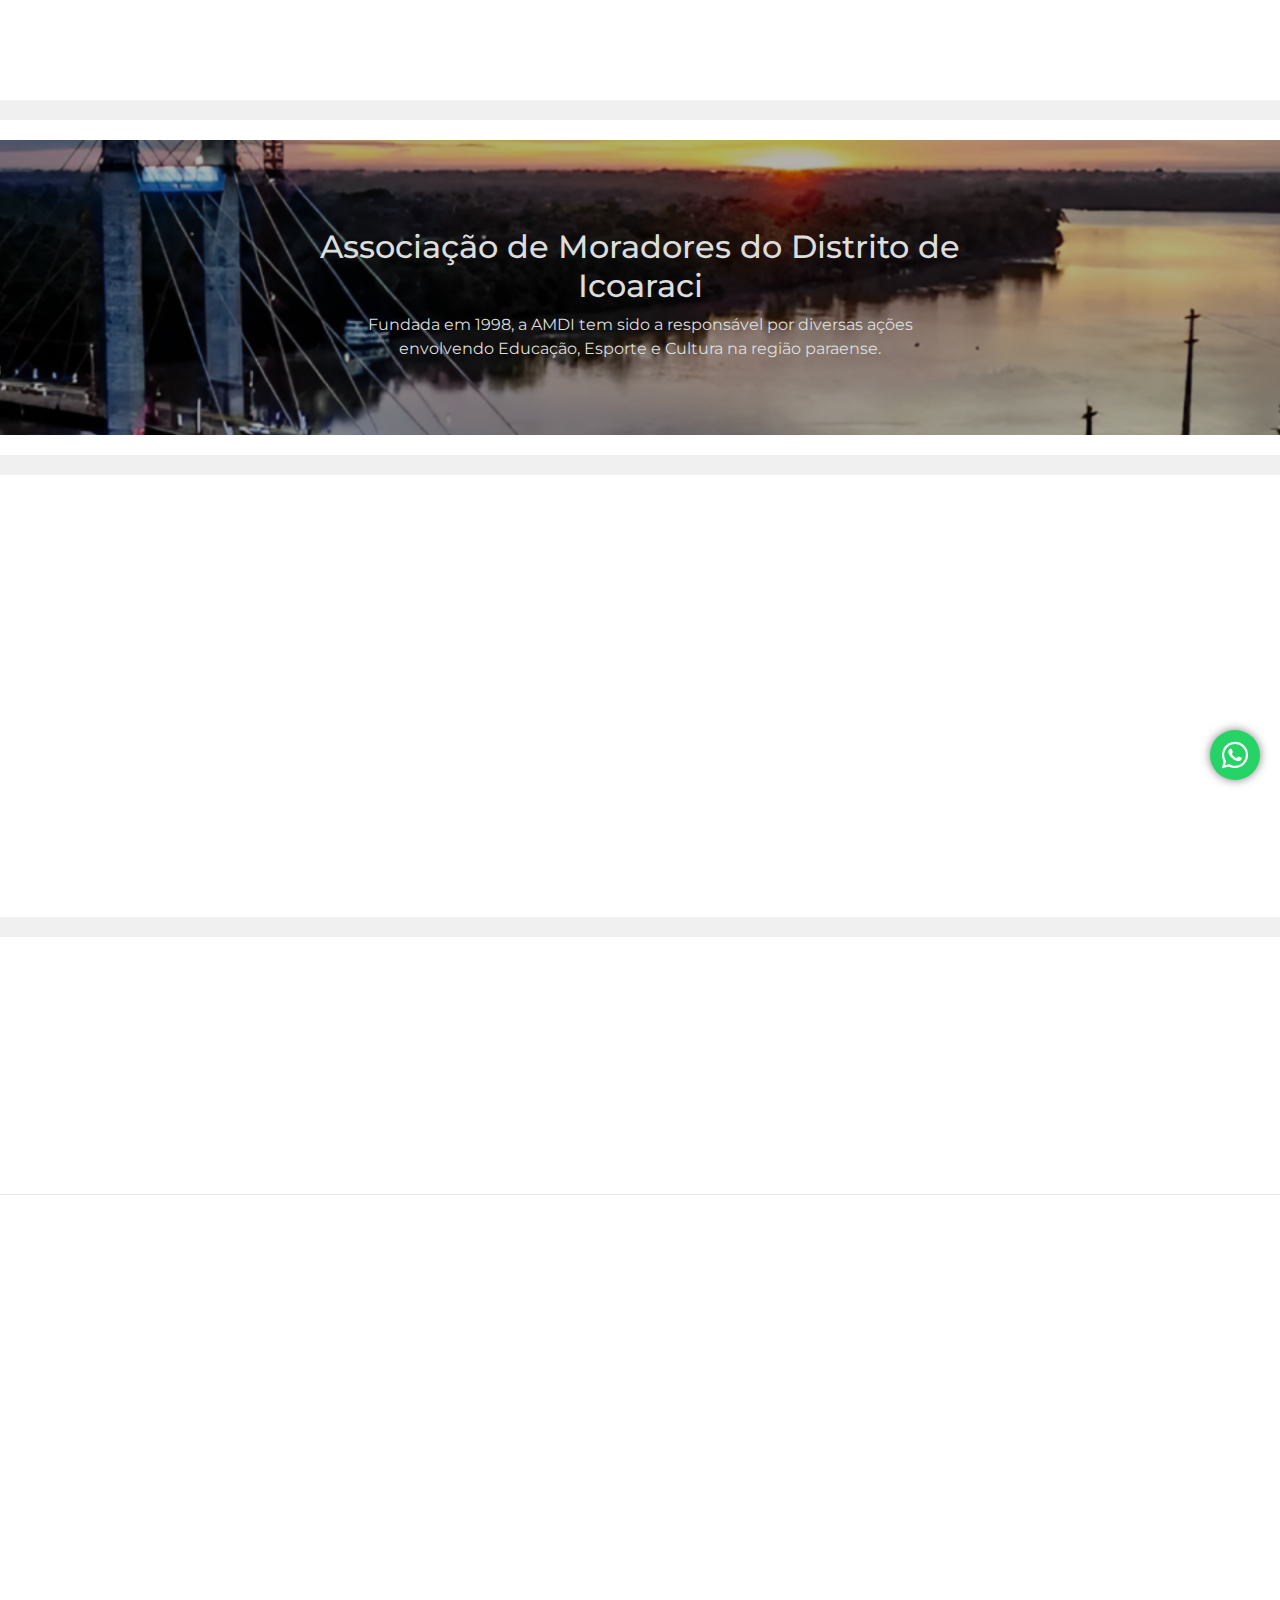
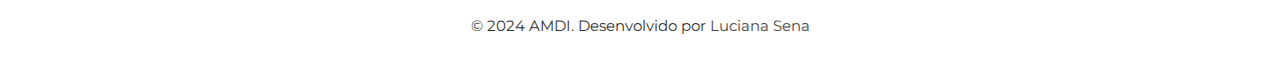
<file: index.html>
<!DOCTYPE html>
<html lang="pt-br">

<head>
    <meta charset="UTF-8">
    <meta name="viewport" content="width=device-width, initial-scale=1.0">
    <link rel="stylesheet" href="https://stackpath.bootstrapcdn.com/bootstrap/4.5.2/css/bootstrap.min.css">
    <link rel="stylesheet" href="https://cdnjs.cloudflare.com/ajax/libs/font-awesome/5.15.4/css/all.min.css">
    <link rel="preconnect" href="https://fonts.googleapis.com">
    <link rel="preconnect" href="https://fonts.gstatic.com" crossorigin>
    <link href="https://fonts.googleapis.com/css2?family=Montserrat:ital,wght@0,100..900;1,100..900&display=swap"
        rel="stylesheet">
    <link rel="stylesheet" href="styles.css">
    <title>AMDI</title>
</head>

<header class="news-container slide-up fade-in">
    <div class="container">
        <nav class="navbar navbar-expand-lg navbar-light bg-light py-2">
            <a class="navbar-brand" href="/index.html">
                <img src="images/logo-site.png" height="85">
            </a>

            <button class="navbar-toggler fade-in" type="button" data-toggle="collapse" data-target="#navbarNav"
                aria-controls="navbarNav" aria-expanded="false" aria-label="Toggle navigation">
                <span class="navbar-toggler-icon"></span>
            </button>

            <div class="collapse navbar-collapse" id="navbarNav">
                <ul class="navbar-nav ml-auto">
                   <strong> <li class="nav-item active"><a class="nav-link" href="/index.html#home">Inicio</a></li> </strong>
                    <li class="nav-item"><a class="nav-link" href="/pages/support/support.html">Apoio</a></li>
                    <li class="nav-item"><a class="nav-link" href="/pages/project/project.html #project">Projetos</a></li>
                    <li class="nav-item"><a class="nav-link" href="/pages/news/news.html#news">Notícias</a></li>
                    <!-- <li class="nav-item"><a class="nav-link" href="/pages/gallery.html#gallery-body">Galeria</a></li> -->
                    <li class="nav-item"><a class="nav-link" href="/pages/about/about.html#about">Sobre Nós</a></li>
                    <li class="nav-item"><a class="nav-link" href="/pages/contato/contato.html#contact">Contato</a></li>


                    <!-- Botão para ativar/desativar o modo de alto contraste -->
                    <!-- <button id="high-contrast">Autocontraste</button> -->

                    <!-- Ícones autocontraste dentro do menu -->
                    <!-- <li class="nav-item" id="high-contrast">
                        <a class="nav-link" href="#" onclick="toggleContrast()">
                            <i id="contrast-mode-icon" class="fas fa-adjust"></i>  Ícone de autocontraste 
                        </a>
                    </li> -->

                    <!-- Dropdown de idioma -->
                    <!-- <li class="nav-item">
                        <div id="language-dropdown">
                            <label for="language-select">Idioma:</label>
                            <select id="language-select">
                                <option value="pt">PT</option>
                                <option value="de">Deutsch</option>
                                <option value="en">EN</option>
                            </select>
                        </div>
                    </li> -->
                </ul>
            </div>
        </nav>
    </div>
</header>

<body class="news-container slide-up">
    <!-- Acessibilidade -->
    <div vw class="enabled">
        <div vw-access-button class="active"></div>
        <div vw-plugin-wrapper>
            <div class="vw-plugin-top-wrapper"></div>
        </div>
    </div>

    <!-- Botão para abrir/fechar a aba de acessibilidade -->
    <!-- <button id="accessibility-btn">Acessibilidade</button> -->

    <!-- Div para conter os ícones de acessibilidade -->
    <div id="accessibility-icons" class="accessibility-icons-left">
        <!-- <button id="read-aloud" aria-label="Ativar Leitura em Voz Alta"><i class="fas fa-volume-high"></i></button>
        <button id="translate-libras" aria-label="Traduzir para Libras"><i class="fas fa-hands"></i></button> -->
        <button id="increase-font-size">A+</button>
        <button id="decrease-font-size">A-</button>
    </div>

    <hr class="section-divider">

    <div id="banner" class="position-relative">
        <img src="/images/BANNER-OUTEIRO-ICOARACI.png" alt="Banner" class="mx-auto d-block img-fluid">
        <div class="text-overlay position-absolute top-50 start-50 translate-middle text-center">
            <h2>Associação de Moradores do Distrito de Icoaraci</h2>
            <p>Fundada em 1998, a AMDI tem sido a responsável por diversas ações envolvendo Educação, Esporte e Cultura na região paraense.</p>
        </div>
        
    </div>
    
    
    <hr class="section-divider">

    <section id="projects" class="projects fade-in">
        <div class="container">
            <div class="row">
                <div class="col-md-6">
                    <h2>Projetos</h2>
                    <p class="container-left-paragraph">
                        A <strong>Associação de Moradores do Distrito de Icoaraci</strong> é uma organização sem fins
                        lucrativos
                        que realiza
                        projetos sociais com crianças e jovens, oferecendo atividades como judô, boxe, jiu-jitsu e
                        slackline.
                        Reconhecida por suas contribuições para a transformação social e promoção da inclusão, a
                        associação
                        utiliza diversas atividades esportivas e culturais para desenvolver aspectos educacionais,
                        físicos,
                        intelectuais e sociais das pessoas envolvidas.
                    </p>
                </div>
                <div class="col-md-6">
                    <div class="row">
                        <div class="col">
                            <iframe width="100%" height="315"
                                src="https://www.youtube.com/embed/t38qJ3lLUQs?si=dn-c0CAQeModrCRR"
                                title="YouTube video player" frameborder="0"
                                allow="accelerometer; autoplay; clipboard-write; encrypted-media; gyroscope; picture-in-picture; web-share"
                                allowfullscreen></iframe>
                        </div>

                    </div>
                </div>
            </div>
        </div>
    </section>

    <hr class="section-divider">

    <section id="news" class="projects fade-in">
        <div class="container">
            <h2 class="text">Últimas Notícias</h2>
            <div class="row">
                <div class="col-md-3">
                    <!-- Quadrado da Notícia 1 -->
                    <div class="card mb-3">
                        <div class="card-body card-text">
                            <!-- <h5 class="card-title">Inscrição</h5>
                            <p class="card-text"><a href="sua_url_aqui" style="color: blue;">Aberta as inscrições para
                                    os cursos gratuitos...</a></p> -->
                            <p class="card-text"><small class="text-muted">Em breve notícias</small></p>
                        </div>
                    </div>
                </div>
                <div class="col-md-3">
                    <!-- Quadrado da Notícia 2 -->
                    <!-- <div class="card mb-3">
                        <div class="card-body card-text">
                            <h5 class="card-title">Projeto Parazinho</h5>
                            <p class="card-text"><a href="sua_url_aqui" style="color: blue;">Oferta de cursos e
                                    atividades esportivas...</a></p>
                            <p class="card-text"><small class="text-muted">23/02/24 às 22:58</small></p>
                        </div>
                    </div> -->
                </div>
            </div>
        </div>
    </section>

    <hr>

    <footer class="bg-white text-dark py-5 fade-in">
        <div class="container">
            <div class="row">
                <div class="col-md-3">
                    <img src="images/logo-site.png" alt="Logo ACP" class="img-fluid desktop-logo" height="150">
                </div>
                <div class="col-md-3 col-sm-6">
                    <strong>
                        <h5>Principal</h5>
                    </strong>
                    <ul class="list-unstyled">
                        <li><a href="#">Inicio</a></li>
                        <li><a href="#">Projetos</a></li>
                        <li><a href="#">Noticia</a></li>
                        <li><a href="#">Sobre Nós</a></li>
                        <li><a href="#">Contato</a></li>
                    </ul>
                </div>
                <div class="col-md-3 col-sm-6">
                    <h5>Endereço</h5>
                    <ul class="list-unstyled">
                        <li>Passagem Nova República, nº 2</li>
                        <li>Outeiro - Belém/PA - Brasil</li>
                        <li>02.425.584/0001-72</li>
                    </ul>
                </div>
                <div class="col-md-3 col-sm-6">
                    <h5>Redes Sociais</h5>
                    <ul class="list-unstyled d-flex align-items-start">
                        <li style="margin-right: 10px;"><a href="#"><i class="fab fa-facebook fa-2x"></i></a></li>
                        <li style="margin-right: 10px;"><a href="#"><i class="fab fa-twitter fa-2x"></i></a></li>
                        <li style="margin-right: 10px;"><a href="#"><i class="fab fa-instagram fa-2x"></i></a></li>
                        <li style="margin-right: 10px;"><a href="#"><i class="fab fa-linkedin fa-2x"></i></a></li>
                    </ul>
                </div>
            </div>
            <hr>
        </div>
    </footer>

    <footer>
        <p>&copy; 2024 AMDI. Desenvolvido por <a href="https://portfolio-sena.vercel.app/#" target="_blank">Luciana
                Sena</a></p>
    </footer>


    <!-- Botão Scroll to Top -->
    <button id="scrollToTopBtn" onclick="scrollToTop()" title="Voltar ao topo"><i class="fas fa-arrow-up"></i></button>

    <!-- Ícone do WhatsApp -->
    <a href="https://api.whatsapp.com/send?phone=SEUNUMERODOTELEFONE" target="_blank" class="whatsapp-icon">
        <i class="fab fa-whatsapp"></i>
    </a>

    <!-- Acessibilidade -->
    <script src="https://vlibras.gov.br/app/vlibras-plugin.js"></script>
    <script>
        new window.VLibras.Widget('https://vlibras.gov.br/app');
    </script>
    <script src="https://code.jquery.com/jquery-3.5.1.slim.min.js"></script>
    <script src="https://cdn.jsdelivr.net/npm/@popperjs/core@2.11.6/dist/umd/popper.min.js"></script>
    <script src="https://cdn.jsdelivr.net/npm/bootstrap@4.5.2/dist/js/bootstrap.bundle.min.js"
        integrity="sha384-kenU1DIVuzaDt419+dMyC8yoYLU0337GGeV4bB4UTq707/UmmrC+4LPomB9+H577"
        crossorigin="anonymous"></script>
    <link rel="stylesheet" href="https://cdnjs.cloudflare.com/ajax/libs/font-awesome/6.0.0/css/all.min.css"
        integrity="sha512-...">
    <script defer src="script.js"></script>
</body>

</html>
</file>
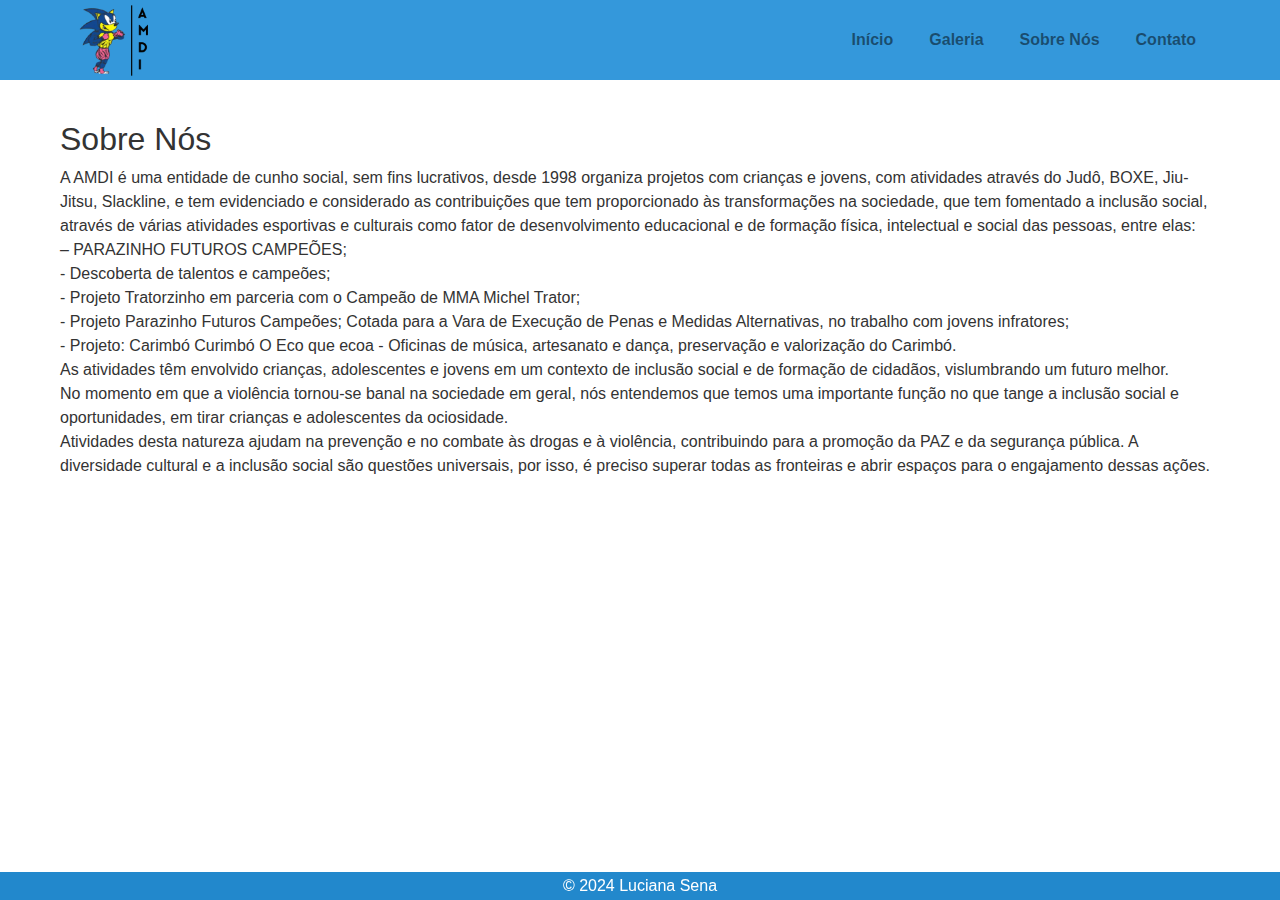
<file: about-copy.html>
<!DOCTYPE html>
<html lang="pt-br">
<head>
    <meta charset="UTF-8">
    <meta name="viewport" content="width=device-width, initial-scale=1.0">
    <link rel="stylesheet" href="https://stackpath.bootstrapcdn.com/bootstrap/4.5.2/css/bootstrap.min.css">
    <link rel="stylesheet" href="/pages/about.css"> 
    <title>Sobre nós</title>
</head>
<body>

<header>
    <div class="container">
        <nav class="navbar navbar-expand-lg navbar-light bg-light py-2">
            <a class="navbar-brand" href="#">
                <img src="/images/logo-site.png" href="/index.html" height="85" alt="Logo">
            </a>
            <button class="navbar-toggler" type="button" data-toggle="collapse" data-target="#navbarNav" aria-controls="navbarNav" aria-expanded="false" aria-label="Toggle navigation">
                <span class="navbar-toggler-icon"></span>
            </button>
            <div class="collapse navbar-collapse" id="navbarNav">
                <ul class="navbar-nav ml-auto">
                    <li class="nav-item"><a class="nav-link" href="/index.html">Início</a></li>
                    <li class="nav-item"><a class="nav-link" href="/pages/gallery.html#gallery-body">Galeria</a></li>
                    <li class="nav-item"><a class="nav-link" href="/pages/gallery.html">Sobre Nós</a></li>
                    <li class="nav-item"><a class="nav-link" href="/pages/contact.html">Contato</a></li>
                </ul>
            </div>
        </nav>
    </div>
</header>

<main>
    <section id="about" class="about">
        <div class="container">
            <h2>Sobre Nós</h2>
            <p>A AMDI é uma entidade de cunho social, sem fins lucrativos, desde 1998 organiza projetos com crianças e jovens, com atividades através do Judô, BOXE, Jiu-Jitsu, Slackline, e tem evidenciado e considerado as contribuições que tem proporcionado às transformações na sociedade, que tem fomentado a inclusão social, através de várias atividades esportivas e culturais como fator de desenvolvimento educacional e de formação física, intelectual e social das pessoas, entre elas: </br>
                
                – PARAZINHO FUTUROS CAMPEÕES; </br>
                - Descoberta de talentos e campeões; </br>
                - Projeto Tratorzinho em parceria com o Campeão de MMA Michel Trator; </br>
                - Projeto Parazinho Futuros Campeões; Cotada para a Vara de Execução de Penas e Medidas Alternativas, no trabalho com jovens infratores; </br>
                - Projeto: Carimbó Curimbó O Eco que ecoa - Oficinas de música, artesanato e dança, preservação e valorização do Carimbó. </br>
                As atividades têm envolvido crianças, adolescentes e jovens em um contexto de inclusão social e de formação de cidadãos, vislumbrando um futuro melhor. </br>
                No momento em que a violência tornou-se banal na sociedade em geral, nós entendemos que temos uma importante função no que tange a inclusão social e oportunidades, em tirar crianças e adolescentes da ociosidade. </br> Atividades desta natureza ajudam na prevenção e no combate às drogas e à violência, contribuindo para a promoção da PAZ e da segurança pública.
                A diversidade cultural e a inclusão social são questões universais, por isso, é preciso superar todas as fronteiras e abrir espaços para o engajamento dessas ações.</p> </br>
            </br>
            <!-- Confira alguns registros de nossas atividades! </br>
            <button onclick="redirectToContact()" class="btn btn-primary">Galeria</button></p> -->
           
        </div>
    </section>
</main>

<footer>
    <div class="container">
        &copy; 2024 Luciana Sena
    </div>
</footer>

<button id="scrollToTopBtn"><i class="fas fa-arrow-up"></i></button>

<script src="https://code.jquery.com/jquery-3.5.1.slim.min.js"></script>
<script src="https://cdn.jsdelivr.net/npm/@popperjs/core@2.11.6/dist/umd/popper.min.js"></script>
<script src="https://stackpath.bootstrapcdn.com/bootstrap/4.5.2/js/bootstrap.min.js"></script>
<script defer src="script.js"></script>
</body>
</html>
</file>
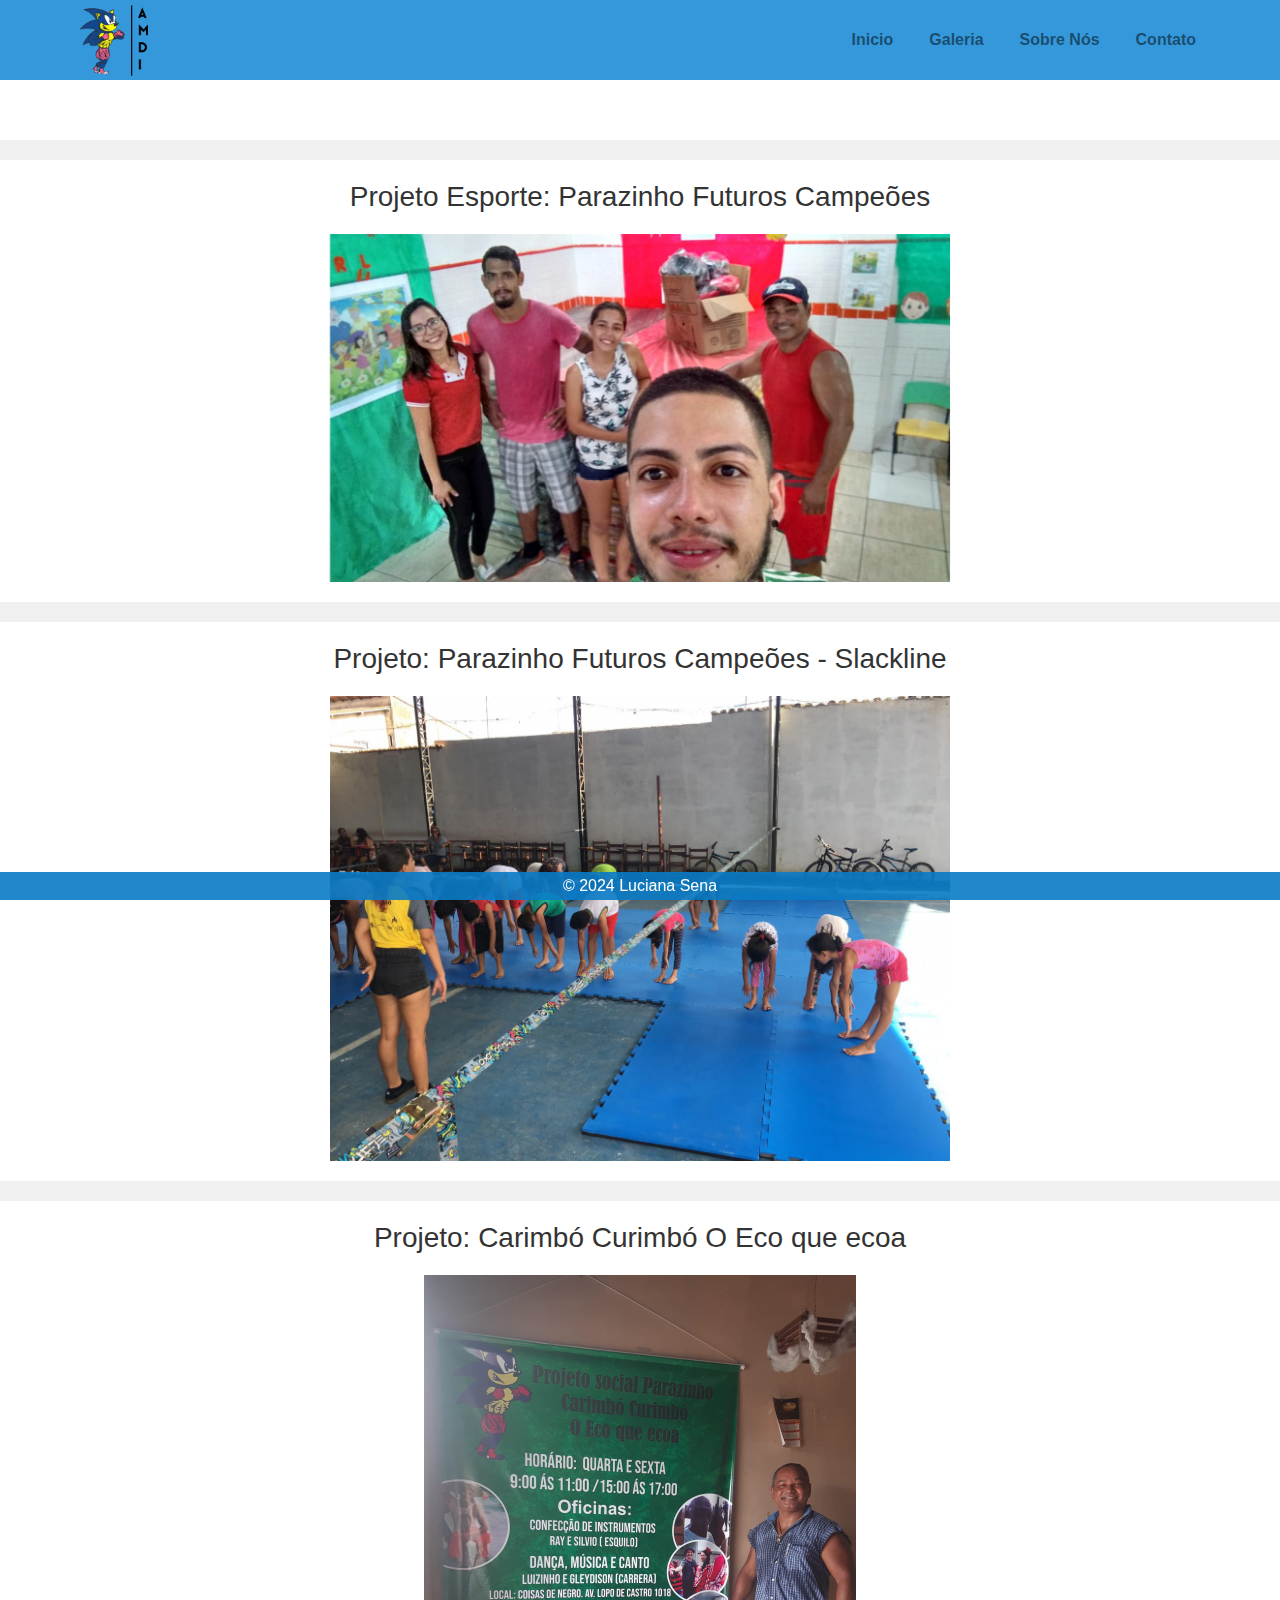
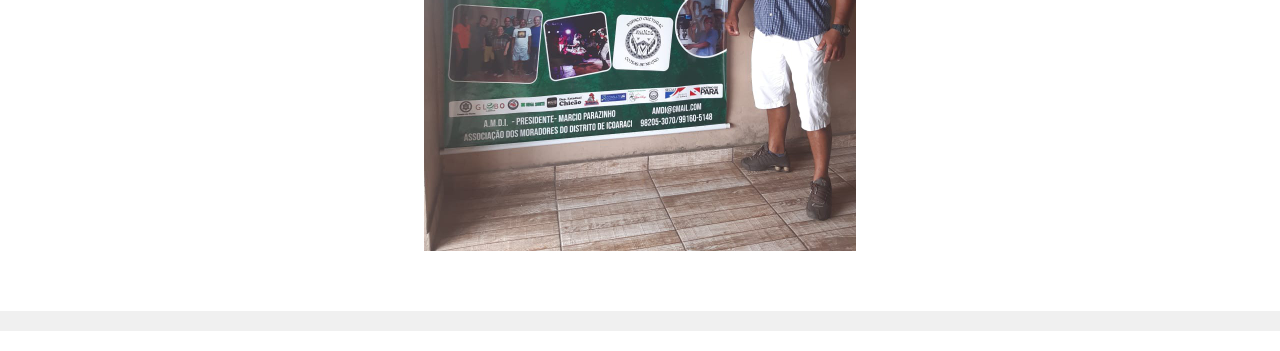
<file: pages/gallery.html>
<!DOCTYPE html>
<html lang="pt-br">
<head>
    <meta charset="UTF-8">
    <meta name="viewport" content="width=device-width, initial-scale=1.0">
    <link rel="stylesheet" href="https://stackpath.bootstrapcdn.com/bootstrap/4.5.2/css/bootstrap.min.css">
    <link rel="stylesheet" href="/pages/gallery.css">
    <title>Galeria</title>
</head>
<body id="gallery-body">

<header>
    <div class="container">
        <nav class="navbar navbar-expand-lg navbar-light bg-light py-2">
            <a class="navbar-brand" href="/index.html">
                <img src="/images/logo-site.png" href="/index.html" height="85" >
            </a>
            <button class="navbar-toggler" type="button" data-toggle="collapse" data-target="#navbarNav" aria-controls="navbarNav" aria-expanded="false" aria-label="Toggle navigation">
                <span class="navbar-toggler-icon"></span>
            </button>
            <div class="collapse navbar-collapse" id="navbarNav">
                <ul class="navbar-nav ml-auto">
                    <li class="nav-item"><a class="nav-link" href="/index.html">Inicio</a></li>
                    <!-- <li class="nav-item"><a class="nav-link" href="index.html#activities">Atividades</a></li> -->
                    <li class="nav-item"><a id="gallery-link" class="nav-link" href="/pages/gallery.html#gallery-body">Galeria</a></li>
                    <li class="nav-item"><a class="nav-link" href="/pages/about.html">Sobre Nós</a></li>
                    <li class="nav-item"><a class="nav-link" href="/pages/contact.html#contact">Contato</a></li>
                </ul>
            </div>
        </nav>
    </div>
</header>

<main>
    <section id="gallery" class="gallery">
        <!-- <div class="container">
            <h2>Galeria</h2>
        </br> -->
            <!-- Carrossel 1: Parceria Social pelo Esporte - projeto TRATORZINHO com o atleta Michel Trator -->
            <!-- <div class="project-carousel">
                <h3>Parceria Social pelo Esporte - projeto TRATORZINHO com o atleta Michel Trator</h3>
                <div id="carouselExample1" class="carousel slide" data-ride="carousel">
                    <div class="carousel-inner">
                        <div class="carousel-item active">
                            <img src="images/gallery/image1.jpg" alt="Imagem 1">
                        </div>
                        <div class="carousel-item">
                            <img src="images/gallery/image2.jpg" alt="Imagem 2">
                        </div>
                        <div class="carousel-item">
                            <img src="images/gallery/image3.jpg" alt="Imagem 3">
                        </div> -->
                        <!-- Adicione mais imagens conforme necessário -->
                    <!-- </div>
                    <a class="carousel-control-prev" href="#carouselExample1" role="button" data-slide="prev">
                        <span class="carousel-control-prev-icon" aria-hidden="true"></span>
                        <span class="sr-only">Anterior</span>
                    </a>
                    <a class="carousel-control-next" href="#carouselExample1" role="button" data-slide="next">
                        <span class="carousel-control-next-icon" aria-hidden="true"></span>
                        <span class="sr-only">Próximo</span>
                    </a>
                </div>
            </div> -->

            <hr class="section-divider"> 
                        <!-- Carrossel 2: Projeto Esporte: PARAZINHO FUTUROS CAMPEÕES -->
                        <div class="project-carousel">
                            <h3>Projeto Esporte: Parazinho Futuros Campeões</h3>
                            <div id="carouselExample2" class="carousel slide" data-ride="carousel">
                                <div class="carousel-inner">
                                    <div class="carousel-item active">
                                        <img src="/images/gallery/carrosel-2/img1-c2.jpg" alt="Imagem 1" class="d-block w-100">
                                    </div>
                                    <div class="carousel-item">
                                        <img src="/images/gallery/carrosel-2/img2-c2.jpg" alt="Imagem 2" class="d-block w-100">
                                    </div>
                                    <div class="carousel-item">
                                        <img src="/images/gallery/carrosel-2/img3-c2.jpg" alt="Imagem 3" class="d-block w-100">
                                    </div>
                                </div>
                                <a class="carousel-control-prev" href="#carouselExample2" role="button" data-slide="prev">
                                    <span class="carousel-control-prev-icon" aria-hidden="true"></span>
                                    <span class="sr-only">Anterior</span>
                                </a>
                                <a class="carousel-control-next" href="#carouselExample2" role="button" data-slide="next">
                                    <span class="carousel-control-next-icon" aria-hidden="true"></span>
                                    <span class="sr-only">Próximo</span>
                                </a>
                            </div>
                        </div>
            
                        <hr class="section-divider"> 
                        <!-- Carrossel 3: Projeto: PARAZINHO FUTUROS CAMPEÕES - SLACKLINE -->
                        <div class="project-carousel">
                            <h3>Projeto: Parazinho Futuros Campeões - Slackline</h3>
                            <div id="carouselExample3" class="carousel slide" data-ride="carousel">
                                <div class="carousel-inner">
                                    <div class="carousel-item active">
                                        <img src="/images/gallery/carrosel-3/img1-c3.jpg" alt="Imagem 1" class="d-block w-100">
                                    </div>
                                    <div class="carousel-item">
                                        <img src="/images/gallery/carrosel-3/img2-c3.jpg" alt="Imagem 2" class="d-block w-100">
                                    </div>
                                    <div class="carousel-item">
                                        <img src="/images/gallery/carrosel-3/img3-c3.jpg" alt="Imagem 3" class="d-block w-100">
                                    </div>
                                    <div class="carousel-item">
                                        <img src="/images/gallery/carrosel-3/img4-c3.jpg" alt="Imagem 4" class="d-block w-100">
                                    </div>
                                    <div class="carousel-item">
                                        <img src="/images/gallery/carrosel-3/img5-c3.jpg" alt="Imagem 5" class="d-block w-100">
                                    </div>
                                </div>
                                <a class="carousel-control-prev" href="#carouselExample3" role="button" data-slide="prev">
                                    <span class="carousel-control-prev-icon" aria-hidden="true"></span>
                                    <span class="sr-only">Anterior</span>
                                </a>
                                <a class="carousel-control-next" href="#carouselExample3" role="button" data-slide="next">
                                    <span class="carousel-control-next-icon" aria-hidden="true"></span>
                                    <span class="sr-only">Próximo</span>
                                </a>
                            </div>
                        </div>
            
                        <hr class="section-divider">
                        <!-- Carrossel 4: Projeto de Cultura. "Carimbó Curimbó O Eco que ecoa" -->
                        <div class="project-carousel">
                            <h3>Projeto: Carimbó Curimbó O Eco que ecoa</h3>
                            <div id="carouselExample4" class="carousel slide" data-ride="carousel">
                                <div class="carousel-inner">
                                    <div class="carousel-item active">
                                        <img src="/images/gallery/carrosel-4/img1-c4.jpg" alt="Imagem 1" class="d-block w-100">
                                    </div>
                                    <div class="carousel-item">
                                        <img src="/images/gallery/carrosel-4/img2-c4.jpg" alt="Imagem 2" class="d-block w-100">
                                    </div>
                                    
                                </div>
                                <a class="carousel-control-prev" href="#carouselExample4" role="button" data-slide="prev">
                                    <span class="carousel-control-prev-icon" aria-hidden="true"></span>
                                    <span class="sr-only">Anterior</span>
                                </a>
                                <a class="carousel-control-next" href="#carouselExample4" role="button" data-slide="next">
                                    <span class="carousel-control-next-icon" aria-hidden="true"></span>
                                    <span class="sr-only">Próximo</span>
                                </a>
                            </div>
                        </div>
                    </div>
                </section>
            </main>
            <hr class="section-divider">

<!-- Botão Scroll to Top -->
<button id="scrollToTopBtn"><i class="fas fa-arrow-up"></i></button>

<footer>
    <div class="container">
        <a href="https://portfolio-sena.vercel.app/#" target="_blank"> &copy; 2024 Luciana Sena </a>
    </div>
</footer>

<button id="scrollToTopBtn"><i class="fas fa-arrow-up"></i></button>

<script src="https://code.jquery.com/jquery-3.5.1.slim.min.js"></script>
<script src="https://cdn.jsdelivr.net/npm/@popperjs/core@2.11.6/dist/umd/popper.min.js"></script>
<script src="https://stackpath.bootstrapcdn.com/bootstrap/4.5.2/js/bootstrap.min.js"></script>
<link rel="stylesheet" href="https://cdnjs.cloudflare.com/ajax/libs/font-awesome/6.0.0/css/all.min.css" integrity="sha512-...">
<script defer src="/pages/gallery.js"></script>
</body>
</html>
</file>
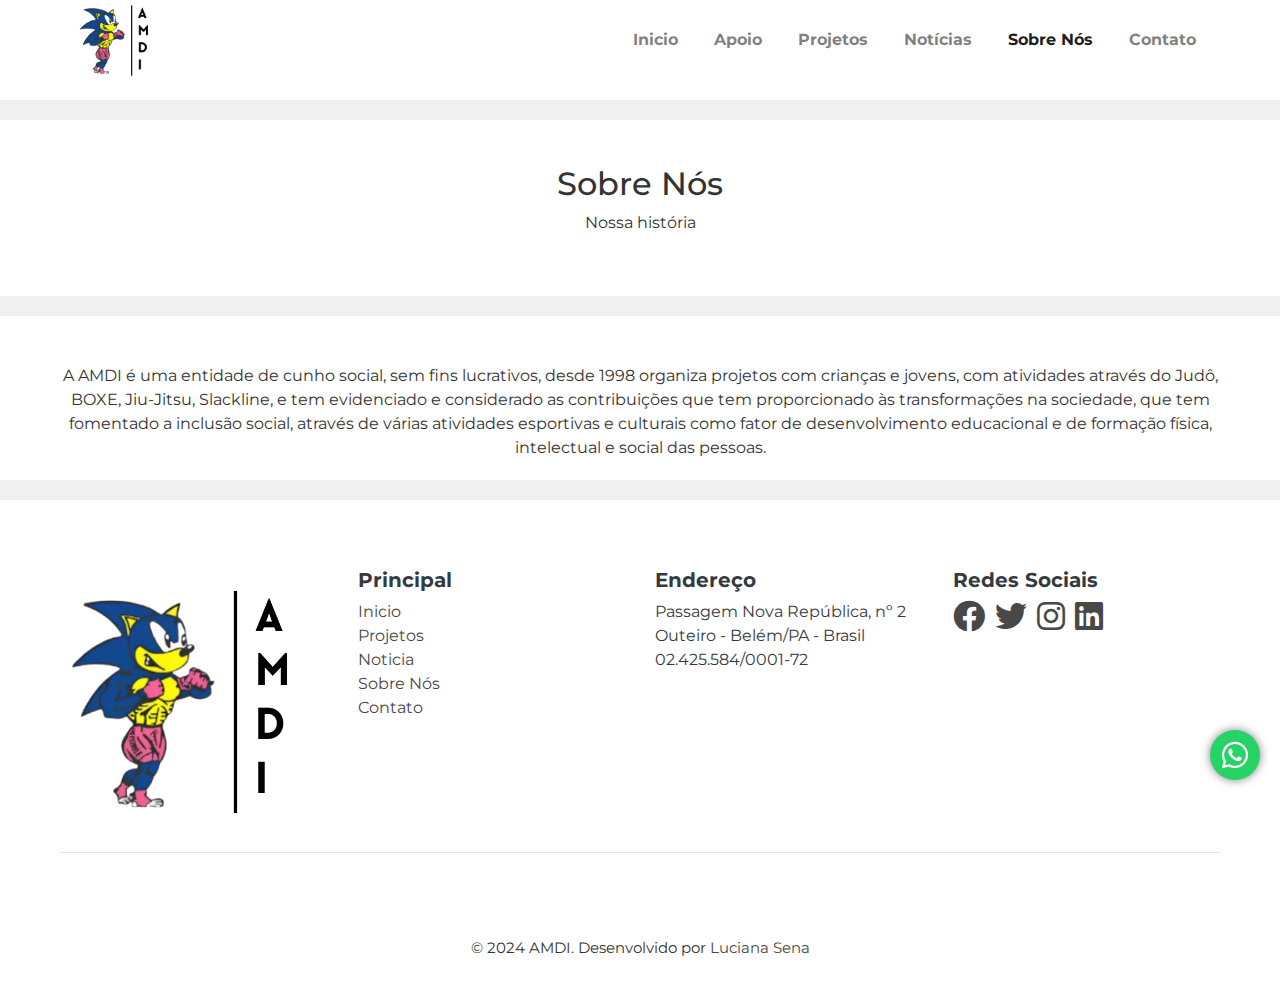
<file: pages/about/about.html>
<!DOCTYPE html>
    <html lang="pt-br">

    <head>
        <meta charset="UTF-8">
        <meta name="viewport" content="width=device-width, initial-scale=1.0">
        <link rel="stylesheet" href="https://stackpath.bootstrapcdn.com/bootstrap/4.5.2/css/bootstrap.min.css">
        <link rel="stylesheet" href="https://cdnjs.cloudflare.com/ajax/libs/font-awesome/5.15.4/css/all.min.css">
        <link rel="preconnect" href="https://fonts.googleapis.com">
        <link rel="preconnect" href="https://fonts.gstatic.com" crossorigin>
        <link href="https://fonts.googleapis.com/css2?family=Montserrat:ital,wght@0,100..900;1,100..900&display=swap"
            rel="stylesheet">
        <link rel="stylesheet" href="about.css">
        <title>AMDI - Notícias</title>
    </head>

    <header>
        <div class="container fade-in">
            <nav class="navbar navbar-expand-lg navbar-light bg-light py-2">
                <a class="navbar-brand" href="/index.html">
                    <img src="/images/logo-site.png" height="85">
                </a>

                <button class="navbar-toggler fade-in" type="button" data-toggle="collapse" data-target="#navbarNav"
                    aria-controls="navbarNav" aria-expanded="false" aria-label="Toggle navigation">
                    <span class="navbar-toggler-icon"></span>
                </button>

                <div class="collapse navbar-collapse" id="navbarNav">
                    <ul class="navbar-nav ml-auto">
                        <li class="nav-item"><a class="nav-link" href="/index.html#home">Inicio</a></li>
                        <li class="nav-item"><a class="nav-link" href="/pages/support/support.html">Apoio</a></li>
                        <li class="nav-item"><a class="nav-link" href="/pages/project/project.html#project">Projetos</a></li>
                        <li class="nav-item"><a class="nav-link" href="/pages/news/news.html#news">Notícias</a></li>
                        <!-- <li class="nav-item"><a class="nav-link" href="/pages/gallery.html#gallery-body">Galeria</a></li> -->
                        <li class="nav-item active"><a class="nav-link" href="/pages/about/about.html#about">Sobre Nós</a></li>
                        <li class="nav-item"><a class="nav-link" href="/pages/contato/contato.html#contact">Contato</a></li>

                        <!-- /********************** CONTRASTE **********************/ -->
                            <!-- <li class="nav-item" id="high-contrast">
                                <a class="nav-link" href="#" onclick="toggleContrast()">
                                    <i id="contrast-mode-icon" class="fas fa-adjust"></i>
                                </a>
                            </li> -->
                        
                        <!-- /********************** IDIOMA **********************/ -->
                        <!-- <li class="nav-item">
                            <div id="language-dropdown">
                                <label for="language-select">Idioma:</label>
                                <select id="language-select">
                                    <option value="pt">PT</option>
                                    <option value="de">Deutsch</option>
                                    <option value="en">EN</option>
                                </select>
                            </div>
                        </li> -->

                    </ul>
                </div>
            </nav>
        </div>
    </header>

    <body>
        
        <hr class="section-divider">
        <section id="cta" class="cta fade-in">
            <div class="container text-center">
            <strong> <h2>Sobre Nós</h2> </strong>
                <p>Nossa história</p>    
                <!-- <button onclick="redirectToContact()" class="btn btn-primary">Entre em Contato</button> -->
            </div>
        </section>
       
        <!-- /********************** ACESSIBILIDADE **********************/ -->
        <div vw class="enabled">
            <div vw-access-button class="active"></div>
            <div vw-plugin-wrapper>
                <div class="vw-plugin-top-wrapper"></div>
            </div>
        </div>

        <div id="accessibility-icons" class="accessibility-icons-left">
            <button id="increase-font-size">A+</button>
            <button id="decrease-font-size">A-</button>
        </div>

        <hr class="section-divider">

        <div class="container text-center mt-5 fade-in">
            <p>A AMDI é uma entidade de cunho social, sem fins lucrativos, desde 1998 organiza projetos com crianças e jovens, com atividades através do Judô, BOXE, Jiu-Jitsu, Slackline, e tem evidenciado e considerado as contribuições que tem proporcionado às transformações na sociedade, que tem fomentado a inclusão social, através de várias atividades esportivas e culturais como fator de desenvolvimento educacional e de formação física, intelectual e social das pessoas.</p>
        </div>

        <hr class="section-divider">

        <footer class="bg-white text-dark py-5 fade-in">
            <div class="container">
                <div class="row">
                    <div class="col-md-3">
                        <img src="/images/logo-site.png" alt="Logo ACP" class="img-fluid desktop-logo" height="150">
                    </div>
                    <div class="col-md-3 col-sm-6">
                        <strong>
                            <h5>Principal</h5>
                        </strong>
                        <ul class="list-unstyled">
                            <li><a href="#">Inicio</a></li>
                            <li><a href="#">Projetos</a></li>
                            <li><a href="#">Noticia</a></li>
                            <li><a href="#">Sobre Nós</a></li>
                            <li><a href="#">Contato</a></li>
                        </ul>
                    </div>
                    <div class="col-md-3 col-sm-6">
                        <h5>Endereço</h5>
                        <ul class="list-unstyled">
                            <li>Passagem Nova República, nº 2</li>
                            <li>Outeiro - Belém/PA - Brasil</li>
                            <li>02.425.584/0001-72</li>
                        </ul>
                    </div>
                    <div class="col-md-3 col-sm-6">
                        <h5>Redes Sociais</h5>
                        <ul class="list-unstyled d-flex align-items-start">
                            <li style="margin-right: 10px;"><a href="#"><i class="fab fa-facebook fa-2x"></i></a></li>
                            <li style="margin-right: 10px;"><a href="#"><i class="fab fa-twitter fa-2x"></i></a></li>
                            <li style="margin-right: 10px;"><a href="#"><i class="fab fa-instagram fa-2x"></i></a></li>
                            <li style="margin-right: 10px;"><a href="#"><i class="fab fa-linkedin fa-2x"></i></a></li>
                        </ul>
                    </div>
                </div>
                <hr>
            </div>
        </footer>

        <footer class="fade-in">
            <p>&copy; 2024 AMDI. Desenvolvido por <a href="https://portfolio-sena.vercel.app/#" target="_blank">Luciana
                    Sena</a></p>
        </footer>

        <!-- /********************** BOTÃO SCROLL TO TOP **********************/ -->
        <button id="scrollToTopBtn" onclick="scrollToTop()" title="Voltar ao topo"><i class="fas fa-arrow-up"></i></button>

        <!-- /********************** ICONE WHATSAPP **********************/ -->
        <a href="https://api.whatsapp.com/send?phone=SEUNUMERODOTELEFONE" target="_blank" class="whatsapp-icon">
            <i class="fab fa-whatsapp"></i>
        </a>

        <!-- /********************** ACESSIBILIDADE **********************/ -->
        <script src="https://vlibras.gov.br/app/vlibras-plugin.js"></script>
        <script>
            new window.VLibras.Widget('https://vlibras.gov.br/app');
        </script>
        <script src="https://code.jquery.com/jquery-3.5.1.slim.min.js"></script>
        <script src="https://cdn.jsdelivr.net/npm/@popperjs/core@2.11.6/dist/umd/popper.min.js"></script>
        <script src="https://cdn.jsdelivr.net/npm/bootstrap@4.5.2/dist/js/bootstrap.bundle.min.js"
            integrity="sha384-kenU1DIVuzaDt419+dMyC8yoYLU0337GGeV4bB4UTq707/UmmrC+4LPomB9+H577"
            crossorigin="anonymous"></script>
        <link rel="stylesheet" href="https://cdnjs.cloudflare.com/ajax/libs/font-awesome/6.0.0/css/all.min.css"
            integrity="sha512-...">
        <script defer src="about.js"></script>

    </html>
    </body>
</file>
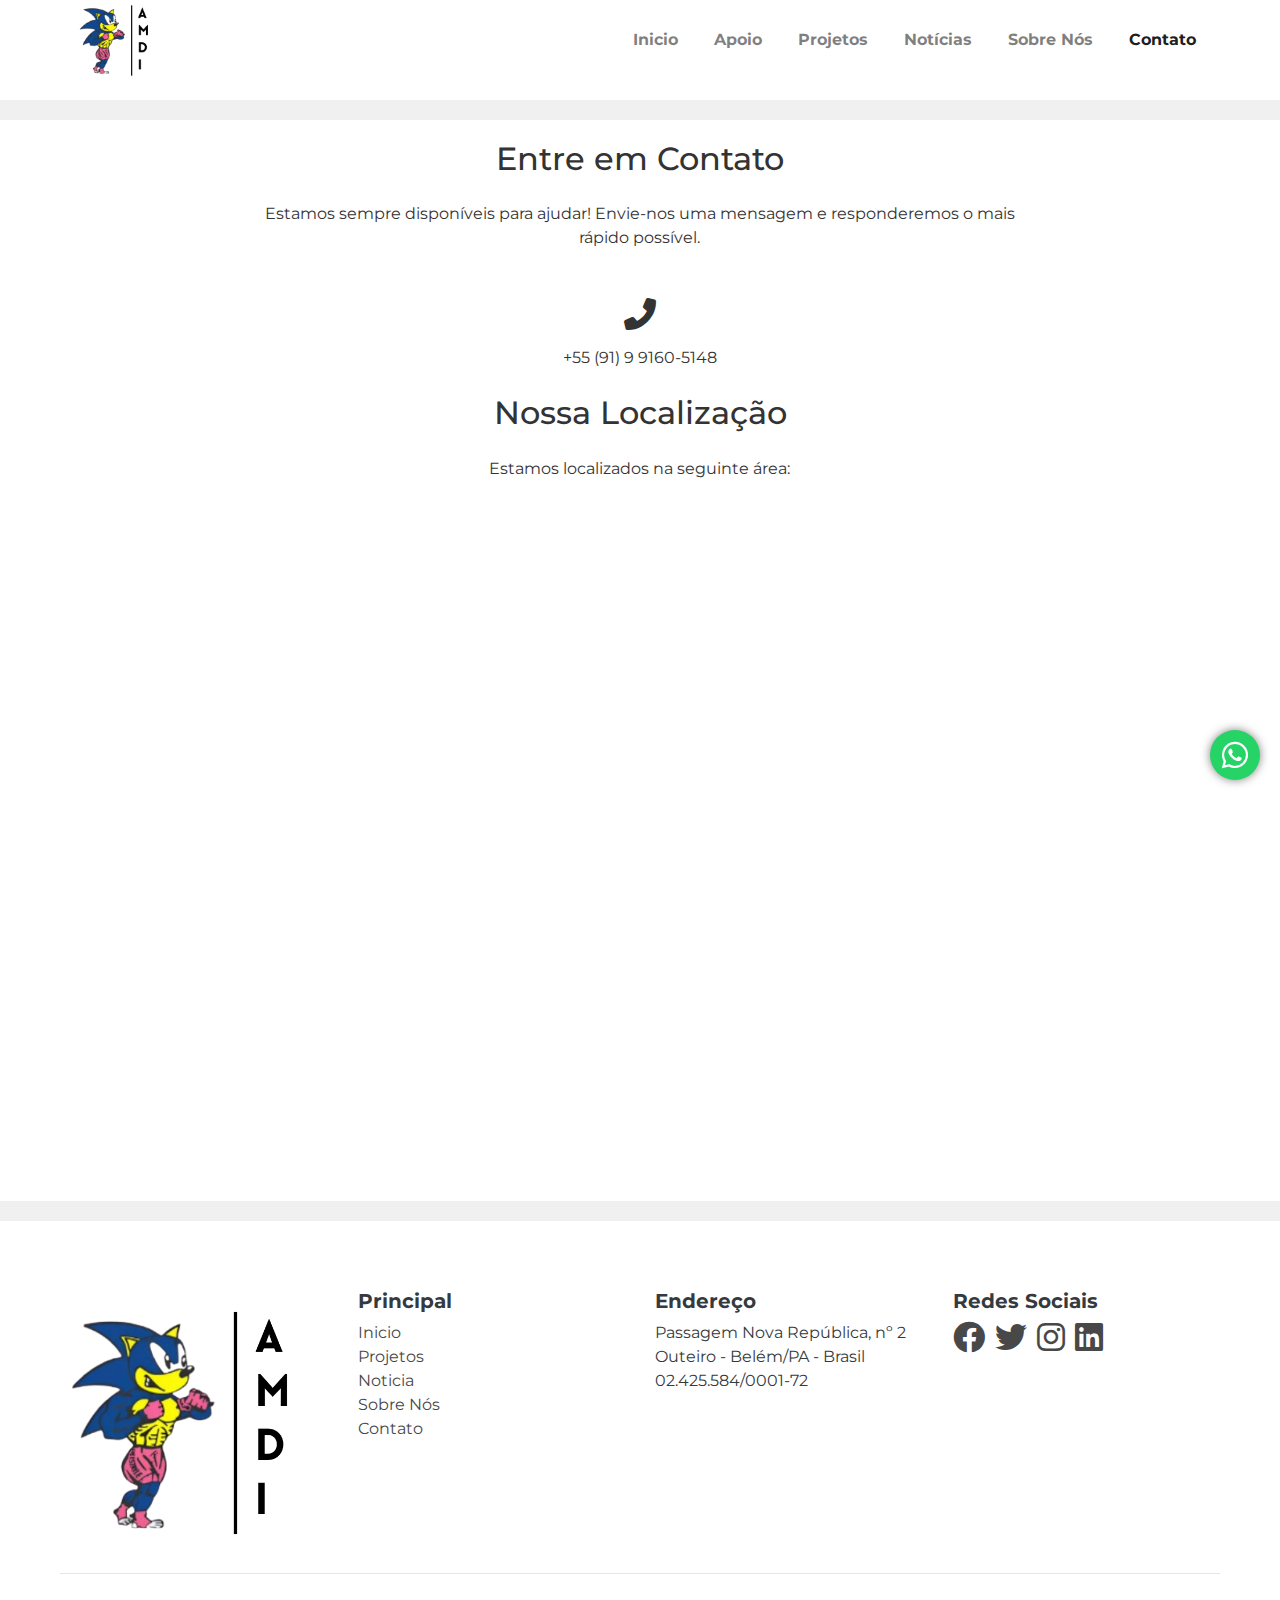
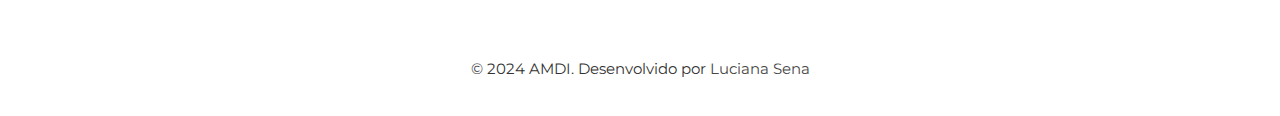
<file: pages/contato/contato.html>
<!DOCTYPE html>
    <html lang="pt-br">

    <head>
        <meta charset="UTF-8">
        <meta name="viewport" content="width=device-width, initial-scale=1.0">
        <link rel="stylesheet" href="https://stackpath.bootstrapcdn.com/bootstrap/4.5.2/css/bootstrap.min.css">
        <link rel="stylesheet" href="https://cdnjs.cloudflare.com/ajax/libs/font-awesome/5.15.4/css/all.min.css">
        <link rel="preconnect" href="https://fonts.googleapis.com">
        <link rel="preconnect" href="https://fonts.gstatic.com" crossorigin>
        <link href="https://fonts.googleapis.com/css2?family=Montserrat:ital,wght@0,100..900;1,100..900&display=swap"
            rel="stylesheet">
        <link rel="stylesheet" href="contato.css">
        <title>AMDI - Contato</title>
    </head>

    <header>
        <div class="container fade-in">
            <nav class="navbar navbar-expand-lg navbar-light bg-light py-2">
                <a class="navbar-brand" href="/index.html">
                    <img src="/images/logo-site.png" height="85">
                </a>

                <button class="navbar-toggler fade-in" type="button" data-toggle="collapse" data-target="#navbarNav"
                    aria-controls="navbarNav" aria-expanded="false" aria-label="Toggle navigation">
                    <span class="navbar-toggler-icon"></span>
                </button>

                <div class="collapse navbar-collapse" id="navbarNav">
                    <ul class="navbar-nav ml-auto">
                        <li class="nav-item"><a class="nav-link" href="/index.html#home">Inicio</a></li>
                        <li class="nav-item"><a class="nav-link" href="/pages/support/support.html">Apoio</a></li>
                        <li class="nav-item"><a class="nav-link" href="/pages/project/project.html#project">Projetos</a></li>
                        <li class="nav-item"><a class="nav-link" href="/pages/news/news.html#news">Notícias</a></li>
                        <!-- <li class="nav-item"><a class="nav-link" href="/pages/gallery.html#gallery-body">Galeria</a></li> -->
                        <li class="nav-item"><a class="nav-link" href="/pages/about/about.html#about">Sobre Nós</a></li>
                        <li class="nav-item active"><a class="nav-link" href="/pages/contato/contato.html#contact">Contato</a></li>

                        <!-- /********************** CONTRASTE **********************/ -->
                            <!-- <li class="nav-item" id="high-contrast">
                                <a class="nav-link" href="#" onclick="toggleContrast()">
                                    <i id="contrast-mode-icon" class="fas fa-adjust"></i>
                                </a>
                            </li> -->
                        
                        <!-- /********************** IDIOMA **********************/ -->
                        <!-- <li class="nav-item">
                            <div id="language-dropdown">
                                <label for="language-select">Idioma:</label>
                                <select id="language-select">
                                    <option value="pt">PT</option>
                                    <option value="de">Deutsch</option>
                                    <option value="en">EN</option>
                                </select>
                            </div>
                        </li> -->

                    </ul>
                </div>
            </nav>
        </div>
    </header>

    <body>
        <hr class="section-divider">
        <section id="contact" class="contact-section">
            <div class="container">
                <div class="row">
                    <div class="col-lg-8 mx-auto text-center fade-in">
                        <h2 class="section-heading mb-4">Entre em Contato</h2>
                        <p class="mb-5">Estamos sempre disponíveis para ajudar! Envie-nos uma mensagem e responderemos o mais rápido possível.</p>
                    </div>
                </div>
                <div class="row">
                    <div class=" col-lg-8 mx-auto text-center fade-in">
                        <i class="fas fa-phone-alt fa-2x mb-3"></i>
                        <div>+55 (91) 9 9160-5148</div>
                    </div>
                    <!-- <div class="col-lg-4 mr-auto text-center">
                        <i class="fas fa-envelope fa-2x mb-3" style="font-size: 2em;"></i>
                        <a href="mailto:contato@amdi.org">contato@amdi.org</a>
                    </div> -->
                </div>
            </div>
        </section>
    </br>
        <section id="location" class="location-section">
            <div class="container">
                <div class="row">
                    <div class="col-lg-12 text-center fade-in">
                        <h2 class="section-heading mb-4">Nossa Localização</h2>
                    </div>
                </div>
                <div class="row">
                    <div class="col-lg-8 mx-auto text-center fade-in">
                        <p class="mb-5">Estamos localizados na seguinte área:</p>
                    </div>
                </div>
                <div class="row">
                    <div class="col-lg-12">
                        <div class="embed-responsive embed-responsive-16by9">
                            <iframe class="embed-responsive-item" src="https://www.google.com/maps/embed?pb=!1m18!1m12!1m3!1d997.2116380230136!2d-48.457315540348716!3d-1.2645943535693844!2m3!1f0!2f0!3f0!3m2!1i1024!2i768!4f13.1!3m3!1m2!1s0x92a4670a65abeef5%3A0xf1a0c687017356!2sPassagem%20Nova%20Rep%C3%BAblica%2C%202%20-%20871%20-%204%20-%20%C3%81gua%20Boa%20(Outeiro)%2C%20Bel%C3%A9m%20-%20PA%2C%2066843-215!5e0!3m2!1spt-BR!2sbr!4v1710556925539!5m2!1spt-BR!2sbr" width="600" height="450" style="border:0;" allowfullscreen="" loading="lazy" referrerpolicy="no-referrer-when-downgrade"></iframe>
                        </div>
                    </div>
                </div>
            </div>
        </section>
        
        

        <!-- /********************** ACESSIBILIDADE **********************/ -->
        <div vw class="enabled">
            <div vw-access-button class="active"></div>
            <div vw-plugin-wrapper>
                <div class="vw-plugin-top-wrapper"></div>
            </div>
        </div>

        <div id="accessibility-icons" class="accessibility-icons-left">
            <button id="increase-font-size">A+</button>
            <button id="decrease-font-size">A-</button>
        </div>

        <hr class="section-divider">

        <footer class="bg-white text-dark py-5 fade-in">
            <div class="container">
                <div class="row">
                    <div class="col-md-3">
                        <img src="/images/logo-site.png" alt="Logo ACP" class="img-fluid desktop-logo" height="150">
                    </div>
                    <div class="col-md-3 col-sm-6">
                        <strong>
                            <h5>Principal</h5>
                        </strong>
                        <ul class="list-unstyled">
                            <li><a href="#">Inicio</a></li>
                            <li><a href="#">Projetos</a></li>
                            <li><a href="#">Noticia</a></li>
                            <li><a href="#">Sobre Nós</a></li>
                            <li><a href="#">Contato</a></li>
                        </ul>
                    </div>
                    <div class="col-md-3 col-sm-6">
                        <h5>Endereço</h5>
                        <ul class="list-unstyled">
                            <li>Passagem Nova República, nº 2</li>
                            <li>Outeiro - Belém/PA - Brasil</li>
                            <li>02.425.584/0001-72</li>
                        </ul>
                    </div>
                    <div class="col-md-3 col-sm-6">
                        <h5>Redes Sociais</h5>
                        <ul class="list-unstyled d-flex align-items-start">
                            <li style="margin-right: 10px;"><a href="#"><i class="fab fa-facebook fa-2x"></i></a></li>
                            <li style="margin-right: 10px;"><a href="#"><i class="fab fa-twitter fa-2x"></i></a></li>
                            <li style="margin-right: 10px;"><a href="#"><i class="fab fa-instagram fa-2x"></i></a></li>
                            <li style="margin-right: 10px;"><a href="#"><i class="fab fa-linkedin fa-2x"></i></a></li>
                        </ul>
                    </div>
                </div>
                <hr>
            </div>
        </footer>

        <footer class="fade-in">
            <p>&copy; 2024 AMDI. Desenvolvido por <a href="https://portfolio-sena.vercel.app/#" target="_blank">Luciana
                    Sena</a></p>
        </footer>

        <!-- /********************** BOTÃO SCROLL TO TOP **********************/ -->
        <button id="scrollToTopBtn" onclick="scrollToTop()" title="Voltar ao topo"><i class="fas fa-arrow-up"></i></button>

        <!-- /********************** ICONE WHATSAPP **********************/ -->
        <a href="https://api.whatsapp.com/send?phone=SEUNUMERODOTELEFONE" target="_blank" class="whatsapp-icon">
            <i class="fab fa-whatsapp"></i>
        </a>

        <!-- /********************** ACESSIBILIDADE **********************/ -->
        <script src="https://vlibras.gov.br/app/vlibras-plugin.js"></script>
        <script>
            new window.VLibras.Widget('https://vlibras.gov.br/app');
        </script>
        <script src="https://code.jquery.com/jquery-3.5.1.slim.min.js"></script>
        <script src="https://cdn.jsdelivr.net/npm/@popperjs/core@2.11.6/dist/umd/popper.min.js"></script>
        <script src="https://cdn.jsdelivr.net/npm/bootstrap@4.5.2/dist/js/bootstrap.bundle.min.js"
            integrity="sha384-kenU1DIVuzaDt419+dMyC8yoYLU0337GGeV4bB4UTq707/UmmrC+4LPomB9+H577"
            crossorigin="anonymous"></script>
        <link rel="stylesheet" href="https://cdnjs.cloudflare.com/ajax/libs/font-awesome/6.0.0/css/all.min.css"
            integrity="sha512-...">
        <script defer src="contato.js"></script>

    </html>
    </body>
</file>
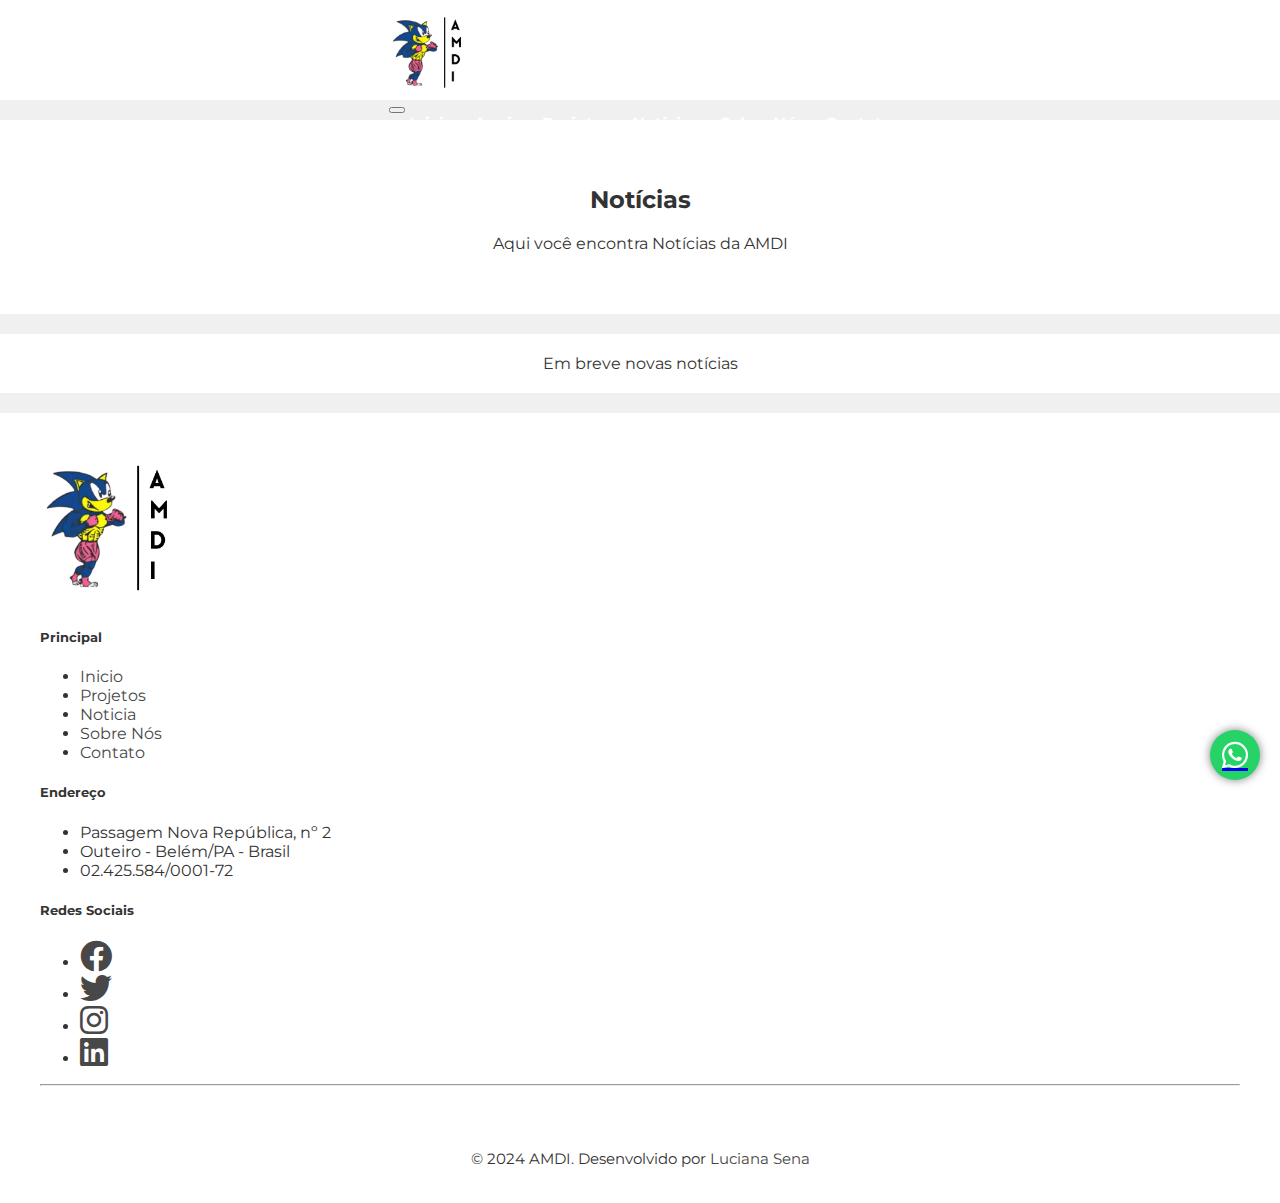
<file: pages/news/news.html>
<!DOCTYPE html>
    <html lang="pt-br">

    <head>
        <meta charset="UTF-8">
        <meta name="viewport" content="width=device-width, initial-scale=1.0">
        <link rel="stylesheet" href="https://cdn.jsdelivr.net/npm/bootstrap@4.2.1/dist/css/bootstrap.min.css" integrity="sha384-GJzZqFGwb1QTTN6wy59ffF1BuGJpLSa9DkKMp0DgiMDm4iYMj70gZWKYbI706tWS" crossorigin="anonymous">
        <link rel="stylesheet" href="https://cdnjs.cloudflare.com/ajax/libs/font-awesome/5.15.4/css/all.min.css">
        <link rel="preconnect" href="https://fonts.googleapis.com">
        <link rel="preconnect" href="https://fonts.gstatic.com" crossorigin>
        <link href="https://fonts.googleapis.com/css2?family=Montserrat:ital,wght@0,100..900;1,100..900&display=swap"
            rel="stylesheet">
        <link rel="stylesheet" href="news.css">
        <title>AMDI - Notícias</title>
    </head>

    <header class="fade-in">
        <div class="container fade-in">
            <nav class="navbar navbar-expand-lg navbar-light bg-light py-2">
                <a class="navbar-brand" href="/index.html">
                    <img src="/images/logo-site.png" height="85">
                </a>

                <button class="navbar-toggler fade-in" type="button" data-toggle="collapse" data-target="#navbarNav"
                    aria-controls="navbarNav" aria-expanded="false" aria-label="Toggle navigation">
                    <span class="navbar-toggler-icon"></span>
                </button>

                <div class="collapse navbar-collapse" id="navbarNav">
                    <ul class="navbar-nav ml-auto">
                        <li class="nav-item"><a class="nav-link" href="/index.html#home">Inicio</a></li>
                        <li class="nav-item"><a class="nav-link" href="/pages/support/support.html">Apoio</a></li>
                        <li class="nav-item"><a class="nav-link" href="/pages/project/project.html#project">Projetos</a></li>
                        <li class="nav-item active"><a class="nav-link" href="/pages/news/news.html#news">Notícias</a></li>
                        <!-- <li class="nav-item"><a class="nav-link" href="/pages/gallery.html#gallery-body">Galeria</a></li> -->
                        <li class="nav-item"><a class="nav-link" href="/pages/about/about.html#about">Sobre Nós</a></li>
                        <li class="nav-item"><a class="nav-link" href="/pages/contato/contato.html">Contato</a></li>

                        <!-- /********************** CONTRASTE **********************/ -->
                            <!-- <li class="nav-item" id="high-contrast">
                                <a class="nav-link" href="#" onclick="toggleContrast()">
                                    <i id="contrast-mode-icon" class="fas fa-adjust"></i>
                                </a>
                            </li> -->
                        
                        <!-- /********************** IDIOMA **********************/ -->
                        <!-- <li class="nav-item">
                            <div id="language-dropdown">
                                <label for="language-select">Idioma:</label>
                                <select id="language-select">
                                    <option value="pt">PT</option>
                                    <option value="de">Deutsch</option>
                                    <option value="en">EN</option>
                                </select>
                            </div>
                        </li> -->

                    </ul>
                </div>
            </nav>
        </div>
    </header>

    <body class="fade-in">
        
        <hr class="section-divider">
        <section id="cta" class="cta fade-in">
            <div class="container">
            <strong> <h2>Notícias</h2> </strong>
                <p>Aqui você encontra Notícias da AMDI</p>
                <!-- <button onclick="redirectToContact()" class="btn btn-primary">Entre em Contato</button> -->
            </div>
        </section>
        <hr class="section-divider">

        <div class="container text-center">
            <p>Em breve novas notícias</p>
        </div>

        <!-- /********************** ACESSIBILIDADE **********************/ -->
        <div vw class="enabled">
            <div vw-access-button class="active"></div>
            <div vw-plugin-wrapper>
                <div class="vw-plugin-top-wrapper"></div>
            </div>
        </div>

        <div id="accessibility-icons" class="accessibility-icons-left">
            <button id="increase-font-size">A+</button>
            <button id="decrease-font-size">A-</button>
        </div>

        <hr class="section-divider">

        <footer class="bg-white text-dark py-5 fade-in">
            <div class="container">
                <div class="row">
                    <div class="col-md-3">
                        <img src="/images/logo-site.png" alt="Logo ACP" class="img-fluid desktop-logo" height="150">
                    </div>
                    <div class="col-md-3 col-sm-6">
                        <strong>
                            <h5>Principal</h5>
                        </strong>
                        <ul class="list-unstyled">
                            <li><a href="#">Inicio</a></li>
                            <li><a href="#">Projetos</a></li>
                            <li><a href="#">Noticia</a></li>
                            <li><a href="#">Sobre Nós</a></li>
                            <li><a href="#">Contato</a></li>
                        </ul>
                    </div>
                    <div class="col-md-3 col-sm-6">
                        <h5>Endereço</h5>
                        <ul class="list-unstyled">
                            <li>Passagem Nova República, nº 2</li>
                            <li>Outeiro - Belém/PA - Brasil</li>
                            <li>02.425.584/0001-72</li>
                        </ul>
                    </div>
                    <div class="col-md-3 col-sm-6">
                        <h5>Redes Sociais</h5>
                        <ul class="list-unstyled d-flex align-items-start">
                            <li style="margin-right: 10px;"><a href="#"><i class="fab fa-facebook fa-2x"></i></a></li>
                            <li style="margin-right: 10px;"><a href="#"><i class="fab fa-twitter fa-2x"></i></a></li>
                            <li style="margin-right: 10px;"><a href="#"><i class="fab fa-instagram fa-2x"></i></a></li>
                            <li style="margin-right: 10px;"><a href="#"><i class="fab fa-linkedin fa-2x"></i></a></li>
                        </ul>
                    </div>
                </div>
                <hr>
            </div>
        </footer>

        <footer class="fade-in">
            <p>&copy; 2024 AMDI. Desenvolvido por <a href="https://portfolio-sena.vercel.app/#" target="_blank">Luciana
                    Sena</a></p>
        </footer>

        <!-- /********************** BOTÃO SCROLL TO TOP **********************/ -->
        <button id="scrollToTopBtn" onclick="scrollToTop()" title="Voltar ao topo"><i class="fas fa-arrow-up"></i></button>

        <!-- /********************** ICONE WHATSAPP **********************/ -->
        <a href="https://api.whatsapp.com/send?phone=SEUNUMERODOTELEFONE" target="_blank" class="whatsapp-icon">
            <i class="fab fa-whatsapp"></i>
        </a>

        <!-- /********************** ACESSIBILIDADE **********************/ -->
        <script src="https://vlibras.gov.br/app/vlibras-plugin.js"></script>
        <script>
            new window.VLibras.Widget('https://vlibras.gov.br/app');
        </script>
    <script src="https://code.jquery.com/jquery-3.3.1.slim.min.js" integrity="sha384-q8i/X+965DzO0rT7abK41JStQIAqVgRVzpbzo5smXKp4YfRvH+8abtTE1Pi6jizo" crossorigin="anonymous"></script>
    <script src="https://cdn.jsdelivr.net/npm/popper.js@1.14.6/dist/umd/popper.min.js" integrity="sha384-wHAiFfRlMFy6i5SRaxvfOCifBUQy1xHdJ/yoi7FRNXMRBu5WHdZYu1hA6ZOblgut" crossorigin="anonymous"></script>
    <script src="https://cdn.jsdelivr.net/npm/bootstrap@4.2.1/dist/js/bootstrap.min.js" integrity="sha384-B0UglyR+jN6CkvvICOB2joaf5I4l3gm9GU6Hc1og6Ls7i6U/mkkaduKaBhlAXv9k" crossorigin="anonymous"></script>
        <link rel="stylesheet" href="https://cdnjs.cloudflare.com/ajax/libs/font-awesome/6.0.0/css/all.min.css"
            integrity="sha512-...">
        <script defer src="/pages/news/news.js"></script>

    </html>
    </body>
</file>
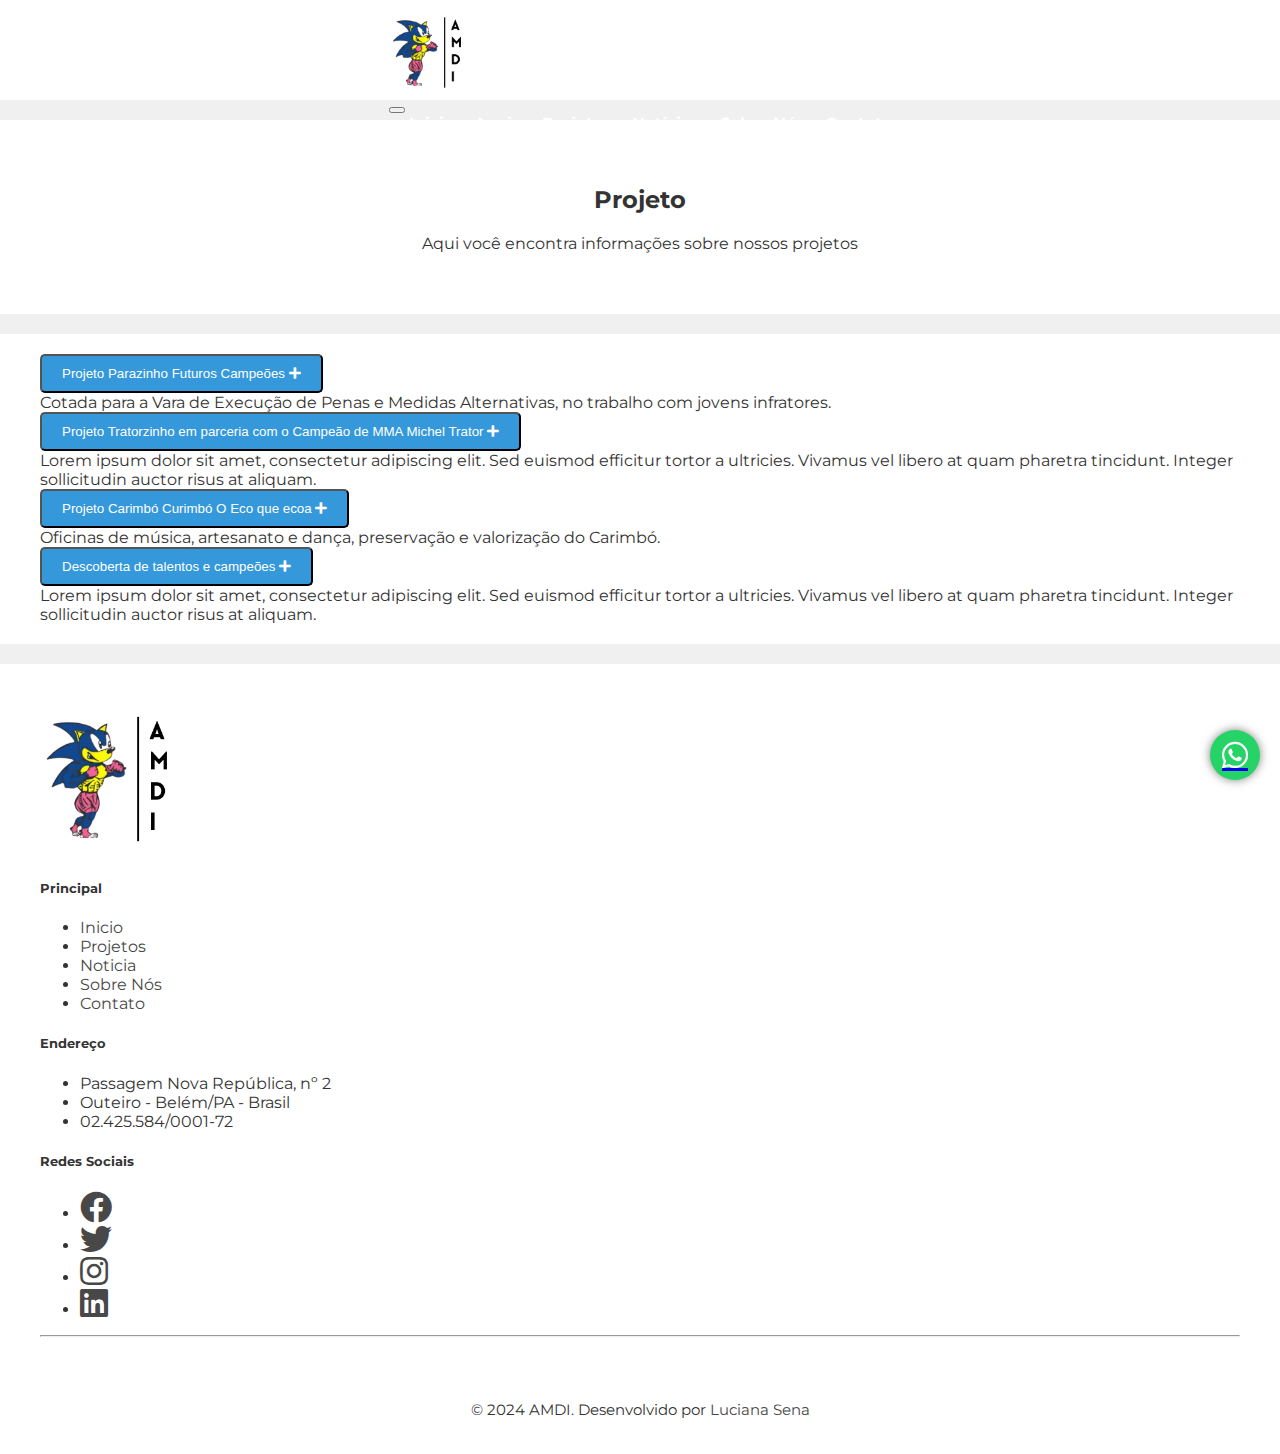
<file: pages/project/project.html>
<!DOCTYPE html>
<html lang="pt-br">

<head>
    <meta charset="UTF-8">
    <meta name="viewport" content="width=device-width, initial-scale=1.0">
<!-- Bootstrap CSS -->
<link rel="stylesheet" href="https://cdn.jsdelivr.net/npm/bootstrap@4.2.1/dist/css/bootstrap.min.css" integrity="sha384-GJzZqFGwb1QTTN6wy59ffF1BuGJpLSa9DkKMp0DgiMDm4iYMj70gZWKYbI706tWS" crossorigin="anonymous">
    <link rel="stylesheet" href="https://cdnjs.cloudflare.com/ajax/libs/font-awesome/5.15.4/css/all.min.css">
    <link rel="preconnect" href="https://fonts.googleapis.com">
    <link rel="preconnect" href="https://fonts.gstatic.com" crossorigin>
    <link href="https://fonts.googleapis.com/css2?family=Montserrat:ital,wght@0,100..900;1,100..900&display=swap"
        rel="stylesheet">
    <link rel="stylesheet" href="project.css">
    <title>AMDI - Projetos</title>
</head>

<header>
    <div class="container fade-in">
        <nav class="navbar navbar-expand-lg navbar-light bg-light py-2">
            <a class="navbar-brand" href="/index.html">
                <img src="/images/logo-site.png" height="85">
            </a>

            <button class="navbar-toggler fade-in" type="button" data-toggle="collapse" data-target="#navbarNav"
                aria-controls="navbarNav" aria-expanded="false" aria-label="Toggle navigation">
                <span class="navbar-toggler-icon"></span>
            </button>

            <div class="collapse navbar-collapse" id="navbarNav">
                <ul class="navbar-nav ml-auto">
                    <li class="nav-item"><a class="nav-link" href="/index.html#home">Inicio</a></li>
                    <li class="nav-item"><a class="nav-link" href="/pages/support/support.html">Apoio</a></li>
                    <li class="nav-item active"><a class="nav-link"
                            href="/pages/project/project.html#project">Projetos</a></li>
                    <li class="nav-item"><a class="nav-link" href="/pages/news/news.html#news">Notícias</a></li>
                    <!-- <li class="nav-item"><a class="nav-link" href="/pages/gallery.html#gallery-body">Galeria</a></li> -->
                    <li class="nav-item"><a class="nav-link" href="/pages/about/about.html#about">Sobre Nós</a></li>
                    <li class="nav-item"><a class="nav-link" href="/pages/contato/contato.html">Contato</a></li>

                    <!-- /********************** CONTRASTE **********************/ -->
                    <!-- <li class="nav-item" id="high-contrast">
                            <a class="nav-link" href="#" onclick="toggleContrast()">
                                <i id="contrast-mode-icon" class="fas fa-adjust"></i>
                            </a>
                        </li> -->

                    <!-- /********************** IDIOMA **********************/ -->
                    <!-- <li class="nav-item">
                        <div id="language-dropdown">
                            <label for="language-select">Idioma:</label>
                            <select id="language-select">
                                <option value="pt">PT</option>
                                <option value="de">Deutsch</option>
                                <option value="en">EN</option>
                            </select>
                        </div>
                    </li> -->

                </ul>
            </div>
        </nav>
    </div>
</header>

<body>

    <hr class="section-divider">

    <section id="cta" class="cta fade-in">
        <div class="container">
           <strong> <h2>Projeto</h2> </strong>
            <p>Aqui você encontra informações sobre nossos projetos</p>
            <!-- <button onclick="redirectToContact()" class="btn btn-primary">Entre em Contato</button> -->
        </div>
    </section>
    <hr class="section-divider">

    <!-- /********************** ACESSIBILIDADE **********************/ -->
    <div vw class="enabled">
        <div vw-access-button class="active"></div>
        <div vw-plugin-wrapper>
            <div class="vw-plugin-top-wrapper"></div>
        </div>
    </div>

    <div id="accessibility-icons" class="accessibility-icons-left">
        <button id="increase-font-size">A+</button>
        <button id="decrease-font-size">A-</button>
    </div>




        <div class="container fade-in">
            <div class="row">
                <div class="col-md-12">
                    <div class="accordion" id="projectAccordion">
                        <!-- Botão para abrir e fechar as informações -->
                        <button class="btn btn-primary" type="button" data-toggle="collapse" data-target="#projectInfo1"
                            aria-expanded="false" aria-controls="projectInfo1">
                            Projeto Parazinho Futuros Campeões <i class="fas fa-plus"></i>
                        </button>
                        <!-- Informações ocultas que serão mostradas ao clicar no botão -->
                        <div id="projectInfo1" class="collapse" aria-labelledby="projectAccordion"
                            data-parent="#projectAccordion">
                            <div class="card card-body">
                                <!-- Aqui vão as informações que você deseja mostrar -->
                                Cotada para a Vara de Execução de Penas e Medidas Alternativas, no trabalho com jovens
                                infratores.
                            </div>
                        </div>
                    </div>
                    <div class="accordion" id="projectAccordion">
                        <!-- Botão para abrir e fechar as informações -->
                        <button class="btn btn-primary mt-3" type="button" data-toggle="collapse"
                            data-target="#projectInfo2" aria-expanded="false" aria-controls="projectInfo2">
                            Projeto Tratorzinho em parceria com o Campeão de MMA Michel Trator <i
                                class="fas fa-plus"></i>
                        </button>
                        <!-- Informações ocultas que serão mostradas ao clicar no botão -->
                        <div id="projectInfo2" class="collapse" aria-labelledby="projectAccordion"
                            data-parent="#projectAccordion">
                            <div class="card card-body">
                                <!-- Aqui vão as informações que você deseja mostrar -->
                                Lorem ipsum dolor sit amet, consectetur adipiscing elit. Sed euismod efficitur tortor a
                                ultricies.
                                Vivamus vel libero at quam pharetra tincidunt. Integer sollicitudin auctor risus at
                                aliquam.
                            </div>
                        </div>
                    </div>
                    <div class="accordion" id="projectAccordion">
                        <!-- Botão para abrir e fechar as informações -->
                        <button class="btn btn-primary mt-3" type="button" data-toggle="collapse"
                            data-target="#projectInfo3" aria-expanded="false" aria-controls="projectInfo3">
                            Projeto Carimbó Curimbó O Eco que ecoa <i class="fas fa-plus"></i>
                        </button>
                        <!-- Informações ocultas que serão mostradas ao clicar no botão -->
                        <div id="projectInfo3" class="collapse-card" aria-labelledby="projectAccordion"
                            data-parent="#projectAccordion">
                            <div class="card card-body">
                                <!-- Aqui vão as informações que você deseja mostrar -->
                                Oficinas de música, artesanato e dança, preservação e valorização do Carimbó.
                            </div>
                        </div>
                    </div>
                    <div class="accordion" id="projectAccordion">
                        <!-- Botão para abrir e fechar as informações -->
                        <button class="btn btn-primary mt-3" type="button" data-toggle="collapse"
                            data-target="#projectInfo4" aria-expanded="false" aria-controls="projectInfo4">
                            Descoberta de talentos e campeões <i class="fas fa-plus"></i>
                        </button>
                        <!-- Informações ocultas que serão mostradas ao clicar no botão -->
                        <div id="projectInfo4" class="collapse" aria-labelledby="projectAccordion"
                            data-parent="#projectAccordion">
                            <div class="card card-body">
                                <!-- Aqui vão as informações que você deseja mostrar -->
                                Lorem ipsum dolor sit amet, consectetur adipiscing elit. Sed euismod efficitur tortor a
                                ultricies.
                                Vivamus vel libero at quam pharetra tincidunt. Integer sollicitudin auctor risus at
                                aliquam.
                            </div>
                        </div>
                    </div>
                </div>
            </div>
        </div>
        <hr class="section-divider">

        <footer class="bg-white text-dark py-5 fade-in">
            <div class="container">
                <div class="row">
                    <div class="col-md-3">
                        <img src="/images/logo-site.png" alt="Logo ACP" class="img-fluid desktop-logo" height="150">
                    </div>
                    <div class="col-md-3 col-sm-6">
                        <strong>
                            <h5>Principal</h5>
                        </strong>
                        <ul class="list-unstyled">
                            <li><a href="#">Inicio</a></li>
                            <li><a href="#">Projetos</a></li>
                            <li><a href="#">Noticia</a></li>
                            <li><a href="#">Sobre Nós</a></li>
                            <li><a href="#">Contato</a></li>
                        </ul>
                    </div>
                    <div class="col-md-3 col-sm-6">
                        <h5>Endereço</h5>
                        <ul class="list-unstyled">
                            <li>Passagem Nova República, nº 2</li>
                            <li>Outeiro - Belém/PA - Brasil</li>
                            <li>02.425.584/0001-72</li>
                        </ul>
                    </div>  
                    <div class="col-md-3 col-sm-6">
                        <h5>Redes Sociais</h5>
                        <ul class="list-unstyled d-flex align-items-start">
                            <li style="margin-right: 10px;"><a href="#"><i class="fab fa-facebook fa-2x"></i></a></li>
                            <li style="margin-right: 10px;"><a href="#"><i class="fab fa-twitter fa-2x"></i></a></li>
                            <li style="margin-right: 10px;"><a href="#"><i class="fab fa-instagram fa-2x"></i></a></li>
                            <li style="margin-right: 10px;"><a href="#"><i class="fab fa-linkedin fa-2x"></i></a></li>
                        </ul>
                    </div>
                </div>
                <hr>
            </div>
        </footer>

        <footer class="fade-in">
            <p>&copy; 2024 AMDI. Desenvolvido por <a href="https://portfolio-sena.vercel.app/#" target="_blank">Luciana
                    Sena</a></p>
        </footer>

        <!-- /********************** BOTÃO SCROLL TO TOP **********************/ -->
        <button id="scrollToTopBtn" onclick="scrollToTop()" title="Voltar ao topo"><i
                class="fas fa-arrow-up"></i></button>

        <!-- /********************** ICONE WHATSAPP **********************/ -->
        <a href="https://api.whatsapp.com/send?phone=SEUNUMERODOTELEFONE" target="_blank" class="whatsapp-icon">
            <i class="fab fa-whatsapp"></i>
        </a>

        <!-- /********************** ACESSIBILIDADE **********************/ -->
        <script src="https://vlibras.gov.br/app/vlibras-plugin.js"></script>
        <script>
            new window.VLibras.Widget('https://vlibras.gov.br/app');
        </script>
<script src="https://code.jquery.com/jquery-3.3.1.slim.min.js" integrity="sha384-q8i/X+965DzO0rT7abK41JStQIAqVgRVzpbzo5smXKp4YfRvH+8abtTE1Pi6jizo" crossorigin="anonymous"></script>
<script src="https://cdn.jsdelivr.net/npm/popper.js@1.14.6/dist/umd/popper.min.js" integrity="sha384-wHAiFfRlMFy6i5SRaxvfOCifBUQy1xHdJ/yoi7FRNXMRBu5WHdZYu1hA6ZOblgut" crossorigin="anonymous"></script>
<script src="https://cdn.jsdelivr.net/npm/bootstrap@4.2.1/dist/js/bootstrap.min.js" integrity="sha384-B0UglyR+jN6CkvvICOB2joaf5I4l3gm9GU6Hc1og6Ls7i6U/mkkaduKaBhlAXv9k" crossorigin="anonymous"></script>
       <script defer src="/pages/project/project.js"></script>
</html>
</body>
</file>
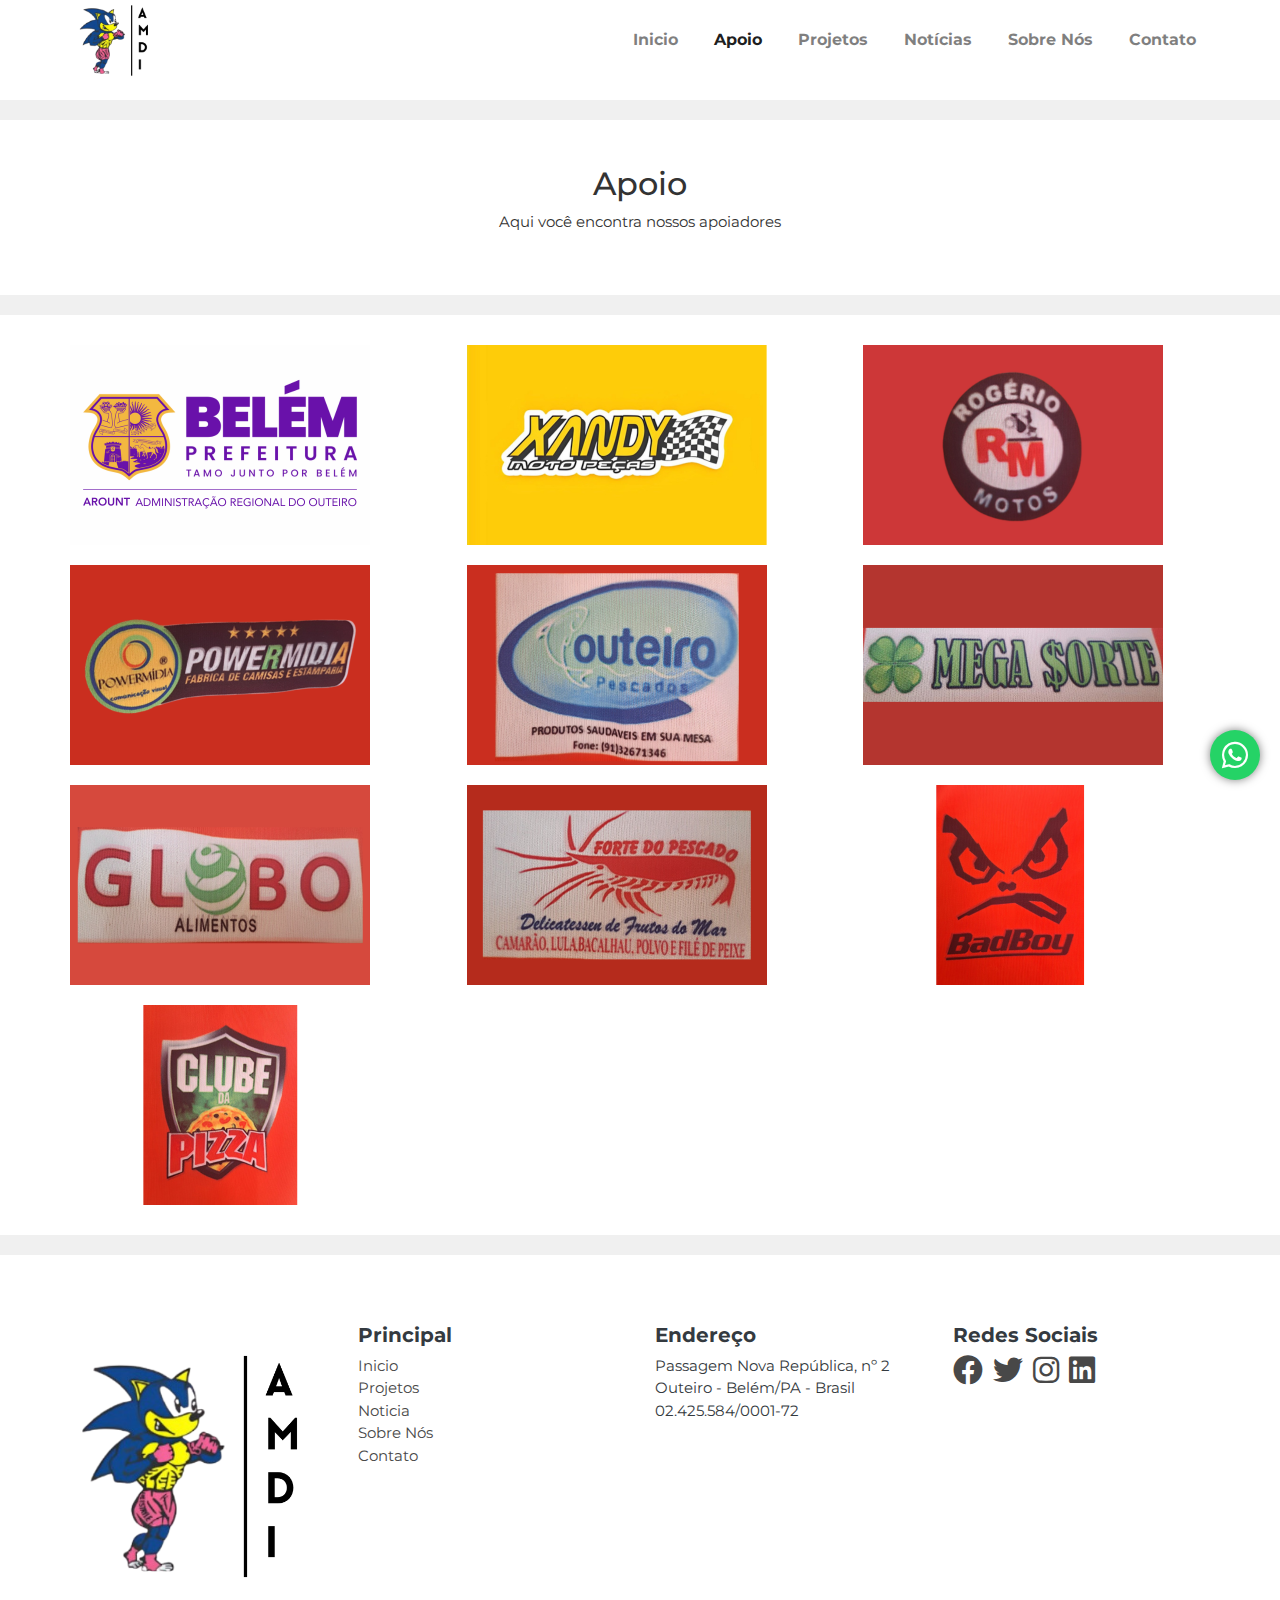
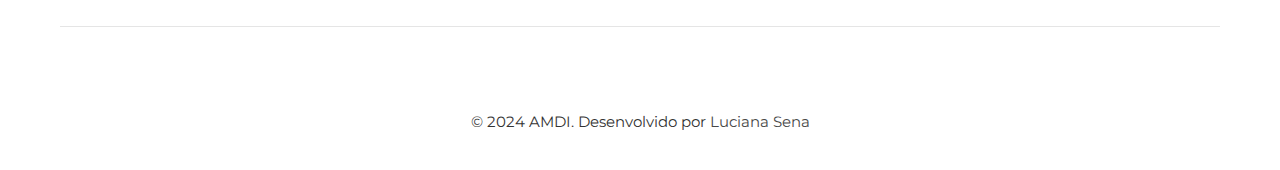
<file: pages/support/support.html>
<!DOCTYPE html>
<html lang="pt-br">

<head>
    <meta charset="UTF-8">
    <meta name="viewport" content="width=device-width, initial-scale=1.0">
    <link rel="stylesheet" href="https://stackpath.bootstrapcdn.com/bootstrap/4.5.2/css/bootstrap.min.css">
    <link rel="stylesheet" href="https://cdnjs.cloudflare.com/ajax/libs/font-awesome/5.15.4/css/all.min.css">
    <link rel="preconnect" href="https://fonts.googleapis.com">
    <link rel="preconnect" href="https://fonts.gstatic.com" crossorigin>
    <link href="https://fonts.googleapis.com/css2?family=Montserrat:ital,wght@0,100..900;1,100..900&display=swap"
        rel="stylesheet">
    <link rel="stylesheet" href="support.css">
    <title>AMDI - Apoio</title>
</head>

<header>
    <div class="container fade-in">
        <nav class="navbar navbar-expand-lg navbar-light bg-light py-2">
            <a class="navbar-brand" href="/index.html">
                <img src="/images/logo-site.png" height="85">
            </a>

            <button class="navbar-toggler fade-in" type="button" data-toggle="collapse" data-target="#navbarNav"
                aria-controls="navbarNav" aria-expanded="false" aria-label="Toggle navigation">
                <span class="navbar-toggler-icon"></span>
            </button>

            <div class="collapse navbar-collapse" id="navbarNav">
                <ul class="navbar-nav ml-auto">
                    <li class="nav-item"><a class="nav-link" href="/index.html#home">Inicio</a></li>
                    <li class="nav-item active"><a class="nav-link" href="/pages/support/support.html">Apoio</a></li>
                    <li class="nav-item"><a class="nav-link" href="/pages/project/project.html#project">Projetos</a>
                    </li>
                    <li class="nav-item"><a class="nav-link" href="/pages/news/news.html#news">Notícias</a></li>
                    <!-- <li class="nav-item"><a class="nav-link" href="/pages/gallery.html#gallery-body">Galeria</a></li> -->
                    <li class="nav-item"><a class="nav-link" href="/pages/about/about.html#about">Sobre Nós</a></li>
                    <li class="nav-item"><a class="nav-link" href="/pages/contato/contato.html">Contato</a></li>

                    <!-- /********************** CONTRASTE **********************/ -->
                    <!-- <li class="nav-item" id="high-contrast">
                            <a class="nav-link" href="#" onclick="toggleContrast()">
                                <i id="contrast-mode-icon" class="fas fa-adjust"></i>
                            </a>
                        </li> -->

                    <!-- /********************** IDIOMA **********************/ -->
                    <!-- <li class="nav-item">
                        <div id="language-dropdown">
                            <label for="language-select">Idioma:</label>
                            <select id="language-select">
                                <option value="pt">PT</option>
                                <option value="de">Deutsch</option>
                                <option value="en">EN</option>
                            </select>
                        </div>
                    </li> -->

                </ul>
            </div>
        </nav>
    </div>
</header>

<body>
    <hr class="section-divider">

    <section id="cta" class="cta fade-in">
        <div class="container text-center">
           <strong> <h2>Apoio</h2> </strong>
            <p>Aqui você encontra nossos apoiadores</p>
            <!-- <button onclick="redirectToContact()" class="btn btn-primary">Entre em Contato</button> -->
        </div>
    </section>
    <hr class="section-divider">

    <!-- Adicionando imagens lado a lado -->
    <div class="container fade-in">
        <div class="row">
            <div class="col-md-4">
                <img src="/images/apoio/2.png" alt="Imagem 2" class="img-fluid image-with-space">
            </div>
            <div class="col-md-4">
                <img src="/images/apoio/1.png" alt="Imagem 1" class="img-fluid image-with-space">
            </div>
            <div class="col-md-4">
                <img src="/images/apoio/3.png" alt="Imagem 3" class="img-fluid image-with-space">
            </div>
            <div class="col-md-4">
                <img src="/images/apoio/4.png" alt="Imagem 4" class="img-fluid image-with-space">
            </div>
            <div class="col-md-4">
                <img src="/images/apoio/5.png" alt="Imagem 5" class="img-fluid image-with-space">
            </div>
            <div class="col-md-4">
                <img src="/images/apoio/6.png" alt="Imagem 6" class="img-fluid image-with-space">
            </div>
            <div class="col-md-4">
                <img src="/images/apoio/7.png" alt="Imagem 7" class="img-fluid image-with-space">
            </div>
            <div class="col-md-4">
                <img src="/images/apoio/8.png" alt="Imagem 8" class="img-fluid image-with-space">
            </div>
            <div class="col-md-4">
                <img src="/images/apoio/9.png" alt="Imagem 9" class="img-fluid image-with-space">
            </div>
            <div class="col-md-4">
                <img src="/images/apoio/10.png" alt="Imagem 10" class="img-fluid image-with-space">
            </div>
        </div>
    </div>


    <!-- /********************** ACESSIBILIDADE **********************/ -->
    <div vw class="enabled">
        <div vw-access-button class="active"></div>
        <div vw-plugin-wrapper>
            <div class="vw-plugin-top-wrapper"></div>
        </div>
    </div>

    <div id="accessibility-icons" class="accessibility-icons-left">
        <button id="increase-font-size">A+</button>
        <button id="decrease-font-size">A-</button>
    </div>

    <hr class="section-divider">

    <footer class="bg-white text-dark py-5 fade-in">
        <div class="container">
            <div class="row">
                <div class="col-md-3">
                    <img src="/images/logo-site.png" alt="Logo ACP" class="img-fluid desktop-logo" height="150">
                </div>
                <div class="col-md-3 col-sm-6">
                    <strong>
                        <h5>Principal</h5>
                    </strong>
                    <ul class="list-unstyled">
                        <li><a href="#">Inicio</a></li>
                        <li><a href="#">Projetos</a></li>
                        <li><a href="#">Noticia</a></li>
                        <li><a href="#">Sobre Nós</a></li>
                        <li><a href="#">Contato</a></li>
                    </ul>
                </div>
                <div class="col-md-3 col-sm-6">
                    <h5>Endereço</h5>
                    <ul class="list-unstyled">
                        <li>Passagem Nova República, nº 2</li>
                        <li>Outeiro - Belém/PA - Brasil</li>
                        <li>02.425.584/0001-72</li>
                    </ul>
                </div>
                <div class="col-md-3 col-sm-6">
                    <h5>Redes Sociais</h5>
                    <ul class="list-unstyled d-flex align-items-start">
                        <li style="margin-right: 10px;"><a href="#"><i class="fab fa-facebook fa-2x"></i></a></li>
                        <li style="margin-right: 10px;"><a href="#"><i class="fab fa-twitter fa-2x"></i></a></li>
                        <li style="margin-right: 10px;"><a href="#"><i class="fab fa-instagram fa-2x"></i></a></li>
                        <li style="margin-right: 10px;"><a href="#"><i class="fab fa-linkedin fa-2x"></i></a></li>
                    </ul>
                </div>
            </div>
            <hr>
        </div>
    </footer>

    <footer class="fade-in">
        <p>&copy; 2024 AMDI. Desenvolvido por <a href="https://portfolio-sena.vercel.app/#" target="_blank">Luciana
                Sena</a></p>
    </footer>

    <!-- /********************** BOTÃO SCROLL TO TOP **********************/ -->
    <button id="scrollToTopBtn" onclick="scrollToTop()" title="Voltar ao topo"><i class="fas fa-arrow-up"></i></button>

    <!-- /********************** ICONE WHATSAPP **********************/ -->
    <a href="https://api.whatsapp.com/send?phone=SEUNUMERODOTELEFONE" target="_blank" class="whatsapp-icon">
        <i class="fab fa-whatsapp"></i>
    </a>

    <!-- /********************** ACESSIBILIDADE **********************/ -->
    <script src="https://vlibras.gov.br/app/vlibras-plugin.js"></script>
    <script>
        new window.VLibras.Widget('https://vlibras.gov.br/app');
    </script>
    <script src="https://code.jquery.com/jquery-3.5.1.slim.min.js"></script>
    <script src="https://cdn.jsdelivr.net/npm/@popperjs/core@2.11.6/dist/umd/popper.min.js"></script>
    <script src="https://cdn.jsdelivr.net/npm/bootstrap@4.5.2/dist/js/bootstrap.bundle.min.js"
        integrity="sha384-kenU1DIVuzaDt419+dMyC8yoYLU0337GGeV4bB4UTq707/UmmrC+4LPomB9+H577"
        crossorigin="anonymous"></script>
    <link rel="stylesheet" href="https://cdnjs.cloudflare.com/ajax/libs/font-awesome/6.0.0/css/all.min.css"
        integrity="sha512-...">
    <script defer src="support.js"></script>

</html>
</body>
</file>
<file: styles.css>
body {
        font-family: "Montserrat", sans-serif;
        font-optical-sizing: auto;
        font-style: normal;
        margin: 0;
        padding: 0;
        box-sizing: border-box;
        background-color: #fff;
        color: #333;
        overflow-x: hidden;

    }

    /* #banner {
        background-image: url('/images/banner-out.png');
        background-size:cover;
        background-position: center;
        padding: 100px; 
        text-align: center;

    } */
    .text-overlay {
        position: absolute;
        top: 55%;
        left: 50%;
        transform: translate(-50%, -50%);
        text-align: center;
        color: #ddd;
    }

    .text-overlay h2 {
        font-size: 2.0rem; /* Tamanho do texto para telas grandes */
    }

    .text-overlay p {
        font-size: 1rem; /* Tamanho do texto para telas grandes */
    }

    @media (max-width: 768px) {
        /* Estilos para telas menores que 768px de largura (tablets e dispositivos móveis) */
        .text-overlay h2 {
            font-size: 2rem; /* Reduzir o tamanho do texto para telas menores */
        }

        .text-overlay p {
            font-size: 0.4rem; /* Reduzir o tamanho do texto para telas menores */
        }
    }

    @media (max-width: 576px) {
        /* Estilos para telas menores que 576px de largura (dispositivos móveis) */
        .text-overlay h2 {
            font-size: 0.9rem; /* Reduzir ainda mais o tamanho do texto para telas muito pequenas */
        }

        .text-overlay p {
            font-size: 0.4rem; /* Reduzir ainda mais o tamanho do texto para telas muito pequenas */
        }
    }

    header {
        background-color: #ffffff;
        color: white;
        padding: 10px 0;
        display: flex;
        justify-content: space-between;
    }

    .navbar {
        height: 60px;
    }

    h1 {
        margin: 0;
    }

    h5 {
        font-weight: bold;
    }


    .nav-toggle {
        display: none;
        background: none;
        border: none;
        cursor: pointer;
        padding: 10px;
        color: white;
        /* Cor do ícone do botão de navegação */
    }

    .bar {
        width: 25px;
        height: 3px;
        background-color: white;
        margin: 6px 0;
        transition: 0.4s;
    }

    nav.custom-navbar {
        background-color: #fff;
        /* Fundo transparente inicialmente */
    }

    nav ul {
        list-style: none;
        margin: 0;
        padding: 0;
        display: flex;
        justify-content: flex-end;
    }

    nav li {
        margin-left: 20px;
        /* espaçamento entre as opções do menu */
    }

    nav a {
        text-decoration: none;
        color: white;
        /* font-weight: bold; */
        font-size: 16px;
        transition: color 0.3s;
        /* transição de cor suave */
    }

    nav a:hover {
        color: black;
        /* Muda a cor ao passar o mouse */
    }

    .main-content {
        padding-top: 70px;
        /* evita sobreposição com a parte superior */
    }

    @media screen and (max-width: 768px) {
        

        .navbar-brand img {
            margin-top: -15px;
            /* centralizar verticalmente */
        }

        .nav-toggle {
            display: block;
        }

        .navbar-toggler-icon {
            background-color: white;
            /* Cor do ícone do botão de navegação no modo mobile */
        }

        .navbar {
            position: relative;
            z-index: 1000;
            /* Ajusta o valor conforme necessário */
        }

        nav.custom-navbar.navbar-collapse {
            background-color: #fff;
            /* Cor de fundo da barra de navegação móvel */
            padding-top: 10px;
            /* Adiciona algum espaço acima das opções do menu no modo mobile */
            border-bottom: 1px solid #ddd;
            /* Adiciona uma borda inferior */
            border-radius: 10px;
            /* Adiciona bordas arredondadas */
        }

        nav ul {
            flex-direction: column;
            align-items: flex-end;
            /* Alinha as opções do menu à direita no modo mobile */
        }

        .nav-list {
            display: none;
            background-color: #fff;
            /* Cor de fundo sem transparência */
            position: absolute;
            top: 60px;
            /* Ajuste conforme necessário para evitar sobreposição com a parte superior */
            left: 0;
            width: 100%;
            box-shadow: 0 2px 5px rgba(0, 0, 0, 0.1);
            border-radius: 10px;
            /* Adiciona bordas arredondadas */
        }

        .nav-list.active {
            display: flex;
            flex-direction: column;
            align-items: flex-end;
            /* Alinha as opções do menu à direita no modo mobile */
        }

        .nav-list li {
            text-align: center;
            margin: 0;
            padding: 10px;
            opacity: 0;
            /* Inicialmente, define a opacidade como 0 */
            transition: opacity 0.5s ease-in-out;
        }

        /* .nav-list.active li {
            opacity: 1; */
        /* Quando o menu está ativo, define a opacidade como 1 */
        /* transition-delay: 0.4s; */
        /* Adiciona um pequeno atraso para cada item do menu */
        /* } */

        .nav-list a {
            color: #ffffff;
        }

        .navbar-nav.ml-auto {
            background-color: rgba(255, 255, 255, 0.9);
            align-items: flex-end;
            padding: 5%;
            width: fit-content;
            border-radius: 10px;
            /* Adiciona bordas arredondadas */
            box-shadow: 0 2px 5px rgba(0, 0, 0, 0.1);
            /* Adiciona uma sombra para destacar a área */
        }

        /* Ajuste para a logo dentro do menu mobile */
        .navbar-brand img {
            max-width: 65px;
            /* Ajuste o tamanho máximo conforme necessário */
            max-height: 65px;
            margin-right: 10px;
            /* Espaçamento à direita para separar a logo do ícone do menu */
        }

        /* Define o contêiner pai como um flex container */
        .footer-info {
            display: flex;
            flex-wrap: wrap;
            justify-content: space-between;
            /* Distribui as divs igualmente na linha */
            align-items: flex-start;
            /* Alinha as divs ao topo */
        }

        /* Ajusta o tamanho das divs filhas para ocupar a largura total */
        .footer-item {
            flex-basis: 100%;
            /* Define a largura total */
            margin-bottom: 20px;
            /* Espaçamento entre as divs */
        }

        /* Ajusta o tamanho das divs filhas para ocupar a metade da largura total */
        .footer-social,
        .footer-contact {
            flex-basis: calc(50% - 10px);
            /* Define metade da largura total com espaçamento entre as divs */
            margin-bottom: 0;
            /* Remove o espaçamento inferior */
        }

        /* Reduz o espaçamento entre os ícones da rede social */
        .footer-social ul li a {
            margin: 0 5px;
            /* Espaçamento interno dos ícones */
        }

        .whatsapp-icon {
            bottom: 80px;
        }

        .desktop-logo {
            height: 120px;
        }
    }

    .navbar-brand {
        display: flex;
        align-items: center;
        /* Centraliza verticalmente */
        flex-wrap: nowrap;
        /* Evita que os itens do menu afetem a posição no modo mobile */
    }

    .main-content,
    .cta,
    .contact {
        background-color: #fff;
        padding: 40px 20px;
    }

    .button {
        background-color: white;
        color: #3498db;
        padding: 10px 20px;
        font-size: 16px;
        border: none;
        cursor: pointer;
    }

    .button:hover {
        background-color: #ecf0f1;
    }

    .bg-light {
        background-color: #ffffff !important;
    }

    .navbar-toggler-icon {
        background-color: #ffffff !important;
    }

    .navbar-nav {
        color: white !important;
    }

    #carousel {
        margin-top: 20px;
    }

    .carousel-inner {
        max-height: 400px;
    }

    .carousel-item img {
        object-fit: cover;
        height: 100%;
        width: 100%;
    }

    #courses {
        background-color: #f0f0f0;
        padding: 40px 20px;
    }

    .course-container {
        display: flex;
        justify-content: space-between;
        flex-wrap: wrap;
    }

    .course {
        background-color: white;
        padding: 20px;
        margin-bottom: 20px;
        border-radius: 10px;
        width: calc(50% - 20px);
        /* Calcula a largura com margens */
        box-sizing: border-box;
    }

    .course h3 {
        font-size: 24px;
        margin-bottom: 10px;
    }

    .course p {
        font-size: 16px;
        margin-bottom: 20px;
    }

    .btn-primary {
        background-color: #3498db;
        color: white;
        text-decoration: none;
        padding: 10px 20px;
        border-radius: 5px;
        display: inline-block;
    }

    .section-divider {
        border: none;
        border-top: 20px solid #F0F0F0;
        /* Cor e estilo da linha */
        margin: 20px 0;
        /* Ajuste a margem conforme necessário */
    }


    #scrollToTopBtn {
        display: none;
        position: fixed;
        bottom: 60px;
        right: 20px;
        background-color: #3498db;
        color: white;
        border: none;
        border-radius: 5px;
        padding: 10px;
        font-size: 18px;
        cursor: pointer;
        width: 50px;
        height: 50px;
        border-radius: 50%;
        transition: background-color 0.3s ease;
        z-index: 1000;
    }

    #scrollToTopBtn:hover {
        background-color: #2980b9;
    }

    #scrollToTopBtn i {
        font-size: 24px;
    }


    .main-content,
    .cta,
    .contact {
        /* background-color: #fff;  */
        padding: 25px;
        /* Reduzi o padding para diminuir o espaço em branco ao redor do conteúdo */
        margin-bottom: 20px;
        /* Adiciona margem na parte inferior para separar as seções */
    }


    /* Estilos para a seção de Projetos */

    .projects {
        background-color: #ffffff;
        /* Cor de fundo da seção */
        padding: 40px 20px;
        /* Espaçamento interno */

    }

    .projects {
        max-width: 1200px;
        /* Largura máxima do container */
        margin: 0 auto;
        /* Centralizar o container na página */
    }

    .projects h2 {
        text-align: left;
        /* Centralizar título */
        margin-bottom: 20px;
        /* Espaçamento abaixo do título */
    }

    /* Estilos para o parágrafo abaixo do container do lado esquerdo */
    .container-paragraph {
        margin-left: 20px;
        /* Espaçamento à esquerda */
        margin-top: 20px;
        /* Espaçamento acima */
    }

    /* transição de opacidade */
    .fade-in {
        opacity: 0;
        transition: opacity 1s ease-in-out;
        /* Defina o tempo da animação conforme desejado */
    }

    .fade-in.active {
        opacity: 1;
    }

    /* Estilos para os botões de acessibilidade */
    #accessibility-btn {
        position: fixed;
        left: -30px;
        top: 50%;
        transform: translateY(-50%);
        background-color: #1613c8;
        color: #fff;
        padding: 10px 10px;
        padding-left: 30px;
        border: none;
        cursor: pointer;
        z-index: 1000;
        writing-mode: vertical-lr;
        /* Texto na vertical, da esquerda para a direita */
        border-top-right-radius: 10px;
        /* Arredonda o canto superior direito */
        border-bottom-right-radius: 10px;
        /* Arredonda a parte inferior direita */
        /* left: -40px;  Margem esquerda reduzida para 5px */
    }

    #accessibility-icons {
        position: fixed;
        left: -40px;
        top: 50%;
        transform: translateY(-50%);
        background-color: #1613c8;
        /* padding: 10px; */
        padding: 5px 5px;
        padding-left: 35px;
        border: none;
        cursor: pointer;
        z-index: 1000;
        display: none;
        /* Inicialmente oculto */
        writing-mode: vertical-lr;
        /* Texto na vertical, da esquerda para a direita */
        border-top-right-radius: 10px;
        /* Arredonda o canto superior direito */
        border-bottom-right-radius: 10px;
        /* Arredonda a parte inferior direita */
        /* left: -30px;  Mantém os ícones alinhados à borda esquerda */
    }

    #accessibility-icons button {
        background-color: #1613c8;
        color: #fff;
        border: none;
        padding: 5px 7px;
        margin-bottom: 10px;
        cursor: pointer;
        border-top-right-radius: 10px;
        /* Arredonda o canto superior direito */
        border-bottom-right-radius: 10px;
        /* Arredonda a parte inferior direita */
        left: -30px;
        /* Mantém os ícones alinhados à borda esquerda */
    }

    #accessibility-icons button:hover {
        background-color: #1613c8;
    }

    /* Estilos para o modo padrão */
    body {
        /* Adicione os estilos padrão do corpo do site aqui */
        background-color: white;
        color: black;
    }

    /* Estilos para o modo de autocontraste */
    .contrast-mode body {
        background-color: black !important;
        color: white !important;
    }

    /* Adicione mais estilos para outros elementos conforme necessário */
    .contrast-mode hr.section-divider {
        border-color: white !important;
        /* Estilos para hr.section-divider no modo de autocontraste */
    }

    /* Tradução */
    #language-dropdown {
        background-color: transparent;
        /* Altera a cor de fundo para transparente */
        padding: 0;
        /* Remove o padding para ajuste fino */
        padding-left: 5px;
    }

    #language-dropdown label {
        /* Ajusta o espaçamento entre o rótulo e o dropdown */
        color: #00000080;
        /* Cor do texto */
        font-size: 14px;
        /* Reduz o tamanho da fonte */
    }

    #language-select {
        padding: 5px;
        /* Adiciona um pequeno padding para uma aparência melhor */
        background-color: #ffffff;
        /* Cor de fundo do dropdown */
        border: none;
        /* Remove a borda */
        border-radius: 5px;
        /* Adiciona bordas arredondadas */
        color: #00000080;
        /* Cor do texto */
        font-size: 14px;
        /* Reduz o tamanho da fonte */
    }

    /* Botão modos */
    #accessibility-mode-btn {
        position: fixed;
        bottom: 80px;
        left: -40px;
        /* Inicialmente posicionado fora da tela */
        transition: left 0.5s ease;
        /* Transição suave para a animação */
        display: flex;
        /* Alinha os elementos na horizontal */
        align-items: center;
        /* Centraliza verticalmente */
    }

    .shifted {
        left: 20px;
        /* Posição alterada para mostrar o botão à esquerda */
    }

    #toggle-mode-btn {
        background-color: transparent;
        border: none;
        cursor: pointer;
        margin-right: 10px;
        /* Espaçamento à direita para separar os ícones */
    }

    #accessibility-mode-btn i {
        font-size: 30px;
        color: #fff;
        cursor: pointer;
        margin: 5px;
        padding: 10px;
        border-radius: 50%;
        background-color: #1613c8;
    }

    #accessibility-mode-btn i:hover {
        background-color: #1a1a1a;
    }

    /* Whattsapp */
    .whatsapp-icon {
        position: fixed;
        /* Alterado para fixed para garantir que ele permaneça fixo na tela */
        top: calc(100vh - 170px);
        display: flex;
        bottom: 100px;
        /* Ajustado para a distância a partir da parte inferior da tela */
        right: 20px;
        /* Ajustado para o lado direito da tela */
        display: flex;
        justify-content: center;
        align-items: center;
        width: 50px;
        height: 50px;
        background-color: #25d366;
        border-radius: 50%;
        text-align: center;
        line-height: 50px;
        box-shadow: 0px 0px 10px rgba(0, 0, 0, 0.5);
        z-index: 1100;
        animation: shake 1s infinite alternate;
        /* Aplica a animação ao ícone */
        margin-right: 0 70px;
        /* Ajusta a margem à direita para evitar sobreposição com o botão scroll to top */
    }

    .whatsapp-icon i {
        font-size: 30px;
        color: #fff;
    }


    @keyframes shake {
        0% {
            transform: translate(0);
        }

        25% {
            transform: translate(-2px, -2px);
        }

        50% {
            transform: translate(2px, 2px);
        }

        75% {
            transform: translate(-2px, 2px);
        }

        100% {
            transform: translate(2px, -2px);
        }
    }



    /* Informações do footer */
    /* Estilos para o footer */
    footer {
        background-color: rgba(255, 255, 255, 0.9);
        color: #333;
        text-align: center;
        padding: 20px 0;
        bottom: -100px;
        /* Alterado para -100px para esconder o footer inicialmente */
        left: 0;
        width: 100%;
        transition: bottom 0.3s ease-in-out;
        bottom: 0;
        left: 0;
        width: 100%;
    }

    footer p {
        font-size: 15px;
    }

    /* Estilos para os links dentro do footer */
    footer a {
        color: #484848;
        text-decoration: none;
    }

    /* Estilos para os itens do footer */
    .footer-item {
        margin-bottom: 20px;
    }

    .footer-item h5 {
        margin-bottom: 10px;
    }

    .footer-item ul {
        padding: 0;
        list-style: none;
    }

    .footer-item ul li {
        margin-bottom: 5px;
    }

    .footer-item ul li a {
        color: #333;
        text-decoration: none;
    }

    .footer-item ul li a:hover {
        color: #555;
    }

    .footer-social ul {
        padding: 0;
        list-style: none;
    }

    .footer-social ul li {
        display: inline-block;
        margin-right: 10px;
    }

    .footer-social ul li:last-child {
        margin-right: 0;
    }

    .footer-social ul li a {
        color: #333;
        text-decoration: none;
        font-size: 24px;
        margin: -50 5px;
        /* Espaçamento interno dos ícones */
    }

    .footer-social ul li a:hover {
        color: #555;
    }
</file>
<file: pages/about.css>
/* style.css */

body {
    font-family: 'Arial', sans-serif;
    margin: 0;
    padding: 0;
    box-sizing: border-box;
    background-color: #fff;
    color: #333;
    overflow-x: hidden;
}

.container {
    max-width: 1200px;
    margin: 0 auto;
    padding: 0 20px;
}

header {
    background-color: #3498db;
    color: white;
    padding: 10px 0;
    display: flex;
    justify-content: space-between;
}

.navbar {
    height: 60px;
}

h1 {
    margin: 0;
}

.nav-toggle {
    display: none;
    background: none;
    border: none;
    cursor: pointer;
    padding: 10px;
    color: white;
}

.bar {
    width: 25px;
    height: 3px;
    background-color: white;
    margin: 6px 0;
    transition: 0.4s;
}

nav.custom-navbar {
    background-color: #fff;
}

nav ul {
    list-style: none;
    margin: 0;
    padding: 0;
    display: flex;
    justify-content: flex-end;
}

nav li {
    margin-left: 20px;
}

nav a {
    text-decoration: none;
    color: white;
    font-weight: bold;
    font-size: 16px;
    transition: color 0.3s;
}

nav a:hover {
    color: black;
}

.main-content {
    padding-top: 70px;
}

@media screen and (max-width: 768px) {
    .navbar-brand img {
        margin-top: -15px;
    }

    .nav-toggle {
        display: block;
    }

    .navbar-toggler-icon {
        background-color: white;
    }

    .navbar {
        position: relative;
        z-index: 1000;
    }

    nav.custom-navbar.navbar-collapse {
        background-color: #fff;
        padding-top: 10px;
        border-bottom: 1px solid #ddd;
        border-radius: 10px;
    }

    nav ul {
        flex-direction: column;
        align-items: flex-end;
    }

    .nav-list {
        display: none;
        background-color: #fff;
        position: absolute;
        top: 60px;
        left: 0;
        width: 100%;
        box-shadow: 0 2px 5px rgba(0, 0, 0, 0.1);
        border-radius: 10px;
    }

    .nav-list.active {
        display: flex;
        flex-direction: column;
        align-items: flex-end;
    }

    .nav-list li {
        text-align: center;
        margin: 0;
        padding: 10px;
        opacity: 0;
        transition: opacity 0.5s ease-in-out;
    }

    .nav-list.active li {
        opacity: 1;
        transition-delay: 0.4s;
    }

    .nav-list a {
        color: #3498db;
    }

    .navbar-nav.ml-auto {
        background-color: rgba(255, 255, 255, 0.9);
        align-items: flex-end;
        padding: 5%;
        width: fit-content;
        border-radius: 10px;
        box-shadow: 0 2px 5px rgba(0, 0, 0, 0.1);
    }

    .navbar-brand img {
        max-width: 65px;
        max-height: 65px;
        margin-right: 10px;
    }
}

.navbar-brand {
    display: flex;
    align-items: center;
    flex-wrap: nowrap;
}

.main-content, .cta, .contact, .gallery, .about {
    background-color: #fff;
    padding: 40px 20px;
}

.button {
    background-color: white;
    color: #3498db;
    padding: 10px 20px;
    font-size: 16px;
    border: none;
    cursor: pointer;
}

.button:hover {
    background-color: #ecf0f1;
}

.bg-light {
    background-color: #3498db!important;
}

.navbar-toggler-icon {
    background-color: #3498db!important;
}

.navbar-nav {
    color: white!important;
}

#carousel {
    margin-top: 20px;
}


.carousel-item {
    text-align: center; /* Centralizar conteúdo horizontalmente */
    justify-content: center; /* Centralizar conteúdo verticalmente */
}

.carousel-item img {
    display: block;
    margin: 0 auto;
    max-width: 100%;
    max-height: 50%;
    width: auto;
    height: auto;
    object-fit: contain; /* Manter a proporção original sem distorção */
}

#courses {
    background-color: #f0f0f0;
    padding: 40px 20px;
}

.course-container {
    display: flex;
    justify-content: space-between;
    flex-wrap: wrap;
}

.course {
    background-color: white;
    padding: 20px;
    margin-bottom: 20px;
    border-radius: 10px;
    width: calc(50% - 20px);
    box-sizing: border-box;
}

.course h3 {
    font-size: 24px;
    margin-bottom: 10px;
}

.course p {
    font-size: 16px;
    margin-bottom: 20px;
}

.btn-primary {
    background-color: #3498db;
    color: white;
    text-decoration: none;
    padding: 10px 20px;
    border-radius: 5px;
    display: inline-block;
}

.section-divider {
    border: none;
    border-top: 20px solid #F0F0F0; /* Cor e estilo da linha */
    margin: 20px 0; /* Ajuste a margem conforme necessário */
}

#scrollToTopBtn {
    display: none;
    position: fixed;
    bottom: 40px;
    right: 20px;
    background-color: #3498db;
    color: white;
    border: none;
    border-radius: 5px;
    padding: 10px;
    font-size: 18px;
    cursor: pointer;
}

#scrollToTopBtn:hover {
    background-color: #2980b9;
}

#scrollToTopBtn i {
    font-size: 24px;
}

@media screen and (min-width: 769px) {
    .project-carousel {
        display: flex;
        flex-direction: column;
        align-items: center;
        text-align: center;
    }

    .project-carousel h3 {
        margin-bottom: 20px;
    }

    .carousel-item img {
        max-width: 50%;
        max-height: 50%; /* ou ajuste conforme necessário */
    }
}


footer {
    background-color: rgba(10, 123, 198, 0.9);
    color: #ffffff;
    text-align: center;
    padding: 2px;
    position: fixed;
    bottom: 0;
    width: 100%;
    align-items: center;
    justify-content: center;
}
</file>
<file: pages/gallery.css>
body {
    font-family: 'Arial', sans-serif;
    margin: 0;
    padding: 0;
    box-sizing: border-box;
    background-color: #fff;
    color: #333;
    overflow-x: hidden;
}

.container {
    max-width: 1200px;
    margin: 0 auto;
    padding: 0 20px;
}

header {
    background-color: #3498db;
    color: white;
    padding: 10px 0;
    display: flex;
    justify-content: space-between;
}

.navbar {
    height: 60px;
}

h1 {
    margin: 0;
}

.nav-toggle {
    display: none;
    background: none;
    border: none;
    cursor: pointer;
    padding: 10px;
    color: white;
}

.bar {
    width: 25px;
    height: 3px;
    background-color: white;
    margin: 6px 0;
    transition: 0.4s;
}

nav.custom-navbar {
    background-color: #fff;
}

nav ul {
    list-style: none;
    margin: 0;
    padding: 0;
    display: flex;
    justify-content: flex-end;
}

nav li {
    margin-left: 20px;
}

nav a {
    text-decoration: none;
    color: white;
    font-weight: bold;
    font-size: 16px;
    transition: color 0.3s;
}

nav a:hover {
    color: black;
}

.main-content {
    padding-top: 70px;
}

@media screen and (max-width: 768px) {
    .navbar-brand img {
        margin-top: -15px;
    }

    .nav-toggle {
        display: block;
    }

    .navbar-toggler-icon {
        background-color: white;
    }

    .navbar {
        position: relative;
        z-index: 1000;
    }

    nav.custom-navbar.navbar-collapse {
        background-color: #fff;
        padding-top: 10px;
        border-bottom: 1px solid #ddd;
        border-radius: 10px;
    }

    nav ul {
        flex-direction: column;
        align-items: flex-end;
    }

    .nav-list {
        display: none;
        background-color: #fff;
        position: absolute;
        top: 60px;
        left: 0;
        width: 100%;
        box-shadow: 0 2px 5px rgba(0, 0, 0, 0.1);
        border-radius: 10px;
    }

    .nav-list.active {
        display: flex;
        flex-direction: column;
        align-items: flex-end;
    }

    .nav-list li {
        text-align: center;
        margin: 0;
        padding: 10px;
        opacity: 0;
        transition: opacity 0.5s ease-in-out;
    }

    .nav-list.active li {
        opacity: 1;
        transition-delay: 0.4s;
    }

    .nav-list a {
        color: #3498db;
    }

    .navbar-nav.ml-auto {
        background-color: rgba(255, 255, 255, 0.9);
        align-items: flex-end;
        padding: 5%;
        width: fit-content;
        border-radius: 10px;
        box-shadow: 0 2px 5px rgba(0, 0, 0, 0.1);
    }

    .navbar-brand img {
        max-width: 65px;
        max-height: 65px;
        margin-right: 10px;
    }
}

.navbar-brand {
    display: flex;
    align-items: center;
    flex-wrap: nowrap;
}

.main-content, .cta, .contact, .gallery {
    background-color: #fff;
    padding: 40px 20px;
}

.button {
    background-color: white;
    color: #3498db;
    padding: 10px 20px;
    font-size: 16px;
    border: none;
    cursor: pointer;
}

.button:hover {
    background-color: #ecf0f1;
}

.bg-light {
    background-color: #3498db!important;
}

.navbar-toggler-icon {
    background-color: #3498db!important;
}

.navbar-nav {
    color: white!important;
}

#carousel {
    margin-top: 20px;
}


.carousel-item {
    text-align: center; /* Centraliza conteúdo horizontalmente */
    justify-content: center; /* Centraliza conteúdo verticalmente */
}

.carousel-item img {
    display: block;
    margin: 0 auto;
    max-width: 100%;
    max-height: 50%;
    width: auto;
    height: auto;
    object-fit: contain; /* Mantem a proporção original sem distorção */
}

#courses {
    background-color: #f0f0f0;
    padding: 40px 20px;
}

.course-container {
    display: flex;
    justify-content: space-between;
    flex-wrap: wrap;
}

.course {
    background-color: white;
    padding: 20px;
    margin-bottom: 20px;
    border-radius: 10px;
    width: calc(50% - 20px);
    box-sizing: border-box;
}

.course h3 {
    font-size: 24px;
    margin-bottom: 10px;
}

.course p {
    font-size: 16px;
    margin-bottom: 20px;
}

.btn-primary {
    background-color: #3498db;
    color: white;
    text-decoration: none;
    padding: 10px 20px;
    border-radius: 5px;
    display: inline-block;
}

.section-divider {
    border: none;
    border-top: 20px solid #F0F0F0;
    margin: 20px 0;
    width: 100vw; /* Definindo a largura como 100% da largura da viewport */
    margin-left: calc(-50vw + 50%);
}

#scrollToTopBtn {
    display: none;
    position: fixed;
    bottom: 40px;
    right: 20px;
    background-color: #3498db;
    color: white;
    border: none;
    border-radius: 5px;
    padding: 10px;
    font-size: 18px;
    cursor: pointer;
}

#scrollToTopBtn:hover {
    background-color: #2980b9;
}

#scrollToTopBtn i {
    font-size: 24px;
}

@media screen and (min-width: 769px) {
    .project-carousel {
        display: flex;
        flex-direction: column;
        align-items: center;
        text-align: center;
    }

    .project-carousel h3 {
        margin-bottom: 20px;
    }

    .carousel-item img {
        max-width: 50%;
        max-height: 50%; 
    }
}


footer {
    background-color: rgba(10, 123, 198, 0.9);
    color: #ffffff;
    text-align: center;
    padding: 2px;
    position: fixed;
    bottom: 0;
    width: 100%;
    align-items: center;
    justify-content: center;
}

footer a {
    color: white;
    text-decoration: none; /* Remover sublinhado padrão */
}
</file>
<file: pages/about/about.css>
body {
    font-family: "Montserrat", sans-serif;
    font-optical-sizing: auto;
    font-style: normal;
    margin: 0;
    padding: 0;
    box-sizing: border-box;
    background-color: #fff;
    color: #333;
    overflow-x: hidden;

}

header {
    background-color: #ffffff;
    color: white;
    padding: 10px 0;
    display: flex;
    justify-content: space-between;
}

/********************** CONTAINER **********************/
.container {
    max-width: 1200px; /* Largura máxima do container */
    margin: 0 auto; /* Centralizar o container na página */
    padding: 0 20px;
    text-align: left;
}

.course-container {
    display: flex;
    justify-content: space-between;
    flex-wrap: wrap;
}

.container-paragraph {
    margin-left: 20px; /* Espaçamento à esquerda */
    margin-top: 20px; /* Espaçamento acima */
}

/********************** NAVBAR **********************/
.navbar {
    height: 60px;
}

h1 {
    margin: 0;
}

h5 {
    font-weight: bold;
}

.navbar-brand {
    display: flex;
    align-items: center;
    /* Centraliza verticalmente */
    flex-wrap: nowrap;
    /* Evita que os itens do menu afetem a posição no modo mobile */
}

.navbar-toggler-icon {
    background-color: #ffffff !important;
}

.navbar-nav {
    color: white !important;
}

/********************** NAV **********************/
.nav-toggle {
    display: none;
    background: none;
    border: none;
    cursor: pointer;
    padding: 10px;
    color: white; /* Cor do ícone do botão de navegação */
}

nav.custom-navbar {
    background-color: #fff; /* Fundo transparente inicialmente */
}

nav ul {
    list-style: none;
    margin: 0;
    padding: 0;
    display: flex;
    justify-content: flex-end;
}

nav li {
    margin-left: 20px; /* espaçamento entre as opções do menu */
}

nav a {
    text-decoration: none;
    color: white;
    font-weight: bold;
    font-size: 16px;
    transition: color 0.3s; /* transição de cor suave */
}

nav a:hover {
    color: black; /* muda a cor ao passar o mouse */
}

/********************** BAR **********************/
.bar {
    width: 25px;
    height: 3px;
    background-color: white;
    margin: 6px 0;
    transition: 0.4s;
}

/********************** MAIN CTA CONTACT**********************/
.main-content,
.cta,
.contact {
    padding-top: 70px; /* evita sobreposição com a parte superior */
    background-color: #fff;
    padding: 40px 20px;
    padding: 25px;
    margin-bottom: 20px;
}

/********************** CTA **********************/
/* .cta {
    background-color: #fff;
    padding: 40px 20px;
    padding: 25px;
    margin-bottom: 20px;
} */

/********************** CONTACT **********************/
/* .contact {
    background-color: #fff;
    padding: 40px 20px;
    padding: 25px;
    margin-bottom: 20px;
} */

/********************** BUTTON **********************/
.button {
    background-color: white;
    color: #3498db;
    padding: 10px 20px;
    font-size: 16px;
    border: none;
    cursor: pointer;
}

.button:hover {
    background-color: #ecf0f1;
}

.bg-light {
    background-color: #ffffff !important;
}

/********************** CAROUSEL **********************/
#carousel {
    margin-top: 20px;
}

.carousel-inner {
    max-height: 400px;
}

.carousel-item img {
    object-fit: cover;
    height: 100%;
    width: 100%;
}

/********************** COURSES **********************/
#courses {
    background-color: #f0f0f0;
    padding: 40px 20px;
}

.course-container {
    display: flex;
    justify-content: space-between;
    flex-wrap: wrap;
}

.course {
    background-color: white;
    padding: 20px;
    margin-bottom: 20px;
    border-radius: 10px;
    width: calc(50% - 20px); /* Calcula a largura com margens */
    box-sizing: border-box;
}

.course h3 {
    font-size: 24px;
    margin-bottom: 10px;
}

.course p {
    font-size: 16px;
    margin-bottom: 20px;
}

/********************** BTN **********************/
.btn-primary {
    background-color: #3498db;
    color: white;
    text-decoration: none;
    padding: 10px 20px;
    border-radius: 5px;
    display: inline-block;
}

/********************** SECTION **********************/
.section-divider {
    border: none;
    border-top: 20px solid #F0F0F0; /* Cor e estilo da linha */
    margin: 20px 0; /* Ajuste a margem conforme necessário */
}

/********************** SCROLLTOTOP **********************/
#scrollToTopBtn {
    display: none;
    position: fixed;
    bottom: 60px;
    right: 20px;
    background-color: #3498db;
    color: white;
    border: none;
    border-radius: 5px;
    padding: 10px;
    font-size: 18px;
    cursor: pointer;
    width: 50px;
    height: 50px;
    border-radius: 50%;
    transition: background-color 0.3s ease;
    z-index: 1000;
}

#scrollToTopBtn:hover {
    background-color: #2980b9;
}

#scrollToTopBtn i {
    font-size: 24px;
}

/********************** PROJECTS **********************/
.projects {
    background-color: #ffffff;
    /* Cor de fundo da seção */
    padding: 40px 20px;
    /* Espaçamento interno */

}

.projects {
    max-width: 1200px;
    /* Largura máxima do container */
    margin: 0 auto;
    /* Centralizar o container na página */
}

.projects h2 {
    text-align: left;
    /* Centralizar título */
    margin-bottom: 20px;
    /* Espaçamento abaixo do título */
}

/********************** FADE-IN **********************/
.fade-in {
    opacity: 0;
    transition: opacity 1s ease-in-out; 
} 

.fade-in.active {
    opacity: 1;
}

/********************** ACESSIBILIDADE **********************/
/* Estilos para os botões de acessibilidade */
#accessibility-btn {
    position: fixed;
    left: -30px;
    top: 50%;
    transform: translateY(-50%);
    background-color: #1613c8;
    color: #fff;
    padding: 10px 10px;
    padding-left: 30px;
    border: none;
    cursor: pointer;
    z-index: 1000;
    writing-mode: vertical-lr;
    /* Texto na vertical, da esquerda para a direita */
    border-top-right-radius: 10px;
    /* Arredonda o canto superior direito */
    border-bottom-right-radius: 10px;
    /* Arredonda a parte inferior direita */
    /* left: -40px;  Margem esquerda reduzida para 5px */
}

#accessibility-icons {
    position: fixed;
    left: -40px;
    top: 50%;
    transform: translateY(-50%);
    background-color: #1613c8;
    /* padding: 10px; */
    padding: 5px 5px;
    padding-left: 35px;
    border: none;
    cursor: pointer;
    z-index: 1000;
    display: none;
    /* Inicialmente oculto */
    writing-mode: vertical-lr;
    /* Texto na vertical, da esquerda para a direita */
    border-top-right-radius: 10px;
    /* Arredonda o canto superior direito */
    border-bottom-right-radius: 10px;
    /* Arredonda a parte inferior direita */
    /* left: -30px;  Mantém os ícones alinhados à borda esquerda */
}

#accessibility-icons button {
    background-color: #1613c8;
    color: #fff;
    border: none;
    padding: 5px 7px;
    margin-bottom: 10px;
    cursor: pointer;
    border-top-right-radius: 10px;
    /* Arredonda o canto superior direito */
    border-bottom-right-radius: 10px;
    /* Arredonda a parte inferior direita */
    left: -30px;
    /* Mantém os ícones alinhados à borda esquerda */
}

#accessibility-icons button:hover {
    background-color: #1613c8;
}

#accessibility-mode-btn {
    position: fixed;
    bottom: 80px;
    left: -40px;
    /* Inicialmente posicionado fora da tela */
    transition: left 0.5s ease;
    /* Transição suave para a animação */
    display: flex;
    /* Alinha os elementos na horizontal */
    align-items: center;
    /* Centraliza verticalmente */
}

.shifted {
    left: 20px;
    /* Posição alterada para mostrar o botão à esquerda */
}

#toggle-mode-btn {
    background-color: transparent;
    border: none;
    cursor: pointer;
    margin-right: 10px;
    /* Espaçamento à direita para separar os ícones */
}

#accessibility-mode-btn i {
    font-size: 30px;
    color: #fff;
    cursor: pointer;
    margin: 5px;
    padding: 10px;
    border-radius: 50%;
    background-color: #1613c8;
}

#accessibility-mode-btn i:hover {
    background-color: #1a1a1a;
}

/********************** CONTRAST **********************/
/* Estilos para o modo de contraste claro */
.contrast-mode body {
    background-color: white !important;
    color: black !important;
}

/* Estilos específicos para elementos no modo de contraste claro */
.contrast-mode footer {
    background-color: rgba(255, 255, 255, 0.9);
    color: #333;
}

.contrast-mode footer a {
    color: #484848;
}

/* Estilos para o modo de contraste escuro */
.contrast-mode-dark body {
    background-color: black !important;
    color: white !important;
}

/* Estilos específicos para elementos no modo de contraste escuro */
.contrast-mode-dark footer {
    background-color: rgba(0, 0, 0, 0.9);
    color: white;
}

.contrast-mode-dark footer a {
    color: #ccc;
}

/********************** TRADUÇÃO **********************/
#language-dropdown {
    background-color: transparent;
    /* Altera a cor de fundo para transparente */
    padding: 0;
    /* Remove o padding para ajuste fino */
    padding-left: 5px;
}

#language-dropdown label {
    /* Ajusta o espaçamento entre o rótulo e o dropdown */
    color: #00000080;
    /* Cor do texto */
    font-size: 14px;
    /* Reduz o tamanho da fonte */
}

#language-select {
    padding: 5px;
    /* Adiciona um pequeno padding para uma aparência melhor */
    background-color: #ffffff;
    /* Cor de fundo do dropdown */
    border: none;
    /* Remove a borda */
    border-radius: 5px;
    /* Adiciona bordas arredondadas */
    color: #00000080;
    /* Cor do texto */
    font-size: 14px;
    /* Reduz o tamanho da fonte */
}

/********************** WHATSAPP **********************/
.whatsapp-icon {
    position: fixed;
    /* Alterado para fixed para garantir que ele permaneça fixo na tela */
    top: calc(100vh - 170px);
    display: flex;
    bottom: 100px;
    /* Ajustado para a distância a partir da parte inferior da tela */
    right: 20px;
    /* Ajustado para o lado direito da tela */
    display: flex;
    justify-content: center;
    align-items: center;
    width: 50px;
    height: 50px;
    background-color: #25d366;
    border-radius: 50%;
    text-align: center;
    line-height: 50px;
    box-shadow: 0px 0px 10px rgba(0, 0, 0, 0.5);
    z-index: 1100;
    animation: shake 1s infinite alternate;
    /* Aplica a animação ao ícone */
    margin-right: 0 70px;
    /* Ajusta a margem à direita para evitar sobreposição com o botão scroll to top */
}

.whatsapp-icon i {
    font-size: 30px;
    color: #fff;
}

@keyframes shake {
    0% {
        transform: translate(0);
    }

    25% {
        transform: translate(-2px, -2px);
    }

    50% {
        transform: translate(2px, 2px);
    }

    75% {
        transform: translate(-2px, 2px);
    }

    100% {
        transform: translate(2px, -2px);
    }
}

/********************** FOOTER **********************/
footer {
    background-color: rgba(255, 255, 255, 0.9);
    color: #333;
    text-align: center;
    padding: 20px 0;
    bottom: -100px; /* Alterado para -100px para esconder o footer inicialmente */
    left: 0;
    width: 100%;
    transition: bottom 0.3s ease-in-out;
    bottom: 0;
    left: 0;
    width: 100%;
}

footer p {
    font-size: 15px;
}

/*********** LINKS **********/
footer a {
    color: #484848;
    text-decoration: none;
}

/*********** ITENS **********/
.footer-item {
    margin-bottom: 20px;
}

.footer-item h5 {
    margin-bottom: 10px;
}

.footer-item ul {
    padding: 0;
    list-style: none;
}

.footer-item ul li {
    margin-bottom: 5px;
}

.footer-item ul li a {
    color: #333;
    text-decoration: none;
}

.footer-item ul li a:hover {
    color: #555;
}

/*********** SOCIAL **********/
.footer-social ul {
    padding: 0;
    list-style: none;
}

.footer-social ul li {
    display: inline-block;
    margin-right: 10px;
}

.footer-social ul li:last-child {
    margin-right: 0;
}

.footer-social ul li a {
    color: #333;
    text-decoration: none;
    font-size: 24px;
    margin: -50 5px;
    /* Espaçamento interno dos ícones */
}

.footer-social ul li a:hover {
    color: #555;
}


/********************** RESPONSIVIDADE **********************/
@media screen and (max-width: 768px) {
    .navbar-brand img {
        margin-top: -15px; /* centralizar verticalmente */
    }

    .nav-toggle {
        display: block;
    }

    .navbar-toggler-icon {
        background-color: white; /* Cor do ícone do botão de navegação no modo mobile */
    }

    .navbar {
        position: relative;
        z-index: 1000; /* Ajusta o valor conforme necessário */
    }

    nav.custom-navbar.navbar-collapse {
        background-color: #fff; /* Cor de fundo da barra de navegação móvel */
        padding-top: 10px; /* Adiciona algum espaço acima das opções do menu no modo mobile */
        border-bottom: 1px solid #ddd; /* Adiciona uma borda inferior */
        border-radius: 10px; /* Adiciona bordas arredondadas */
    }

    nav ul {
        flex-direction: column;
        align-items: flex-end; /* Alinha as opções do menu à direita no modo mobile */
    }

    .nav-list {
        display: none;
        background-color: #fff; /* Cor de fundo sem transparência */
        position: absolute;
        top: 60px; /* Ajuste conforme necessário para evitar sobreposição com a parte superior */
        left: 0;
        width: 100%;
        box-shadow: 0 2px 5px rgba(0, 0, 0, 0.1);
        border-radius: 10px; /* Adiciona bordas arredondadas */
    }

    .nav-list.active {
        display: flex;
        flex-direction: column;
        align-items: flex-end; /* Alinha as opções do menu à direita no modo mobile */
    }

    .nav-list li {
        text-align: center;
        margin: 0;
        padding: 10px;
        opacity: 0; /* Inicialmente, define a opacidade como 0 */
        transition: opacity 0.5s ease-in-out;
    }

    .nav-list a {
        color: #ffffff;
    }

    .navbar-nav.ml-auto {
        background-color: rgba(255, 255, 255, 0.9);
        align-items: flex-end;
        padding: 5%;
        width: fit-content;
        border-radius: 10px; /* Adiciona bordas arredondadas */
        box-shadow: 0 2px 5px rgba(0, 0, 0, 0.1); /* Adiciona uma sombra para destacar a área */
    }

    

    /*********** LOGO MOBILE **********/
    .navbar-brand img {
        max-width: 65px; /* tamanho máximo */
        max-height: 65px;
        margin-right: 10px; /* espaçamento à direita para separar a logo do ícone do menu */
    }

       /*********** FOOTER **********/
       /* define o contêiner pai como um flex container */
       .footer-info {
        display: flex;
        flex-wrap: wrap;
        justify-content: space-between; /* distribui as divs igualmente na linha */
        align-items: flex-start; /* alinha as divs ao topo */
    }

    /* ajustar o tamanho das divs filhas para ocupar a largura total */
    .footer-item {
        flex-basis: 100%; /* Define a largura total */
        margin-bottom: 20px; /* Espaçamento entre as divs */
    }

    /* ajusta o tamanho das divs filhas para ocupar a metade da largura total */
    .footer-social,
    .footer-contact {
        flex-basis: calc(50% - 10px); /* define metade da largura total com espaçamento entre as divs */
        margin-bottom: 0; /* remove o espaçamento inferior */
    }

    /* reduz o espaçamento entre os ícones da rede social */
    .footer-social ul li a {
        margin: 0 5px;
        /* Espaçamento interno dos ícones */
    }

    /*********** WHATSAPP **********/
    .whatsapp-icon {
        bottom: 80px;
    }

    .desktop-logo {
        height: 120px;
    }
}
</file>
<file: pages/contato/contato.css>
body {
    font-family: "Montserrat", sans-serif;
    font-optical-sizing: auto;
    font-style: normal;
    margin: 0;
    padding: 0;
    box-sizing: border-box;
    background-color: #fff;
    color: #333;
    overflow-x: hidden;

}

header {
    background-color: #ffffff;
    color: white;
    padding: 10px 0;
    display: flex;
    justify-content: space-between;
}

/********************** CONTAINER **********************/
.container {
    max-width: 1200px; /* Largura máxima do container */
    margin: 0 auto; /* Centralizar o container na página */
    padding: 0 20px;
    text-align: left;
}

.course-container {
    display: flex;
    justify-content: space-between;
    flex-wrap: wrap;
}

.container-paragraph {
    margin-left: 20px; /* Espaçamento à esquerda */
    margin-top: 20px; /* Espaçamento acima */
}

/********************** NAVBAR **********************/
.navbar {
    height: 60px;
}

h1 {
    margin: 0;
}

h5 {
    font-weight: bold;
}

.navbar-brand {
    display: flex;
    align-items: center;
    /* Centraliza verticalmente */
    flex-wrap: nowrap;
    /* Evita que os itens do menu afetem a posição no modo mobile */
}

.navbar-toggler-icon {
    background-color: #ffffff !important;
}

.navbar-nav {
    color: white !important;
}

/********************** NAV **********************/
.nav-toggle {
    display: none;
    background: none;
    border: none;
    cursor: pointer;
    padding: 10px;
    color: white; /* Cor do ícone do botão de navegação */
}

nav.custom-navbar {
    background-color: #fff; /* Fundo transparente inicialmente */
}

nav ul {
    list-style: none;
    margin: 0;
    padding: 0;
    display: flex;
    justify-content: flex-end;
}

nav li {
    margin-left: 20px; /* espaçamento entre as opções do menu */
}

nav a {
    text-decoration: none;
    color: white;
    font-weight: bold;
    font-size: 16px;
    transition: color 0.3s; /* transição de cor suave */
}

nav a:hover {
    color: black; /* muda a cor ao passar o mouse */
}

/********************** BAR **********************/
.bar {
    width: 25px;
    height: 3px;
    background-color: white;
    margin: 6px 0;
    transition: 0.4s;
}

/********************** MAIN CTA CONTACT**********************/
.main-content,
.cta,
.contact {
    padding-top: 70px; /* evita sobreposição com a parte superior */
    background-color: #fff;
    padding: 40px 20px;
    padding: 25px;
    margin-bottom: 20px;
}

/********************** CTA **********************/
/* .cta {
    background-color: #fff;
    padding: 40px 20px;
    padding: 25px;
    margin-bottom: 20px;
} */

/********************** CONTACT **********************/
/* .contact {
    background-color: #fff;
    padding: 40px 20px;
    padding: 25px;
    margin-bottom: 20px;
} */

/********************** BUTTON **********************/
.button {
    background-color: white;
    color: #3498db;
    padding: 10px 20px;
    font-size: 16px;
    border: none;
    cursor: pointer;
}

.button:hover {
    background-color: #ecf0f1;
}

.bg-light {
    background-color: #ffffff !important;
}

/********************** CAROUSEL **********************/
#carousel {
    margin-top: 20px;
}

.carousel-inner {
    max-height: 400px;
}

.carousel-item img {
    object-fit: cover;
    height: 100%;
    width: 100%;
}

/********************** COURSES **********************/
#courses {
    background-color: #f0f0f0;
    padding: 40px 20px;
}

.course-container {
    display: flex;
    justify-content: space-between;
    flex-wrap: wrap;
}

.course {
    background-color: white;
    padding: 20px;
    margin-bottom: 20px;
    border-radius: 10px;
    width: calc(50% - 20px); /* Calcula a largura com margens */
    box-sizing: border-box;
}

.course h3 {
    font-size: 24px;
    margin-bottom: 10px;
}

.course p {
    font-size: 16px;
    margin-bottom: 20px;
}

/********************** BTN **********************/
.btn-primary {
    background-color: #3498db;
    color: white;
    text-decoration: none;
    padding: 10px 20px;
    border-radius: 5px;
    display: inline-block;
}

/********************** SECTION **********************/
.section-divider {
    border: none;
    border-top: 20px solid #F0F0F0; /* Cor e estilo da linha */
    margin: 20px 0; /* Ajuste a margem conforme necessário */
}

/********************** SCROLLTOTOP **********************/
#scrollToTopBtn {
    display: none;
    position: fixed;
    bottom: 60px;
    right: 20px;
    background-color: #3498db;
    color: white;
    border: none;
    border-radius: 5px;
    padding: 10px;
    font-size: 18px;
    cursor: pointer;
    width: 50px;
    height: 50px;
    border-radius: 50%;
    transition: background-color 0.3s ease;
    z-index: 1000;
}

#scrollToTopBtn:hover {
    background-color: #2980b9;
}

#scrollToTopBtn i {
    font-size: 24px;
}

/********************** PROJECTS **********************/
.projects {
    background-color: #ffffff;
    /* Cor de fundo da seção */
    padding: 40px 20px;
    /* Espaçamento interno */

}

.projects {
    max-width: 1200px;
    /* Largura máxima do container */
    margin: 0 auto;
    /* Centralizar o container na página */
}

.projects h2 {
    text-align: left;
    /* Centralizar título */
    margin-bottom: 20px;
    /* Espaçamento abaixo do título */
}

/********************** FADE-IN **********************/
.fade-in {
    opacity: 0;
    transition: opacity 1s ease-in-out; 
} 

.fade-in.active {
    opacity: 1;
}

/********************** ACESSIBILIDADE **********************/
/* Estilos para os botões de acessibilidade */
#accessibility-btn {
    position: fixed;
    left: -30px;
    top: 50%;
    transform: translateY(-50%);
    background-color: #1613c8;
    color: #fff;
    padding: 10px 10px;
    padding-left: 30px;
    border: none;
    cursor: pointer;
    z-index: 1000;
    writing-mode: vertical-lr;
    /* Texto na vertical, da esquerda para a direita */
    border-top-right-radius: 10px;
    /* Arredonda o canto superior direito */
    border-bottom-right-radius: 10px;
    /* Arredonda a parte inferior direita */
    /* left: -40px;  Margem esquerda reduzida para 5px */
}

#accessibility-icons {
    position: fixed;
    left: -40px;
    top: 50%;
    transform: translateY(-50%);
    background-color: #1613c8;
    /* padding: 10px; */
    padding: 5px 5px;
    padding-left: 35px;
    border: none;
    cursor: pointer;
    z-index: 1000;
    display: none;
    /* Inicialmente oculto */
    writing-mode: vertical-lr;
    /* Texto na vertical, da esquerda para a direita */
    border-top-right-radius: 10px;
    /* Arredonda o canto superior direito */
    border-bottom-right-radius: 10px;
    /* Arredonda a parte inferior direita */
    /* left: -30px;  Mantém os ícones alinhados à borda esquerda */
}

#accessibility-icons button {
    background-color: #1613c8;
    color: #fff;
    border: none;
    padding: 5px 7px;
    margin-bottom: 10px;
    cursor: pointer;
    border-top-right-radius: 10px;
    /* Arredonda o canto superior direito */
    border-bottom-right-radius: 10px;
    /* Arredonda a parte inferior direita */
    left: -30px;
    /* Mantém os ícones alinhados à borda esquerda */
}

#accessibility-icons button:hover {
    background-color: #1613c8;
}

#accessibility-mode-btn {
    position: fixed;
    bottom: 80px;
    left: -40px;
    /* Inicialmente posicionado fora da tela */
    transition: left 0.5s ease;
    /* Transição suave para a animação */
    display: flex;
    /* Alinha os elementos na horizontal */
    align-items: center;
    /* Centraliza verticalmente */
}

.shifted {
    left: 20px;
    /* Posição alterada para mostrar o botão à esquerda */
}

#toggle-mode-btn {
    background-color: transparent;
    border: none;
    cursor: pointer;
    margin-right: 10px;
    /* Espaçamento à direita para separar os ícones */
}

#accessibility-mode-btn i {
    font-size: 30px;
    color: #fff;
    cursor: pointer;
    margin: 5px;
    padding: 10px;
    border-radius: 50%;
    background-color: #1613c8;
}

#accessibility-mode-btn i:hover {
    background-color: #1a1a1a;
}

/********************** CONTRAST **********************/
/* Estilos para o modo de contraste claro */
.contrast-mode body {
    background-color: white !important;
    color: black !important;
}

/* Estilos específicos para elementos no modo de contraste claro */
.contrast-mode footer {
    background-color: rgba(255, 255, 255, 0.9);
    color: #333;
}

.contrast-mode footer a {
    color: #484848;
}

/* Estilos para o modo de contraste escuro */
.contrast-mode-dark body {
    background-color: black !important;
    color: white !important;
}

/* Estilos específicos para elementos no modo de contraste escuro */
.contrast-mode-dark footer {
    background-color: rgba(0, 0, 0, 0.9);
    color: white;
}

.contrast-mode-dark footer a {
    color: #ccc;
}

/********************** TRADUÇÃO **********************/
#language-dropdown {
    background-color: transparent;
    /* Altera a cor de fundo para transparente */
    padding: 0;
    /* Remove o padding para ajuste fino */
    padding-left: 5px;
}

#language-dropdown label {
    /* Ajusta o espaçamento entre o rótulo e o dropdown */
    color: #00000080;
    /* Cor do texto */
    font-size: 14px;
    /* Reduz o tamanho da fonte */
}

#language-select {
    padding: 5px;
    /* Adiciona um pequeno padding para uma aparência melhor */
    background-color: #ffffff;
    /* Cor de fundo do dropdown */
    border: none;
    /* Remove a borda */
    border-radius: 5px;
    /* Adiciona bordas arredondadas */
    color: #00000080;
    /* Cor do texto */
    font-size: 14px;
    /* Reduz o tamanho da fonte */
}

/********************** WHATSAPP **********************/
.whatsapp-icon {
    position: fixed;
    /* Alterado para fixed para garantir que ele permaneça fixo na tela */
    top: calc(100vh - 170px);
    display: flex;
    bottom: 100px;
    /* Ajustado para a distância a partir da parte inferior da tela */
    right: 20px;
    /* Ajustado para o lado direito da tela */
    display: flex;
    justify-content: center;
    align-items: center;
    width: 50px;
    height: 50px;
    background-color: #25d366;
    border-radius: 50%;
    text-align: center;
    line-height: 50px;
    box-shadow: 0px 0px 10px rgba(0, 0, 0, 0.5);
    z-index: 1100;
    animation: shake 1s infinite alternate;
    /* Aplica a animação ao ícone */
    margin-right: 0 70px;
    /* Ajusta a margem à direita para evitar sobreposição com o botão scroll to top */
}

.whatsapp-icon i {
    font-size: 30px;
    color: #fff;
}

@keyframes shake {
    0% {
        transform: translate(0);
    }

    25% {
        transform: translate(-2px, -2px);
    }

    50% {
        transform: translate(2px, 2px);
    }

    75% {
        transform: translate(-2px, 2px);
    }

    100% {
        transform: translate(2px, -2px);
    }
}

/********************** FOOTER **********************/
footer {
    background-color: rgba(255, 255, 255, 0.9);
    color: #333;
    text-align: center;
    padding: 20px 0;
    bottom: -100px; /* Alterado para -100px para esconder o footer inicialmente */
    left: 0;
    width: 100%;
    transition: bottom 0.3s ease-in-out;
    bottom: 0;
    left: 0;
    width: 100%;
}

footer p {
    font-size: 15px;
}

/*********** LINKS **********/
footer a {
    color: #484848;
    text-decoration: none;
}

/*********** ITENS **********/
.footer-item {
    margin-bottom: 20px;
}

.footer-item h5 {
    margin-bottom: 10px;
}

.footer-item ul {
    padding: 0;
    list-style: none;
}

.footer-item ul li {
    margin-bottom: 5px;
}

.footer-item ul li a {
    color: #333;
    text-decoration: none;
}

.footer-item ul li a:hover {
    color: #555;
}

/*********** SOCIAL **********/
.footer-social ul {
    padding: 0;
    list-style: none;
}

.footer-social ul li {
    display: inline-block;
    margin-right: 10px;
}

.footer-social ul li:last-child {
    margin-right: 0;
}

.footer-social ul li a {
    color: #333;
    text-decoration: none;
    font-size: 24px;
    margin: -50 5px;
    /* Espaçamento interno dos ícones */
}

.footer-social ul li a:hover {
    color: #555;
}


/********************** RESPONSIVIDADE **********************/
@media screen and (max-width: 768px) {
    .navbar-brand img {
        margin-top: -15px; /* centralizar verticalmente */
    }

    .nav-toggle {
        display: block;
    }

    .navbar-toggler-icon {
        background-color: white; /* Cor do ícone do botão de navegação no modo mobile */
    }

    .navbar {
        position: relative;
        z-index: 1000; /* Ajusta o valor conforme necessário */
    }

    nav.custom-navbar.navbar-collapse {
        background-color: #fff; /* Cor de fundo da barra de navegação móvel */
        padding-top: 10px; /* Adiciona algum espaço acima das opções do menu no modo mobile */
        border-bottom: 1px solid #ddd; /* Adiciona uma borda inferior */
        border-radius: 10px; /* Adiciona bordas arredondadas */
    }

    nav ul {
        flex-direction: column;
        align-items: flex-end; /* Alinha as opções do menu à direita no modo mobile */
    }

    .nav-list {
        display: none;
        background-color: #fff; /* Cor de fundo sem transparência */
        position: absolute;
        top: 60px; /* Ajuste conforme necessário para evitar sobreposição com a parte superior */
        left: 0;
        width: 100%;
        box-shadow: 0 2px 5px rgba(0, 0, 0, 0.1);
        border-radius: 10px; /* Adiciona bordas arredondadas */
    }

    .nav-list.active {
        display: flex;
        flex-direction: column;
        align-items: flex-end; /* Alinha as opções do menu à direita no modo mobile */
    }

    .nav-list li {
        text-align: center;
        margin: 0;
        padding: 10px;
        opacity: 0; /* Inicialmente, define a opacidade como 0 */
        transition: opacity 0.5s ease-in-out;
    }

    .nav-list a {
        color: #ffffff;
    }

    .navbar-nav.ml-auto {
        background-color: rgba(255, 255, 255, 0.9);
        align-items: flex-end;
        padding: 5%;
        width: fit-content;
        border-radius: 10px; /* Adiciona bordas arredondadas */
        box-shadow: 0 2px 5px rgba(0, 0, 0, 0.1); /* Adiciona uma sombra para destacar a área */
    }
    

    /*********** LOGO MOBILE **********/
    .navbar-brand img {
        max-width: 65px; /* tamanho máximo */
        max-height: 65px;
        margin-right: 10px; /* espaçamento à direita para separar a logo do ícone do menu */
    }

       /*********** FOOTER **********/
       /* define o contêiner pai como um flex container */
       .footer-info {
        display: flex;
        flex-wrap: wrap;
        justify-content: space-between; /* distribui as divs igualmente na linha */
        align-items: flex-start; /* alinha as divs ao topo */
    }

    /* ajustar o tamanho das divs filhas para ocupar a largura total */
    .footer-item {
        flex-basis: 100%; /* Define a largura total */
        margin-bottom: 20px; /* Espaçamento entre as divs */
    }

    /* ajusta o tamanho das divs filhas para ocupar a metade da largura total */
    .footer-social,
    .footer-contact {
        flex-basis: calc(50% - 10px); /* define metade da largura total com espaçamento entre as divs */
        margin-bottom: 0; /* remove o espaçamento inferior */
    }

    /* reduz o espaçamento entre os ícones da rede social */
    .footer-social ul li a {
        margin: 0 5px;
        /* Espaçamento interno dos ícones */
    }

    /*********** WHATSAPP **********/
    .whatsapp-icon {
        bottom: 80px;
    }

    .desktop-logo {
        height: 120px;
    }
}
</file>
<file: pages/news/news.css>
body {
    font-family: "Montserrat", sans-serif;
    font-optical-sizing: auto;
    font-style: normal;
    margin: 0;
    padding: 0;
    box-sizing: border-box;
    background-color: #fff;
    color: #333;
    overflow-x: hidden;

}

header {
    background-color: #ffffff;
    color: white;
    padding: 10px 0;
    display: flex;
    justify-content: space-between;
}

/********************** CONTAINER **********************/
.container {
    max-width: 1200px; /* Largura máxima do container */
    margin: 0 auto; /* Centralizar o container na página */
    padding: 0 20px;
    text-align: left;
}

.course-container {
    display: flex;
    justify-content: space-between;
    flex-wrap: wrap;
}

.container-paragraph {
    margin-left: 20px; /* Espaçamento à esquerda */
    margin-top: 20px; /* Espaçamento acima */
}

.container h2 {
    text-align: center;
}

.container p {
    text-align: center;
}

/********************** NAVBAR **********************/
.navbar {
    height: 60px;
}

h1 {
    margin: 0;
}

h5 {
    font-weight: bold;
}

.navbar-brand {
    display: flex;
    align-items: center;
    /* Centraliza verticalmente */
    flex-wrap: nowrap;
    /* Evita que os itens do menu afetem a posição no modo mobile */
}

.navbar-toggler-icon {
    background-color: #ffffff !important;
}

.navbar-nav {
    color: white !important;
}

/********************** NAV **********************/
.nav-toggle {
    display: none;
    background: none;
    border: none;
    cursor: pointer;
    padding: 10px;
    color: white; /* Cor do ícone do botão de navegação */
}

nav.custom-navbar {
    background-color: #fff; /* Fundo transparente inicialmente */
}

nav ul {
    list-style: none;
    margin: 0;
    padding: 0;
    display: flex;
    justify-content: flex-end;
}

nav li {
    margin-left: 20px; /* espaçamento entre as opções do menu */
}

nav a {
    text-decoration: none;
    color: white;
    font-weight: bold;
    font-size: 16px;
    transition: color 0.3s; /* transição de cor suave */
}

nav a:hover {
    color: black; /* muda a cor ao passar o mouse */
}

/********************** NEWS **********************/
.news-item {
    border: 1px solid #ccc;
    padding: 20px;
    margin-bottom: 20px;
}

.news-item-header {
    margin-bottom: 10px;
}

.news-date {
    font-size: 14px;
    font-weight: bold;
}

.news-time {
    font-size: 12px;
    color: #777;
}

.news-title {
    margin-top: 0;
}

.news-title a {
    color: #333;
    text-decoration: none;
}

.news-title a:hover {
    text-decoration: underline;
}


/********************** BAR **********************/
.bar {
    width: 25px;
    height: 3px;
    background-color: white;
    margin: 6px 0;
    transition: 0.4s;
}

/********************** MAIN CTA CONTACT**********************/
.main-content,
.cta,
.contact {
    padding-top: 70px; /* evita sobreposição com a parte superior */
    background-color: #fff;
    padding: 40px 20px;
    padding: 25px;
    margin-bottom: 20px;
}

/********************** CTA **********************/
/* .cta {
    background-color: #fff;
    padding: 40px 20px;
    padding: 25px;
    margin-bottom: 20px;
} */

/********************** CONTACT **********************/
/* .contact {
    background-color: #fff;
    padding: 40px 20px;
    padding: 25px;
    margin-bottom: 20px;
} */

/********************** BUTTON **********************/
.button {
    background-color: white;
    color: #3498db;
    padding: 10px 20px;
    font-size: 16px;
    border: none;
    cursor: pointer;
}

.button:hover {
    background-color: #ecf0f1;
}

.bg-light {
    background-color: #ffffff !important;
}

/********************** CAROUSEL **********************/
#carousel {
    margin-top: 20px;
}

.carousel-inner {
    max-height: 400px;
}

.carousel-item img {
    object-fit: cover;
    height: 100%;
    width: 100%;
}

/********************** COURSES **********************/
#courses {
    background-color: #f0f0f0;
    padding: 40px 20px;
}

.course-container {
    display: flex;
    justify-content: space-between;
    flex-wrap: wrap;
}

.course {
    background-color: white;
    padding: 20px;
    margin-bottom: 20px;
    border-radius: 10px;
    width: calc(50% - 20px); /* Calcula a largura com margens */
    box-sizing: border-box;
}

.course h3 {
    font-size: 24px;
    margin-bottom: 10px;
}

.course p {
    font-size: 16px;
    margin-bottom: 20px;
}

/********************** BTN **********************/
.btn-primary {
    background-color: #3498db;
    color: white;
    text-decoration: none;
    padding: 10px 20px;
    border-radius: 5px;
    display: inline-block;
}

/********************** SECTION **********************/
.section-divider {
    border: none;
    border-top: 20px solid #F0F0F0; /* Cor e estilo da linha */
    margin: 20px 0; /* Ajuste a margem conforme necessário */
}

/********************** SCROLLTOTOP **********************/
#scrollToTopBtn {
    display: none;
    position: fixed;
    bottom: 60px;
    right: 20px;
    background-color: #3498db;
    color: white;
    border: none;
    border-radius: 5px;
    padding: 10px;
    font-size: 18px;
    cursor: pointer;
    width: 50px;
    height: 50px;
    border-radius: 50%;
    transition: background-color 0.3s ease;
    z-index: 1000;
}

#scrollToTopBtn:hover {
    background-color: #2980b9;
}

#scrollToTopBtn i {
    font-size: 24px;
}

/********************** PROJECTS **********************/
.projects {
    background-color: #ffffff;
    /* Cor de fundo da seção */
    padding: 40px 20px;
    /* Espaçamento interno */

}

.projects {
    max-width: 1200px;
    /* Largura máxima do container */
    margin: 0 auto;
    /* Centralizar o container na página */
}

.projects h2 {
    text-align: left;
    /* Centralizar título */
    margin-bottom: 20px;
    /* Espaçamento abaixo do título */
}

/********************** FADE-IN **********************/
.fade-in {
    opacity: 0;
    transition: opacity 1s ease-in-out; 
} 

.fade-in.active {
    opacity: 1;
}

/********************** ACESSIBILIDADE **********************/
/* Estilos para os botões de acessibilidade */
#accessibility-btn {
    position: fixed;
    left: -30px;
    top: 50%;
    transform: translateY(-50%);
    background-color: #1613c8;
    color: #fff;
    padding: 10px 10px;
    padding-left: 30px;
    border: none;
    cursor: pointer;
    z-index: 1000;
    writing-mode: vertical-lr;
    /* Texto na vertical, da esquerda para a direita */
    border-top-right-radius: 10px;
    /* Arredonda o canto superior direito */
    border-bottom-right-radius: 10px;
    /* Arredonda a parte inferior direita */
    /* left: -40px;  Margem esquerda reduzida para 5px */
}

#accessibility-icons {
    position: fixed;
    left: -40px;
    top: 50%;
    transform: translateY(-50%);
    background-color: #1613c8;
    /* padding: 10px; */
    padding: 5px 5px;
    padding-left: 35px;
    border: none;
    cursor: pointer;
    z-index: 1000;
    display: none;
    /* Inicialmente oculto */
    writing-mode: vertical-lr;
    /* Texto na vertical, da esquerda para a direita */
    border-top-right-radius: 10px;
    /* Arredonda o canto superior direito */
    border-bottom-right-radius: 10px;
    /* Arredonda a parte inferior direita */
    /* left: -30px;  Mantém os ícones alinhados à borda esquerda */
}

#accessibility-icons button {
    background-color: #1613c8;
    color: #fff;
    border: none;
    padding: 5px 7px;
    margin-bottom: 10px;
    cursor: pointer;
    border-top-right-radius: 10px;
    /* Arredonda o canto superior direito */
    border-bottom-right-radius: 10px;
    /* Arredonda a parte inferior direita */
    left: -30px;
    /* Mantém os ícones alinhados à borda esquerda */
}

#accessibility-icons button:hover {
    background-color: #1613c8;
}

#accessibility-mode-btn {
    position: fixed;
    bottom: 80px;
    left: -40px;
    /* Inicialmente posicionado fora da tela */
    transition: left 0.5s ease;
    /* Transição suave para a animação */
    display: flex;
    /* Alinha os elementos na horizontal */
    align-items: center;
    /* Centraliza verticalmente */
}

.shifted {
    left: 20px;
    /* Posição alterada para mostrar o botão à esquerda */
}

#toggle-mode-btn {
    background-color: transparent;
    border: none;
    cursor: pointer;
    margin-right: 10px;
    /* Espaçamento à direita para separar os ícones */
}

#accessibility-mode-btn i {
    font-size: 30px;
    color: #fff;
    cursor: pointer;
    margin: 5px;
    padding: 10px;
    border-radius: 50%;
    background-color: #1613c8;
}

#accessibility-mode-btn i:hover {
    background-color: #1a1a1a;
}

/********************** CONTRAST **********************/
/* Estilos para o modo de contraste claro */
.contrast-mode body {
    background-color: white !important;
    color: black !important;
}

/* Estilos específicos para elementos no modo de contraste claro */
.contrast-mode footer {
    background-color: rgba(255, 255, 255, 0.9);
    color: #333;
}

.contrast-mode footer a {
    color: #484848;
}

/* Estilos para o modo de contraste escuro */
.contrast-mode-dark body {
    background-color: black !important;
    color: white !important;
}

/* Estilos específicos para elementos no modo de contraste escuro */
.contrast-mode-dark footer {
    background-color: rgba(0, 0, 0, 0.9);
    color: white;
}

.contrast-mode-dark footer a {
    color: #ccc;
}

/********************** TRADUÇÃO **********************/
#language-dropdown {
    background-color: transparent;
    /* Altera a cor de fundo para transparente */
    padding: 0;
    /* Remove o padding para ajuste fino */
    padding-left: 5px;
}

#language-dropdown label {
    /* Ajusta o espaçamento entre o rótulo e o dropdown */
    color: #00000080;
    /* Cor do texto */
    font-size: 14px;
    /* Reduz o tamanho da fonte */
}

#language-select {
    padding: 5px;
    /* Adiciona um pequeno padding para uma aparência melhor */
    background-color: #ffffff;
    /* Cor de fundo do dropdown */
    border: none;
    /* Remove a borda */
    border-radius: 5px;
    /* Adiciona bordas arredondadas */
    color: #00000080;
    /* Cor do texto */
    font-size: 14px;
    /* Reduz o tamanho da fonte */
}

/********************** WHATSAPP **********************/
.whatsapp-icon {
    position: fixed;
    /* Alterado para fixed para garantir que ele permaneça fixo na tela */
    top: calc(100vh - 170px);
    display: flex;
    bottom: 100px;
    /* Ajustado para a distância a partir da parte inferior da tela */
    right: 20px;
    /* Ajustado para o lado direito da tela */
    display: flex;
    justify-content: center;
    align-items: center;
    width: 50px;
    height: 50px;
    background-color: #25d366;
    border-radius: 50%;
    text-align: center;
    line-height: 50px;
    box-shadow: 0px 0px 10px rgba(0, 0, 0, 0.5);
    z-index: 1100;
    animation: shake 1s infinite alternate;
    /* Aplica a animação ao ícone */
    margin-right: 0 70px;
    /* Ajusta a margem à direita para evitar sobreposição com o botão scroll to top */
}

.whatsapp-icon i {
    font-size: 30px;
    color: #fff;
}

@keyframes shake {
    0% {
        transform: translate(0);
    }

    25% {
        transform: translate(-2px, -2px);
    }

    50% {
        transform: translate(2px, 2px);
    }

    75% {
        transform: translate(-2px, 2px);
    }

    100% {
        transform: translate(2px, -2px);
    }
}

/********************** FOOTER **********************/
footer {
    background-color: rgba(255, 255, 255, 0.9);
    color: #333;
    text-align: center;
    padding: 20px 0;
    bottom: -100px; /* Alterado para -100px para esconder o footer inicialmente */
    left: 0;
    width: 100%;
    transition: bottom 0.3s ease-in-out;
    bottom: 0;
    left: 0;
    width: 100%;
}

footer p {
    font-size: 15px;
}

/*********** LINKS **********/
footer a {
    color: #484848;
    text-decoration: none;
}

/*********** ITENS **********/
.footer-item {
    margin-bottom: 20px;
}

.footer-item h5 {
    margin-bottom: 10px;
}

.footer-item ul {
    padding: 0;
    list-style: none;
}

.footer-item ul li {
    margin-bottom: 5px;
}

.footer-item ul li a {
    color: #333;
    text-decoration: none;
}

.footer-item ul li a:hover {
    color: #555;
}

/*********** SOCIAL **********/
.footer-social ul {
    padding: 0;
    list-style: none;
}

.footer-social ul li {
    display: inline-block;
    margin-right: 10px;
}

.footer-social ul li:last-child {
    margin-right: 0;
}

.footer-social ul li a {
    color: #333;
    text-decoration: none;
    font-size: 24px;
    margin: -50 5px;
    /* Espaçamento interno dos ícones */
}

.footer-social ul li a:hover {
    color: #555;
}


/********************** RESPONSIVIDADE **********************/
@media screen and (max-width: 768px) {
    .navbar-brand img {
        margin-top: -15px; /* centralizar verticalmente */
    }

    .nav-toggle {
        display: block;
    }

    .navbar-toggler-icon {
        background-color: white; /* Cor do ícone do botão de navegação no modo mobile */
    }

    .navbar {
        position: relative;
        z-index: 1000; /* Ajusta o valor conforme necessário */
    }

    nav.custom-navbar.navbar-collapse {
        background-color: #fff; /* Cor de fundo da barra de navegação móvel */
        padding-top: 10px; /* Adiciona algum espaço acima das opções do menu no modo mobile */
        border-bottom: 1px solid #ddd; /* Adiciona uma borda inferior */
        border-radius: 10px; /* Adiciona bordas arredondadas */
    }

    nav ul {
        flex-direction: column;
        align-items: flex-end; /* Alinha as opções do menu à direita no modo mobile */
    }

    .nav-list {
        display: none;
        background-color: #fff; /* Cor de fundo sem transparência */
        position: absolute;
        top: 60px; /* Ajuste conforme necessário para evitar sobreposição com a parte superior */
        left: 0;
        width: 100%;
        box-shadow: 0 2px 5px rgba(0, 0, 0, 0.1);
        border-radius: 10px; /* Adiciona bordas arredondadas */
    }

    .nav-list.active {
        display: flex;
        flex-direction: column;
        align-items: flex-end; /* Alinha as opções do menu à direita no modo mobile */
    }

    .nav-list li {
        text-align: center;
        margin: 0;
        padding: 10px;
        opacity: 0; /* Inicialmente, define a opacidade como 0 */
        transition: opacity 0.5s ease-in-out;
    }

    .nav-list a {
        color: #ffffff;
    }

    .navbar-nav.ml-auto {
        background-color: rgba(255, 255, 255, 0.9);
        align-items: flex-end;
        padding: 5%;
        width: fit-content;
        border-radius: 10px; /* Adiciona bordas arredondadas */
        box-shadow: 0 2px 5px rgba(0, 0, 0, 0.1); /* Adiciona uma sombra para destacar a área */
    }

    

    /*********** LOGO MOBILE **********/
    .navbar-brand img {
        max-width: 65px; /* tamanho máximo */
        max-height: 65px;
        margin-right: 10px; /* espaçamento à direita para separar a logo do ícone do menu */
    }

       /*********** FOOTER **********/
       /* define o contêiner pai como um flex container */
       .footer-info {
        display: flex;
        flex-wrap: wrap;
        justify-content: space-between; /* distribui as divs igualmente na linha */
        align-items: flex-start; /* alinha as divs ao topo */
    }

    /* ajustar o tamanho das divs filhas para ocupar a largura total */
    .footer-item {
        flex-basis: 100%; /* Define a largura total */
        margin-bottom: 20px; /* Espaçamento entre as divs */
    }

    /* ajusta o tamanho das divs filhas para ocupar a metade da largura total */
    .footer-social,
    .footer-contact {
        flex-basis: calc(50% - 10px); /* define metade da largura total com espaçamento entre as divs */
        margin-bottom: 0; /* remove o espaçamento inferior */
    }

    /* reduz o espaçamento entre os ícones da rede social */
    .footer-social ul li a {
        margin: 0 5px;
        /* Espaçamento interno dos ícones */
    }

    /*********** WHATSAPP **********/
    .whatsapp-icon {
        bottom: 80px;
    }

    .desktop-logo {
        height: 120px;
    }
}
</file>
<file: pages/project/project.css>
body {
    font-family: "Montserrat", sans-serif;
    font-optical-sizing: auto;
    font-style: normal;
    margin: 0;
    padding: 0;
    box-sizing: border-box;
    background-color: #fff;
    color: #333;
    overflow-x: hidden;

}

header {
    background-color: #ffffff;
    color: white;
    padding: 10px 0;
    display: flex;
    justify-content: space-between;
}

/********************** CONTAINER **********************/
.container {
    max-width: 1200px; /* Largura máxima do container */
    margin: 0 auto; /* Centralizar o container na página */
    padding: 0 20px;
    text-align: left;
}

.container h2 {
    text-align: center;
}

.container p {
    text-align: center;
}

.course-container {
    display: flex;
    justify-content: space-between;
    flex-wrap: wrap;
}

.container-paragraph {
    margin-left: 20px; /* Espaçamento à esquerda */
    margin-top: 20px; /* Espaçamento acima */
}

/********************** NAVBAR **********************/
.navbar {
    height: 60px;
}

h1 {
    margin: 0;
}

h5 {
    font-weight: bold;
}

.navbar-brand {
    display: flex;
    align-items: center;
    /* Centraliza verticalmente */
    flex-wrap: nowrap;
    /* Evita que os itens do menu afetem a posição no modo mobile */
}

.navbar-toggler-icon {
    background-color: #ffffff !important;
}

.navbar-nav {
    color: white !important;
}

/********************** NAV **********************/
.nav-toggle {
    display: none;
    background: none;
    border: none;
    cursor: pointer;
    padding: 10px;
    color: white; /* Cor do ícone do botão de navegação */
}

nav.custom-navbar {
    background-color: #fff; /* Fundo transparente inicialmente */
}

nav ul {
    list-style: none;
    margin: 0;
    padding: 0;
    display: flex;
    justify-content: flex-end;
}

nav li {
    margin-left: 20px; /* espaçamento entre as opções do menu */
}

nav a {
    text-decoration: none;
    color: white;
    font-weight: bold;
    font-size: 16px;
    transition: color 0.3s; /* transição de cor suave */
}

nav a:hover {
    color: black; /* muda a cor ao passar o mouse */
}

/********************** BAR **********************/
.bar {
    width: 25px;
    height: 3px;
    background-color: white;
    margin: 6px 0;
    transition: 0.4s;
}

/********************** MAIN CTA CONTACT**********************/
.main-content,
.cta,
.contact {
    padding-top: 70px; /* evita sobreposição com a parte superior */
    background-color: #fff;
    padding: 40px 20px;
    padding: 25px;
    margin-bottom: 20px;
}

/********************** CTA **********************/
/* .cta {
    background-color: #fff;
    padding: 40px 20px;
    padding: 25px;
    margin-bottom: 20px;
} */

/********************** CONTACT **********************/
/* .contact {
    background-color: #fff;
    padding: 40px 20px;
    padding: 25px;
    margin-bottom: 20px;
} */

/********************** BUTTON **********************/
.button {
    background-color: white;
    color: #3498db;
    padding: 10px 20px;
    font-size: 16px;
    border: none;
    cursor: pointer;
}

.button:hover {
    background-color: #ecf0f1;
}

.bg-light {
    background-color: #ffffff !important;
}

/********************** CAROUSEL **********************/
#carousel {
    margin-top: 20px;
}

.carousel-inner {
    max-height: 400px;
}

.carousel-item img {
    object-fit: cover;
    height: 100%;
    width: 100%;
}

/********************** COURSES **********************/
#courses {
    background-color: #f0f0f0;
    padding: 40px 20px;
}

.course-container {
    display: flex;
    justify-content: space-between;
    flex-wrap: wrap;
}

.course {
    background-color: white;
    padding: 20px;
    margin-bottom: 20px;
    border-radius: 10px;
    width: calc(50% - 20px); /* Calcula a largura com margens */
    box-sizing: border-box;
}

.course h3 {
    font-size: 24px;
    margin-bottom: 10px;
}

.course p {
    font-size: 16px;
    margin-bottom: 20px;
}

/********************** BTN **********************/
.btn-primary {
    background-color: #3498db;
    color: white;
    text-decoration: none;
    padding: 10px 20px;
    border-radius: 5px;
    display: inline-block;
}

/********************** SECTION **********************/
.section-divider {
    border: none;
    border-top: 20px solid #F0F0F0; /* Cor e estilo da linha */
    margin: 20px 0; /* Ajuste a margem conforme necessário */
}

/********************** SCROLLTOTOP **********************/
#scrollToTopBtn {
    display: none;
    position: fixed;
    bottom: 60px;
    right: 20px;
    background-color: #3498db;
    color: white;
    border: none;
    border-radius: 5px;
    padding: 10px;
    font-size: 18px;
    cursor: pointer;
    width: 50px;
    height: 50px;
    border-radius: 50%;
    transition: background-color 0.3s ease;
    z-index: 1000;
}

#scrollToTopBtn:hover {
    background-color: #2980b9;
}

#scrollToTopBtn i {
    font-size: 24px;
}

/********************** PROJECTS **********************/
.projects {
    background-color: #ffffff;
    /* Cor de fundo da seção */
    padding: 40px 20px;
    /* Espaçamento interno */

}

.projects {
    max-width: 1200px;
    /* Largura máxima do container */
    margin: 0 auto;
    /* Centralizar o container na página */
}

.projects h2 {
    text-align: left;
    /* Centralizar título */
    margin-bottom: 20px;
    /* Espaçamento abaixo do título */
}

/********************** FADE-IN **********************/
.fade-in {
    opacity: 0;
    transition: opacity 1s ease-in-out; 
} 

.fade-in.active {
    opacity: 1;
}

/********************** ACESSIBILIDADE **********************/
/* Estilos para os botões de acessibilidade */
#accessibility-btn {
    position: fixed;
    left: -30px;
    top: 50%;
    transform: translateY(-50%);
    background-color: #1613c8;
    color: #fff;
    padding: 10px 10px;
    padding-left: 30px;
    border: none;
    cursor: pointer;
    z-index: 1000;
    writing-mode: vertical-lr;
    /* Texto na vertical, da esquerda para a direita */
    border-top-right-radius: 10px;
    /* Arredonda o canto superior direito */
    border-bottom-right-radius: 10px;
    /* Arredonda a parte inferior direita */
    /* left: -40px;  Margem esquerda reduzida para 5px */
}

#accessibility-icons {
    position: fixed;
    left: -40px;
    top: 50%;
    transform: translateY(-50%);
    background-color: #1613c8;
    /* padding: 10px; */
    padding: 5px 5px;
    padding-left: 35px;
    border: none;
    cursor: pointer;
    z-index: 1000;
    display: none;
    /* Inicialmente oculto */
    writing-mode: vertical-lr;
    /* Texto na vertical, da esquerda para a direita */
    border-top-right-radius: 10px;
    /* Arredonda o canto superior direito */
    border-bottom-right-radius: 10px;
    /* Arredonda a parte inferior direita */
    /* left: -30px;  Mantém os ícones alinhados à borda esquerda */
}

#accessibility-icons button {
    background-color: #1613c8;
    color: #fff;
    border: none;
    padding: 5px 7px;
    margin-bottom: 10px;
    cursor: pointer;
    border-top-right-radius: 10px;
    /* Arredonda o canto superior direito */
    border-bottom-right-radius: 10px;
    /* Arredonda a parte inferior direita */
    left: -30px;
    /* Mantém os ícones alinhados à borda esquerda */
}

#accessibility-icons button:hover {
    background-color: #1613c8;
}

#accessibility-mode-btn {
    position: fixed;
    bottom: 80px;
    left: -40px;
    /* Inicialmente posicionado fora da tela */
    transition: left 0.5s ease;
    /* Transição suave para a animação */
    display: flex;
    /* Alinha os elementos na horizontal */
    align-items: center;
    /* Centraliza verticalmente */
}

.shifted {
    left: 20px;
    /* Posição alterada para mostrar o botão à esquerda */
}

#toggle-mode-btn {
    background-color: transparent;
    border: none;
    cursor: pointer;
    margin-right: 10px;
    /* Espaçamento à direita para separar os ícones */
}

#accessibility-mode-btn i {
    font-size: 30px;
    color: #fff;
    cursor: pointer;
    margin: 5px;
    padding: 10px;
    border-radius: 50%;
    background-color: #1613c8;
}

#accessibility-mode-btn i:hover {
    background-color: #1a1a1a;
}

/********************** CONTRAST **********************/
/* Estilos para o modo de contraste claro */
.contrast-mode body {
    background-color: white !important;
    color: black !important;
}

/* Estilos específicos para elementos no modo de contraste claro */
.contrast-mode footer {
    background-color: rgba(255, 255, 255, 0.9);
    color: #333;
}

.contrast-mode footer a {
    color: #484848;
}

/* Estilos para o modo de contraste escuro */
.contrast-mode-dark body {
    background-color: black !important;
    color: white !important;
}

/* Estilos específicos para elementos no modo de contraste escuro */
.contrast-mode-dark footer {
    background-color: rgba(0, 0, 0, 0.9);
    color: white;
}

.contrast-mode-dark footer a {
    color: #ccc;
}

/********************** TRADUÇÃO **********************/
#language-dropdown {
    background-color: transparent;
    /* Altera a cor de fundo para transparente */
    padding: 0;
    /* Remove o padding para ajuste fino */
    padding-left: 5px;
}

#language-dropdown label {
    /* Ajusta o espaçamento entre o rótulo e o dropdown */
    color: #00000080;
    /* Cor do texto */
    font-size: 14px;
    /* Reduz o tamanho da fonte */
}

#language-select {
    padding: 5px;
    /* Adiciona um pequeno padding para uma aparência melhor */
    background-color: #ffffff;
    /* Cor de fundo do dropdown */
    border: none;
    /* Remove a borda */
    border-radius: 5px;
    /* Adiciona bordas arredondadas */
    color: #00000080;
    /* Cor do texto */
    font-size: 14px;
    /* Reduz o tamanho da fonte */
}

/********************** WHATSAPP **********************/
.whatsapp-icon {
    position: fixed;
    /* Alterado para fixed para garantir que ele permaneça fixo na tela */
    top: calc(100vh - 170px);
    display: flex;
    bottom: 100px;
    /* Ajustado para a distância a partir da parte inferior da tela */
    right: 20px;
    /* Ajustado para o lado direito da tela */
    display: flex;
    justify-content: center;
    align-items: center;
    width: 50px;
    height: 50px;
    background-color: #25d366;
    border-radius: 50%;
    text-align: center;
    line-height: 50px;
    box-shadow: 0px 0px 10px rgba(0, 0, 0, 0.5);
    z-index: 1100;
    animation: shake 1s infinite alternate;
    /* Aplica a animação ao ícone */
    margin-right: 0 70px;
    /* Ajusta a margem à direita para evitar sobreposição com o botão scroll to top */
}

.whatsapp-icon i {
    font-size: 30px;
    color: #fff;
}

@keyframes shake {
    0% {
        transform: translate(0);
    }

    25% {
        transform: translate(-2px, -2px);
    }

    50% {
        transform: translate(2px, 2px);
    }

    75% {
        transform: translate(-2px, 2px);
    }

    100% {
        transform: translate(2px, -2px);
    }
}

/********************** FOOTER **********************/
footer {
    background-color: rgba(255, 255, 255, 0.9);
    color: #333;
    text-align: center;
    padding: 20px 0;
    bottom: -100px; /* Alterado para -100px para esconder o footer inicialmente */
    left: 0;
    width: 100%;
    transition: bottom 0.3s ease-in-out;
    bottom: 0;
    left: 0;
    width: 100%;
}

footer p {
    font-size: 15px;
}

/*********** LINKS **********/
footer a {
    color: #484848;
    text-decoration: none;
}

/*********** ITENS **********/
.footer-item {
    margin-bottom: 20px;
}

.footer-item h5 {
    margin-bottom: 10px;
}

.footer-item ul {
    padding: 0;
    list-style: none;
}

.footer-item ul li {
    margin-bottom: 5px;
}

.footer-item ul li a {
    color: #333;
    text-decoration: none;
}

.footer-item ul li a:hover {
    color: #555;
}

/*********** SOCIAL **********/
.footer-social ul {
    padding: 0;
    list-style: none;
}

.footer-social ul li {
    display: inline-block;
    margin-right: 10px;
}

.footer-social ul li:last-child {
    margin-right: 0;
}

.footer-social ul li a {
    color: #333;
    text-decoration: none;
    font-size: 24px;
    margin: -50 5px;
    /* Espaçamento interno dos ícones */
}

.footer-social ul li a:hover {
    color: #555;
}


/********************** RESPONSIVIDADE **********************/
@media screen and (max-width: 768px) {
    .navbar-brand img {
        margin-top: -15px; /* centralizar verticalmente */
    }

    .nav-toggle {
        display: block;
    }

    .navbar-toggler-icon {
        background-color: white; /* Cor do ícone do botão de navegação no modo mobile */
    }

    .navbar {
        position: relative;
        z-index: 1000; /* Ajusta o valor conforme necessário */
    }

    nav.custom-navbar.navbar-collapse {
        background-color: #fff; /* Cor de fundo da barra de navegação móvel */
        padding-top: 10px; /* Adiciona algum espaço acima das opções do menu no modo mobile */
        border-bottom: 1px solid #ddd; /* Adiciona uma borda inferior */
        border-radius: 10px; /* Adiciona bordas arredondadas */
    }

    nav ul {
        flex-direction: column;
        align-items: flex-end; /* Alinha as opções do menu à direita no modo mobile */
    }

    .nav-list {
        display: none;
        background-color: #fff; /* Cor de fundo sem transparência */
        position: absolute;
        top: 60px; /* Ajuste conforme necessário para evitar sobreposição com a parte superior */
        left: 0;
        width: 100%;
        box-shadow: 0 2px 5px rgba(0, 0, 0, 0.1);
        border-radius: 10px; /* Adiciona bordas arredondadas */
    }

    .nav-list.active {
        display: flex;
        flex-direction: column;
        align-items: flex-end; /* Alinha as opções do menu à direita no modo mobile */
    }

    .nav-list li {
        text-align: center;
        margin: 0;
        padding: 10px;
        opacity: 0; /* Inicialmente, define a opacidade como 0 */
        transition: opacity 0.5s ease-in-out;
    }

    .nav-list a {
        color: #ffffff;
    }

    .navbar-nav.ml-auto {
        background-color: rgba(255, 255, 255, 0.9);
        align-items: flex-end;
        padding: 5%;
        width: fit-content;
        border-radius: 10px; /* Adiciona bordas arredondadas */
        box-shadow: 0 2px 5px rgba(0, 0, 0, 0.1); /* Adiciona uma sombra para destacar a área */
    }
    

    /*********** LOGO MOBILE **********/
    .navbar-brand img {
        max-width: 65px; /* tamanho máximo */
        max-height: 65px;
        margin-right: 10px; /* espaçamento à direita para separar a logo do ícone do menu */
    }

       /*********** FOOTER **********/
       /* define o contêiner pai como um flex container */
       .footer-info {
        display: flex;
        flex-wrap: wrap;
        justify-content: space-between; /* distribui as divs igualmente na linha */
        align-items: flex-start; /* alinha as divs ao topo */
    }

    /* ajustar o tamanho das divs filhas para ocupar a largura total */
    .footer-item {
        flex-basis: 100%; /* Define a largura total */
        margin-bottom: 20px; /* Espaçamento entre as divs */
    }

    /* ajusta o tamanho das divs filhas para ocupar a metade da largura total */
    .footer-social,
    .footer-contact {
        flex-basis: calc(50% - 10px); /* define metade da largura total com espaçamento entre as divs */
        margin-bottom: 0; /* remove o espaçamento inferior */
    }

    /* reduz o espaçamento entre os ícones da rede social */
    .footer-social ul li a {
        margin: 0 5px;
        /* Espaçamento interno dos ícones */
    }

    /*********** WHATSAPP **********/
    .whatsapp-icon {
        bottom: 80px;
    }

    .desktop-logo {
        height: 120px;
    }
}
</file>
<file: pages/support/support.css>
body {
    font-family: "Montserrat", sans-serif;
    font-optical-sizing: auto;
    font-style: normal;
    margin: 0;
    padding: 0;
    box-sizing: border-box;
    background-color: #fff;
    color: #333;
    overflow-x: hidden;

}

header {
    background-color: #ffffff;
    color: white;
    padding: 10px 0;
    display: flex;
    justify-content: space-between;
    display: flex;
    flex-wrap: wrap;
    justify-content: center;
}

/********************** CONTAINER **********************/
.container {
    max-width: 1200px; /* Largura máxima do container */
    margin: 0 auto; /* Centralizar o container na página */
    padding: 0 20px;
    text-align: left;
    font-size: 15px;

}

.course-container {
    display: flex;
    justify-content: space-between;
    flex-wrap: wrap;
}

.container-paragraph {
    margin-left: 20px; /* Espaçamento à esquerda */
    margin-top: 20px; /* Espaçamento acima */
}

/********************** NAVBAR **********************/
.navbar {
    height: 60px;
}

h1 {
    margin: 0;
}

h5 {
    font-weight: bold;
}

.navbar-brand {
    display: flex;
    align-items: center;
    /* Centraliza verticalmente */
    flex-wrap: nowrap;
    /* Evita que os itens do menu afetem a posição no modo mobile */
}

.navbar-toggler-icon {
    background-color: #ffffff !important;
}

.navbar-nav {
    color: white !important;
}

/********************** NAV **********************/
.nav-toggle {
    display: none;
    background: none;
    border: none;
    cursor: pointer;
    padding: 10px;
    color: white; /* Cor do ícone do botão de navegação */
}

nav.custom-navbar {
    background-color: #fff; /* Fundo transparente inicialmente */
}

nav ul {
    list-style: none;
    margin: 0;
    padding: 0;
    display: flex;
    justify-content: flex-end;
}

nav li {
    margin-left: 20px; /* espaçamento entre as opções do menu */
}

nav a {
    text-decoration: none;
    color: white;
    font-weight: bold;
    font-size: 16px;
    transition: color 0.3s; /* transição de cor suave */
}

nav a:hover {
    color: black; /* muda a cor ao passar o mouse */
}

/********************** BAR **********************/
.bar {
    width: 25px;
    height: 3px;
    background-color: white;
    margin: 6px 0;
    transition: 0.4s;
}

/********************** MAIN CTA CONTACT**********************/
.main-content,
.cta,
.contact {
    padding-top: 70px; /* evita sobreposição com a parte superior */
    background-color: #fff;
    padding: 40px 20px;
    padding: 25px;
    margin-bottom: 20px;
}

/********************** CTA **********************/
/* .cta {
    background-color: #fff;
    padding: 40px 20px;
    padding: 25px;
    margin-bottom: 20px;
} */

/********************** CONTACT **********************/
/* .contact {
    background-color: #fff;
    padding: 40px 20px;
    padding: 25px;
    margin-bottom: 20px;
} */

/********************** BUTTON **********************/
.button {
    background-color: white;
    color: #3498db;
    padding: 10px 20px;
    font-size: 16px;
    border: none;
    cursor: pointer;
}

.button:hover {
    background-color: #ecf0f1;
}

.bg-light {
    background-color: #ffffff !important;
}

/********************** CAROUSEL **********************/
#carousel {
    margin-top: 20px;
}

.carousel-inner {
    max-height: 400px;
}

.carousel-item img {
    object-fit: cover;
    height: 100%;
    width: 100%;
}

/********************** COURSES **********************/
#courses {
    background-color: #f0f0f0;
    padding: 40px 20px;
}

.course-container {
    display: flex;
    justify-content: space-between;
    flex-wrap: wrap;
}

.course {
    background-color: white;
    padding: 20px;
    margin-bottom: 20px;
    border-radius: 10px;
    width: calc(50% - 20px); /* Calcula a largura com margens */
    box-sizing: border-box;
}

.course h3 {
    font-size: 24px;
    margin-bottom: 10px;
}

.course p {
    font-size: 16px;
    margin-bottom: 20px;
}

/********************** BTN **********************/
.btn-primary {
    background-color: #3498db;
    color: white;
    text-decoration: none;
    padding: 10px 20px;
    border-radius: 5px;
    display: inline-block;
}

/********************** SECTION **********************/
.section-divider {
    border: none;
    border-top: 20px solid #F0F0F0; /* Cor e estilo da linha */
    margin: 20px 0; /* Ajuste a margem conforme necessário */
}

.img-fluid {
    margin: 10px;
}       
/********************** SCROLLTOTOP **********************/
#scrollToTopBtn {
    display: none;
    position: fixed;
    bottom: 60px;
    right: 20px;
    background-color: #3498db;
    color: white;
    border: none;
    border-radius: 5px;
    padding: 10px;
    font-size: 18px;
    cursor: pointer;
    width: 50px;
    height: 50px;
    border-radius: 50%;
    transition: background-color 0.3s ease;
    z-index: 1000;
}

#scrollToTopBtn:hover {
    background-color: #2980b9;
}

#scrollToTopBtn i {
    font-size: 24px;
}

/********************** PROJECTS **********************/
.projects {
    background-color: #ffffff;
    /* Cor de fundo da seção */
    padding: 40px 20px;
    /* Espaçamento interno */

}

.projects {
    max-width: 1200px;
    /* Largura máxima do container */
    margin: 0 auto;
    /* Centralizar o container na página */
}

.projects h2 {
    text-align: left;
    /* Centralizar título */
    margin-bottom: 20px;
    /* Espaçamento abaixo do título */
}

/********************** FADE-IN **********************/
.fade-in {
    opacity: 0;
    transition: opacity 1s ease-in-out; 
} 

.fade-in.active {
    opacity: 1;
}

/********************** ACESSIBILIDADE **********************/
/* Estilos para os botões de acessibilidade */
#accessibility-btn {
    position: fixed;
    left: -30px;
    top: 50%;
    transform: translateY(-50%);
    background-color: #1613c8;
    color: #fff;
    padding: 10px 10px;
    padding-left: 30px;
    border: none;
    cursor: pointer;
    z-index: 1000;
    writing-mode: vertical-lr;
    /* Texto na vertical, da esquerda para a direita */
    border-top-right-radius: 10px;
    /* Arredonda o canto superior direito */
    border-bottom-right-radius: 10px;
    /* Arredonda a parte inferior direita */
    /* left: -40px;  Margem esquerda reduzida para 5px */
}

#accessibility-icons {
    position: fixed;
    left: -40px;
    top: 50%;
    transform: translateY(-50%);
    background-color: #1613c8;
    /* padding: 10px; */
    padding: 5px 5px;
    padding-left: 35px;
    border: none;
    cursor: pointer;
    z-index: 1000;
    display: none;
    /* Inicialmente oculto */
    writing-mode: vertical-lr;
    /* Texto na vertical, da esquerda para a direita */
    border-top-right-radius: 10px;
    /* Arredonda o canto superior direito */
    border-bottom-right-radius: 10px;
    /* Arredonda a parte inferior direita */
    /* left: -30px;  Mantém os ícones alinhados à borda esquerda */
}

#accessibility-icons button {
    background-color: #1613c8;
    color: #fff;
    border: none;
    padding: 5px 7px;
    margin-bottom: 10px;
    cursor: pointer;
    border-top-right-radius: 10px;
    /* Arredonda o canto superior direito */
    border-bottom-right-radius: 10px;
    /* Arredonda a parte inferior direita */
    left: -30px;
    /* Mantém os ícones alinhados à borda esquerda */
}

#accessibility-icons button:hover {
    background-color: #1613c8;
}

#accessibility-mode-btn {
    position: fixed;
    bottom: 80px;
    left: -40px;
    /* Inicialmente posicionado fora da tela */
    transition: left 0.5s ease;
    /* Transição suave para a animação */
    display: flex;
    /* Alinha os elementos na horizontal */
    align-items: center;
    /* Centraliza verticalmente */
}

.shifted {
    left: 20px;
    /* Posição alterada para mostrar o botão à esquerda */
}

#toggle-mode-btn {
    background-color: transparent;
    border: none;
    cursor: pointer;
    margin-right: 10px;
    /* Espaçamento à direita para separar os ícones */
}

#accessibility-mode-btn i {
    font-size: 30px;
    color: #fff;
    cursor: pointer;
    margin: 5px;
    padding: 10px;
    border-radius: 50%;
    background-color: #1613c8;
}

#accessibility-mode-btn i:hover {
    background-color: #1a1a1a;
}

/********************** CONTRAST **********************/
/* Estilos para o modo de contraste claro */
.contrast-mode body {
    background-color: white !important;
    color: black !important;
}

/* Estilos específicos para elementos no modo de contraste claro */
.contrast-mode footer {
    background-color: rgba(255, 255, 255, 0.9);
    color: #333;
}

.contrast-mode footer a {
    color: #484848;
}

/* Estilos para o modo de contraste escuro */
.contrast-mode-dark body {
    background-color: black !important;
    color: white !important;
}

/* Estilos específicos para elementos no modo de contraste escuro */
.contrast-mode-dark footer {
    background-color: rgba(0, 0, 0, 0.9);
    color: white;
}

.contrast-mode-dark footer a {
    color: #ccc;
}

/********************** TRADUÇÃO **********************/
#language-dropdown {
    background-color: transparent;
    /* Altera a cor de fundo para transparente */
    padding: 0;
    /* Remove o padding para ajuste fino */
    padding-left: 5px;
}

#language-dropdown label {
    /* Ajusta o espaçamento entre o rótulo e o dropdown */
    color: #00000080;
    /* Cor do texto */
    font-size: 14px;
    /* Reduz o tamanho da fonte */
}

#language-select {
    padding: 5px;
    /* Adiciona um pequeno padding para uma aparência melhor */
    background-color: #ffffff;
    /* Cor de fundo do dropdown */
    border: none;
    /* Remove a borda */
    border-radius: 5px;
    /* Adiciona bordas arredondadas */
    color: #00000080;
    /* Cor do texto */
    font-size: 14px;
    /* Reduz o tamanho da fonte */
}

/********************** WHATSAPP **********************/
.whatsapp-icon {
    position: fixed;
    /* Alterado para fixed para garantir que ele permaneça fixo na tela */
    top: calc(100vh - 170px);
    display: flex;
    bottom: 100px;
    /* Ajustado para a distância a partir da parte inferior da tela */
    right: 20px;
    /* Ajustado para o lado direito da tela */
    display: flex;
    justify-content: center;
    align-items: center;
    width: 50px;
    height: 50px;
    background-color: #25d366;
    border-radius: 50%;
    text-align: center;
    line-height: 50px;
    box-shadow: 0px 0px 10px rgba(0, 0, 0, 0.5);
    z-index: 1100;
    animation: shake 1s infinite alternate;
    /* Aplica a animação ao ícone */
    margin-right: 0 70px;
    /* Ajusta a margem à direita para evitar sobreposição com o botão scroll to top */
}

.whatsapp-icon i {
    font-size: 30px;
    color: #fff;
}

@keyframes shake {
    0% {
        transform: translate(0);
    }

    25% {
        transform: translate(-2px, -2px);
    }

    50% {
        transform: translate(2px, 2px);
    }

    75% {
        transform: translate(-2px, 2px);
    }

    100% {
        transform: translate(2px, -2px);
    }
}

/********************** FOOTER **********************/
footer {
    background-color: rgba(255, 255, 255, 0.9);
    color: #333;
    text-align: center;
    padding: 20px 0;
    bottom: -100px; /* Alterado para -100px para esconder o footer inicialmente */
    left: 0;
    width: 100%;
    transition: bottom 0.3s ease-in-out;
    bottom: 0;
    left: 0;
    width: 100%;
}

footer p {
    font-size: 15px;
}

/*********** LINKS **********/
footer a {
    color: #484848;
    text-decoration: none;
}

/*********** ITENS **********/
.footer-item {
    margin-bottom: 20px;
}

.footer-item h5 {
    margin-bottom: 10px;
}

.footer-item ul {
    padding: 0;
    list-style: none;
}

.footer-item ul li {
    margin-bottom: 5px;
}

.footer-item ul li a {
    color: #333;
    text-decoration: none;
}

.footer-item ul li a:hover {
    color: #555;
}

/*********** SOCIAL **********/
.footer-social ul {
    padding: 0;
    list-style: none;
}

.footer-social ul li {
    display: inline-block;
    margin-right: 10px;
}

.footer-social ul li:last-child {
    margin-right: 0;
}

.footer-social ul li a {
    color: #333;
    text-decoration: none;
    font-size: 24px;
    margin: -50 5px;
    /* Espaçamento interno dos ícones */
}

.footer-social ul li a:hover {
    color: #555;
}


/********************** RESPONSIVIDADE **********************/
@media screen and (max-width: 768px) {
    .navbar-brand img {
        margin-top: -15px; /* centralizar verticalmente */
    }

    .nav-toggle {
        display: block;
    }

    .navbar-toggler-icon {
        background-color: white; /* Cor do ícone do botão de navegação no modo mobile */
    }

    .navbar {
        position: relative;
        z-index: 1000; /* Ajusta o valor conforme necessário */
    }

    nav.custom-navbar.navbar-collapse {
        background-color: #fff; /* Cor de fundo da barra de navegação móvel */
        padding-top: 10px; /* Adiciona algum espaço acima das opções do menu no modo mobile */
        border-bottom: 1px solid #ddd; /* Adiciona uma borda inferior */
        border-radius: 10px; /* Adiciona bordas arredondadas */
    }

    nav ul {
        flex-direction: column;
        align-items: flex-end; /* Alinha as opções do menu à direita no modo mobile */
    }

    .nav-list {
        display: none;
        background-color: #fff; /* Cor de fundo sem transparência */
        position: absolute;
        top: 60px; /* Ajuste conforme necessário para evitar sobreposição com a parte superior */
        left: 0;
        width: 100%;
        box-shadow: 0 2px 5px rgba(0, 0, 0, 0.1);
        border-radius: 10px; /* Adiciona bordas arredondadas */
    }

    .nav-list.active {
        display: flex;
        flex-direction: column;
        align-items: flex-end; /* Alinha as opções do menu à direita no modo mobile */
    }

    .nav-list li {
        text-align: center;
        margin: 0;
        padding: 10px;
        opacity: 0; /* Inicialmente, define a opacidade como 0 */
        transition: opacity 0.5s ease-in-out;
    }

    .nav-list a {
        color: #ffffff;
    }

    .navbar-nav.ml-auto {
        background-color: rgba(255, 255, 255, 0.9);
        align-items: flex-end;
        padding: 5%;
        width: fit-content;
        border-radius: 10px; /* Adiciona bordas arredondadas */
        box-shadow: 0 2px 5px rgba(0, 0, 0, 0.1); /* Adiciona uma sombra para destacar a área */
    }

    

    /*********** LOGO MOBILE **********/
    .navbar-brand img {
        max-width: 65px; /* tamanho máximo */
        max-height: 65px;
        margin-right: 10px; /* espaçamento à direita para separar a logo do ícone do menu */
    }

 /*********** IMAGES **********/
    .img-fluid {
        margin: 10px;
    }       

       /*********** FOOTER **********/
       /* define o contêiner pai como um flex container */
       .footer-info {
        display: flex;
        flex-wrap: wrap;
        justify-content: space-between; /* distribui as divs igualmente na linha */
        align-items: flex-start; /* alinha as divs ao topo */
    }

    /* ajustar o tamanho das divs filhas para ocupar a largura total */
    .footer-item {
        flex-basis: 100%; /* Define a largura total */
        margin-bottom: 20px; /* Espaçamento entre as divs */
    }

    /* ajusta o tamanho das divs filhas para ocupar a metade da largura total */
    .footer-social,
    .footer-contact {
        flex-basis: calc(50% - 10px); /* define metade da largura total com espaçamento entre as divs */
        margin-bottom: 0; /* remove o espaçamento inferior */
    }

    /* reduz o espaçamento entre os ícones da rede social */
    .footer-social ul li a {
        margin: 0 5px;
        /* Espaçamento interno dos ícones */
    }

    /*********** WHATSAPP **********/
    .whatsapp-icon {
        bottom: 80px;
    }

    .desktop-logo {
        height: 120px;
    }
}
</file>
